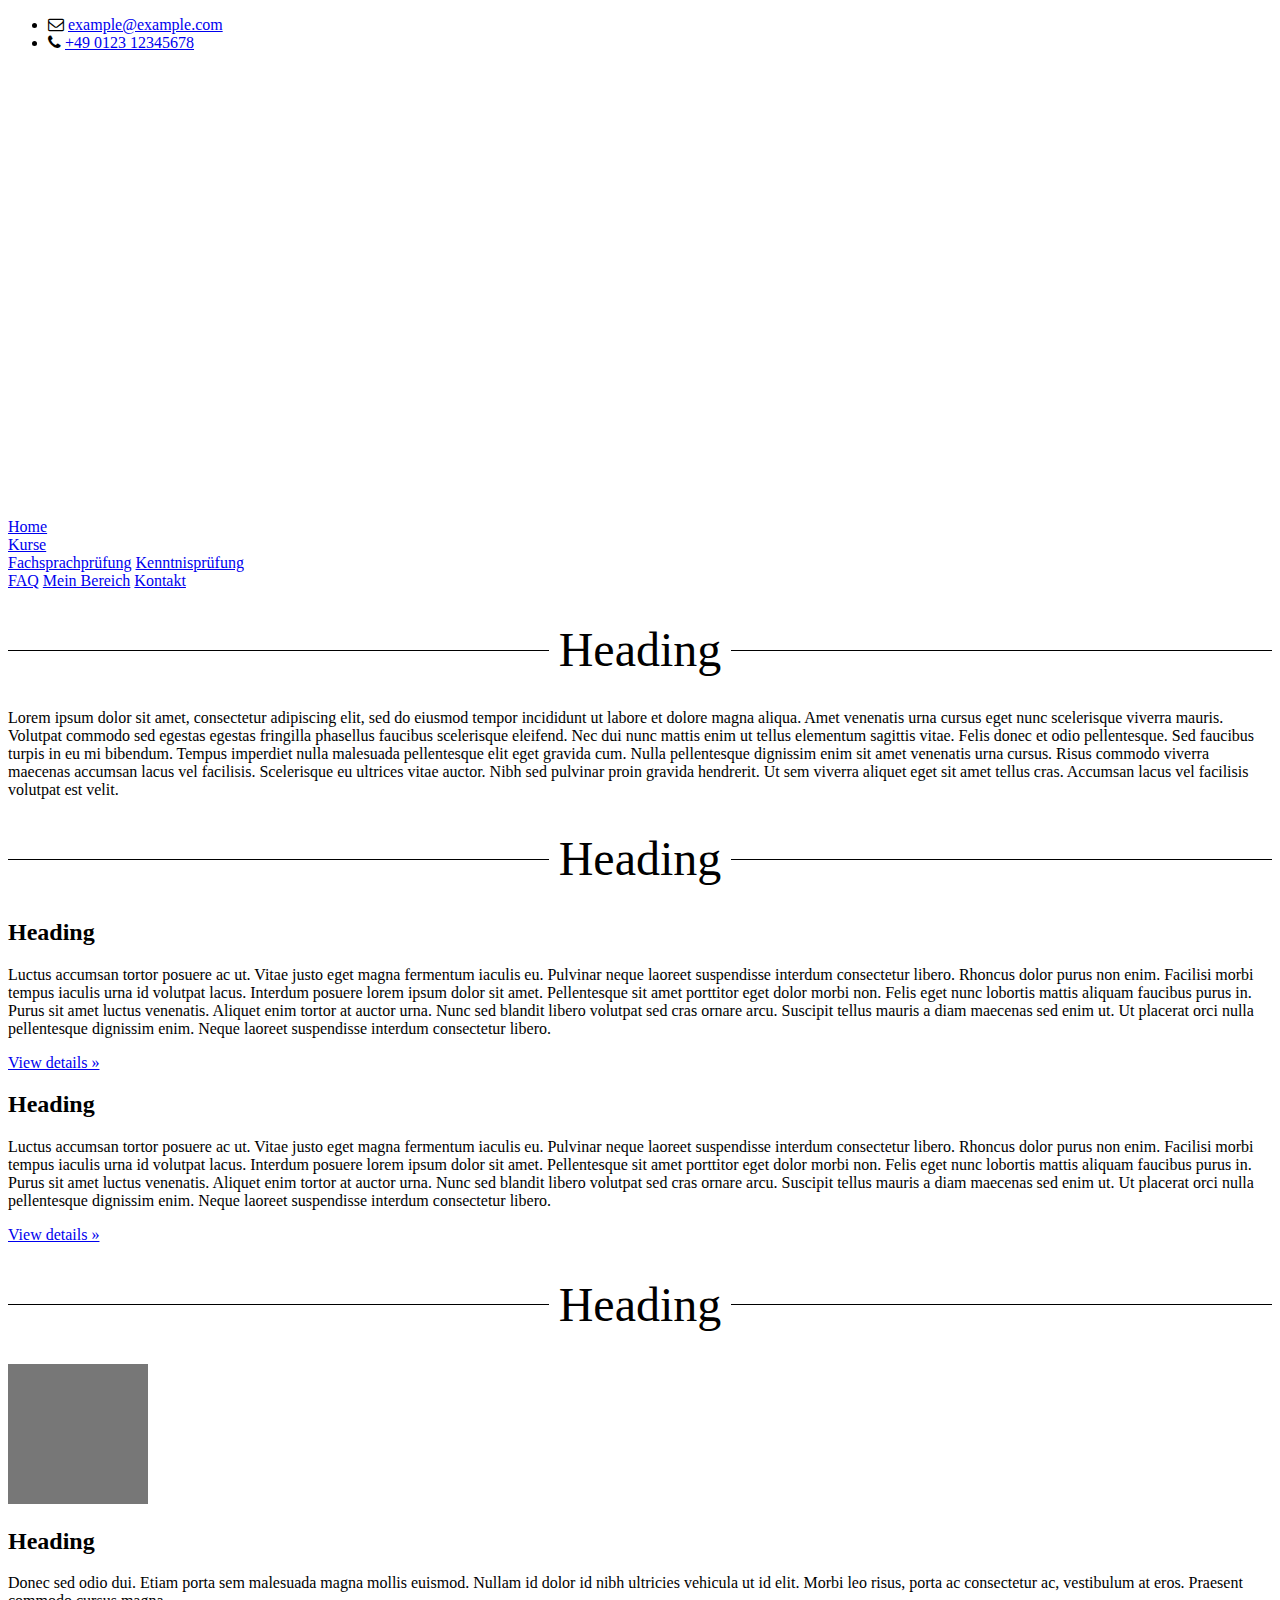
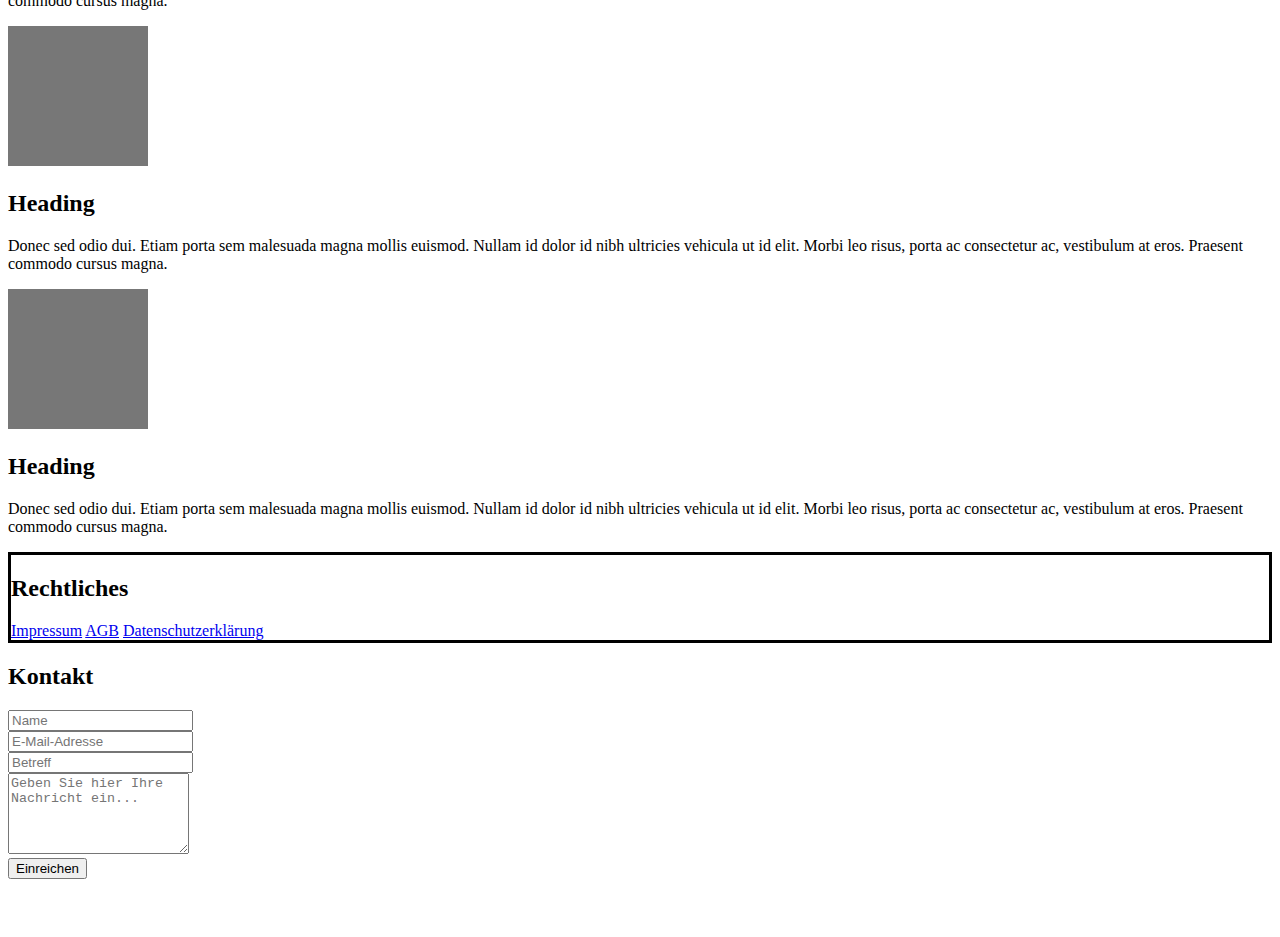
<file: index.html>
<!doctype html>
<html lang="en">

<head>
    <meta charset="utf-8">
    <meta name="viewport" content="width=device-width, initial-scale=1, shrink-to-fit=no">

    <script src="https://code.jquery.com/jquery-3.5.1.slim.min.js"
        integrity="sha384-DfXdz2htPH0lsSSs5nCTpuj/zy4C+OGpamoFVy38MVBnE+IbbVYUew+OrCXaRkfj"
        crossorigin="anonymous"></script>
    <script src="https://cdn.jsdelivr.net/npm/popper.js@1.16.0/dist/umd/popper.min.js"
        integrity="sha384-Q6E9RHvbIyZFJoft+2mJbHaEWldlvI9IOYy5n3zV9zzTtmI3UksdQRVvoxMfooAo"
        crossorigin="anonymous"></script>
    <script src="https://stackpath.bootstrapcdn.com/bootstrap/4.5.0/js/bootstrap.min.js"
        integrity="sha384-OgVRvuATP1z7JjHLkuOU7Xw704+h835Lr+6QL9UvYjZE3Ipu6Tp75j7Bh/kR0JKI"
        crossorigin="anonymous"></script>
    <link rel="stylesheet" href="https://stackpath.bootstrapcdn.com/bootstrap/4.5.0/css/bootstrap.min.css"
        integrity="sha384-9aIt2nRpC12Uk9gS9baDl411NQApFmC26EwAOH8WgZl5MYYxFfc+NcPb1dKGj7Sk" crossorigin="anonymous">
    <link rel="stylesheet" href="https://cdnjs.cloudflare.com/ajax/libs/font-awesome/4.7.0/css/font-awesome.min.css">

    <link rel="stylesheet" href="css/style.css">

    <title>MYE - First Draft</title>
</head>

<body>
    <!-- CONTACT DETAILS BAR -->

    <!-- <div class="container-fluid shadow-sm p-3 mb-3 bg-white"> -->
    <div class="container">
        <ul class="horizontal-list">
            <li>
                <i class="fa fa-envelope-o"></i> <a href="mailto:example@example.com">example@example.com</a>
            </li>
            <li>
                <i class="fa fa-phone"></i> <a href="tel:+49012312345678">+49 0123 12345678</a>
            </li>
        </ul>
    </div>


    <!-- HEADER IMAGE -->
    <div class="jumbotron parallax" style="background-image: url('http://placehold.it/1900x1080');"></div>

    <!-- NAVIGATION BAR (stick to top) -->
    <nav class="navbar sticky-top navbar-light bg-white">
        <div class="container d-flex flex-column flex-md-row justify-content-between">
            <a class="nav-link" href="#">Home</a>

            <div class="nav-item dropdown">
                <a class="nav-link dropdown-toggle" href="#" id="navbarDropdown" role="button" data-toggle="dropdown"
                    aria-haspopup="true" aria-expanded="false">
                    Kurse
                </a>
                <div class="dropdown-menu" aria-labelledby="navbarDropdown">
                    <a class="dropdown-item" href="#">Fachsprachprüfung</a>
                    <a class="dropdown-item" href="#">Kenntnisprüfung</a>
                </div>
            </div>

            <a class="nav-link" href="#">FAQ</a>
            <a class="nav-link" href="#">Mein Bereich</a>
            <a class="nav-link" href="#">Kontakt</a>

        </div>
    </nav>

    <!-- ABOUT US 1 COLUMN -->
    <div class="container">
        <h1 class="heading-1"><span>Heading</span></h1>
        <p>
            Lorem ipsum dolor sit amet, consectetur adipiscing elit, sed do eiusmod tempor incididunt ut labore et
            dolore magna aliqua. Amet venenatis urna cursus eget nunc scelerisque viverra mauris. Volutpat commodo sed
            egestas egestas fringilla phasellus faucibus scelerisque eleifend. Nec dui nunc mattis enim ut tellus
            elementum sagittis vitae. Felis donec et odio pellentesque. Sed faucibus turpis in eu mi bibendum. Tempus
            imperdiet nulla malesuada pellentesque elit eget gravida cum. Nulla pellentesque dignissim enim sit amet
            venenatis urna cursus. Risus commodo viverra maecenas accumsan lacus vel facilisis. Scelerisque eu ultrices
            vitae auctor. Nibh sed pulvinar proin gravida hendrerit. Ut sem viverra aliquet eget sit amet tellus cras.
            Accumsan lacus vel facilisis volutpat est velit.
        </p>
    </div>
    <!-- 2 COURSE COLUMNS  -->

    <div class="container">
        <h1 class="heading-1"><span>Heading</span></h1>
        <div class="row">
            <div class="col">
                <h2>Heading</h2>
                <p>
                    Luctus accumsan tortor posuere ac ut. Vitae justo eget magna fermentum iaculis eu. Pulvinar neque
                    laoreet suspendisse interdum consectetur libero. Rhoncus dolor purus non enim. Facilisi morbi tempus
                    iaculis urna id volutpat lacus. Interdum posuere lorem ipsum dolor sit amet. Pellentesque sit amet
                    porttitor eget dolor morbi non. Felis eget nunc lobortis mattis aliquam faucibus purus in. Purus sit
                    amet luctus venenatis. Aliquet enim tortor at auctor urna. Nunc sed blandit libero volutpat sed cras
                    ornare arcu. Suscipit tellus mauris a diam maecenas sed enim ut. Ut placerat orci nulla pellentesque
                    dignissim enim. Neque laoreet suspendisse interdum consectetur libero.
                </p>
                <p><a class="btn btn-primary" href="#" role="button">View details »</a></p>
            </div>
            <div class="col">
                <h2>Heading</h2>
                <p>
                    Luctus accumsan tortor posuere ac ut. Vitae justo eget magna fermentum iaculis eu. Pulvinar neque
                    laoreet suspendisse interdum consectetur libero. Rhoncus dolor purus non enim. Facilisi morbi tempus
                    iaculis urna id volutpat lacus. Interdum posuere lorem ipsum dolor sit amet. Pellentesque sit amet
                    porttitor eget dolor morbi non. Felis eget nunc lobortis mattis aliquam faucibus purus in. Purus sit
                    amet luctus venenatis. Aliquet enim tortor at auctor urna. Nunc sed blandit libero volutpat sed cras
                    ornare arcu. Suscipit tellus mauris a diam maecenas sed enim ut. Ut placerat orci nulla pellentesque
                    dignissim enim. Neque laoreet suspendisse interdum consectetur libero.
                </p>
                <p><a class="btn btn-primary" href="#" role="button">View details »</a></p>
            </div>
        </div>
    </div>

    <!-- ABOUT US COLUMN WITH PHOTOS -->
    <div class="container text-center">
        <h1 class="heading-1"><span>Heading</span></h1>

        <div class="row">
            <div class="col">
                <svg class="bd-placeholder-img rounded-circle" width="140" height="140"
                    xmlns="http://www.w3.org/2000/svg" preserveAspectRatio="xMidYMid slice" focusable="false" role="img"
                    aria-label="Placeholder: 140x140">
                    <title>Placeholder</title>
                    <rect width="100%" height="100%" fill="#777"></rect><text x="50%" y="50%" fill="#777"
                        dy=".3em">140x140</text>
                </svg>
                <h2>Heading</h2>
                <p>Donec sed odio dui. Etiam porta sem malesuada magna mollis euismod. Nullam id dolor id nibh ultricies
                    vehicula ut id elit. Morbi leo risus, porta ac consectetur ac, vestibulum at eros. Praesent commodo
                    cursus magna.</p>

            </div>
            <div class="col">
                <svg class="bd-placeholder-img rounded-circle" width="140" height="140"
                    xmlns="http://www.w3.org/2000/svg" preserveAspectRatio="xMidYMid slice" focusable="false" role="img"
                    aria-label="Placeholder: 140x140">
                    <title>Placeholder</title>
                    <rect width="100%" height="100%" fill="#777"></rect><text x="50%" y="50%" fill="#777"
                        dy=".3em">140x140</text>
                </svg>
                <h2>Heading</h2>
                <p>Donec sed odio dui. Etiam porta sem malesuada magna mollis euismod. Nullam id dolor id nibh ultricies
                    vehicula ut id elit. Morbi leo risus, porta ac consectetur ac, vestibulum at eros. Praesent commodo
                    cursus magna.</p>

            </div>
            <div class="col">
                <svg class="bd-placeholder-img rounded-circle" width="140" height="140"
                    xmlns="http://www.w3.org/2000/svg" preserveAspectRatio="xMidYMid slice" focusable="false" role="img"
                    aria-label="Placeholder: 140x140">
                    <title>Placeholder</title>
                    <rect width="100%" height="100%" fill="#777"></rect><text x="50%" y="50%" fill="#777"
                        dy=".3em">140x140</text>
                </svg>
                <h2>Heading</h2>
                <p>Donec sed odio dui. Etiam porta sem malesuada magna mollis euismod. Nullam id dolor id nibh ultricies
                    vehicula ut id elit. Morbi leo risus, porta ac consectetur ac, vestibulum at eros. Praesent commodo
                    cursus magna.</p>

            </div>
        </div>
    </div>
    <!-- 2 COLUMNS: RECHTLICHES UND KONTAKT -->
    <footer>
        <div class="container-fluid text-center">
            <div class="row" style="padding-bottom: 50px;">
                <div class="col" style="border:solid;">
                    <h2>Rechtliches</h2>

                    <a class="nav-link" href="#">Impressum</a>

                    <a class="nav-link" href="#">AGB</a>

                    <a class="nav-link" href="#">Datenschutzerklärung</a>

                </div>
                <div class="col">
                    <h2>Kontakt</h2>
                    <form>
                        <div class="form-row">
                            <div class="form-group col">
                                <input type="text" class="form-control" placeholder="Name">
                            </div>
                            <div class="form-group col">
                                <input type="text" class="form-control" placeholder="E-Mail-Adresse">
                            </div>
                        </div>
                        <div class="form-group">
                            <input type="text" class="form-control" placeholder="Betreff">
                        </div>
                        <div class="form-group">
                            <textarea class="form-control" id="exampleFormControlTextarea1" rows="5"
                                placeholder="Geben Sie hier Ihre Nachricht ein..."></textarea>
                        </div>
                        <div class="text-right">
                            <button type="submit" class="btn btn-primary">Einreichen</button>
                        </div>
                    </form>
                </div>
            </div>
        </div>
    </footer>
</body>

</html>
</file>
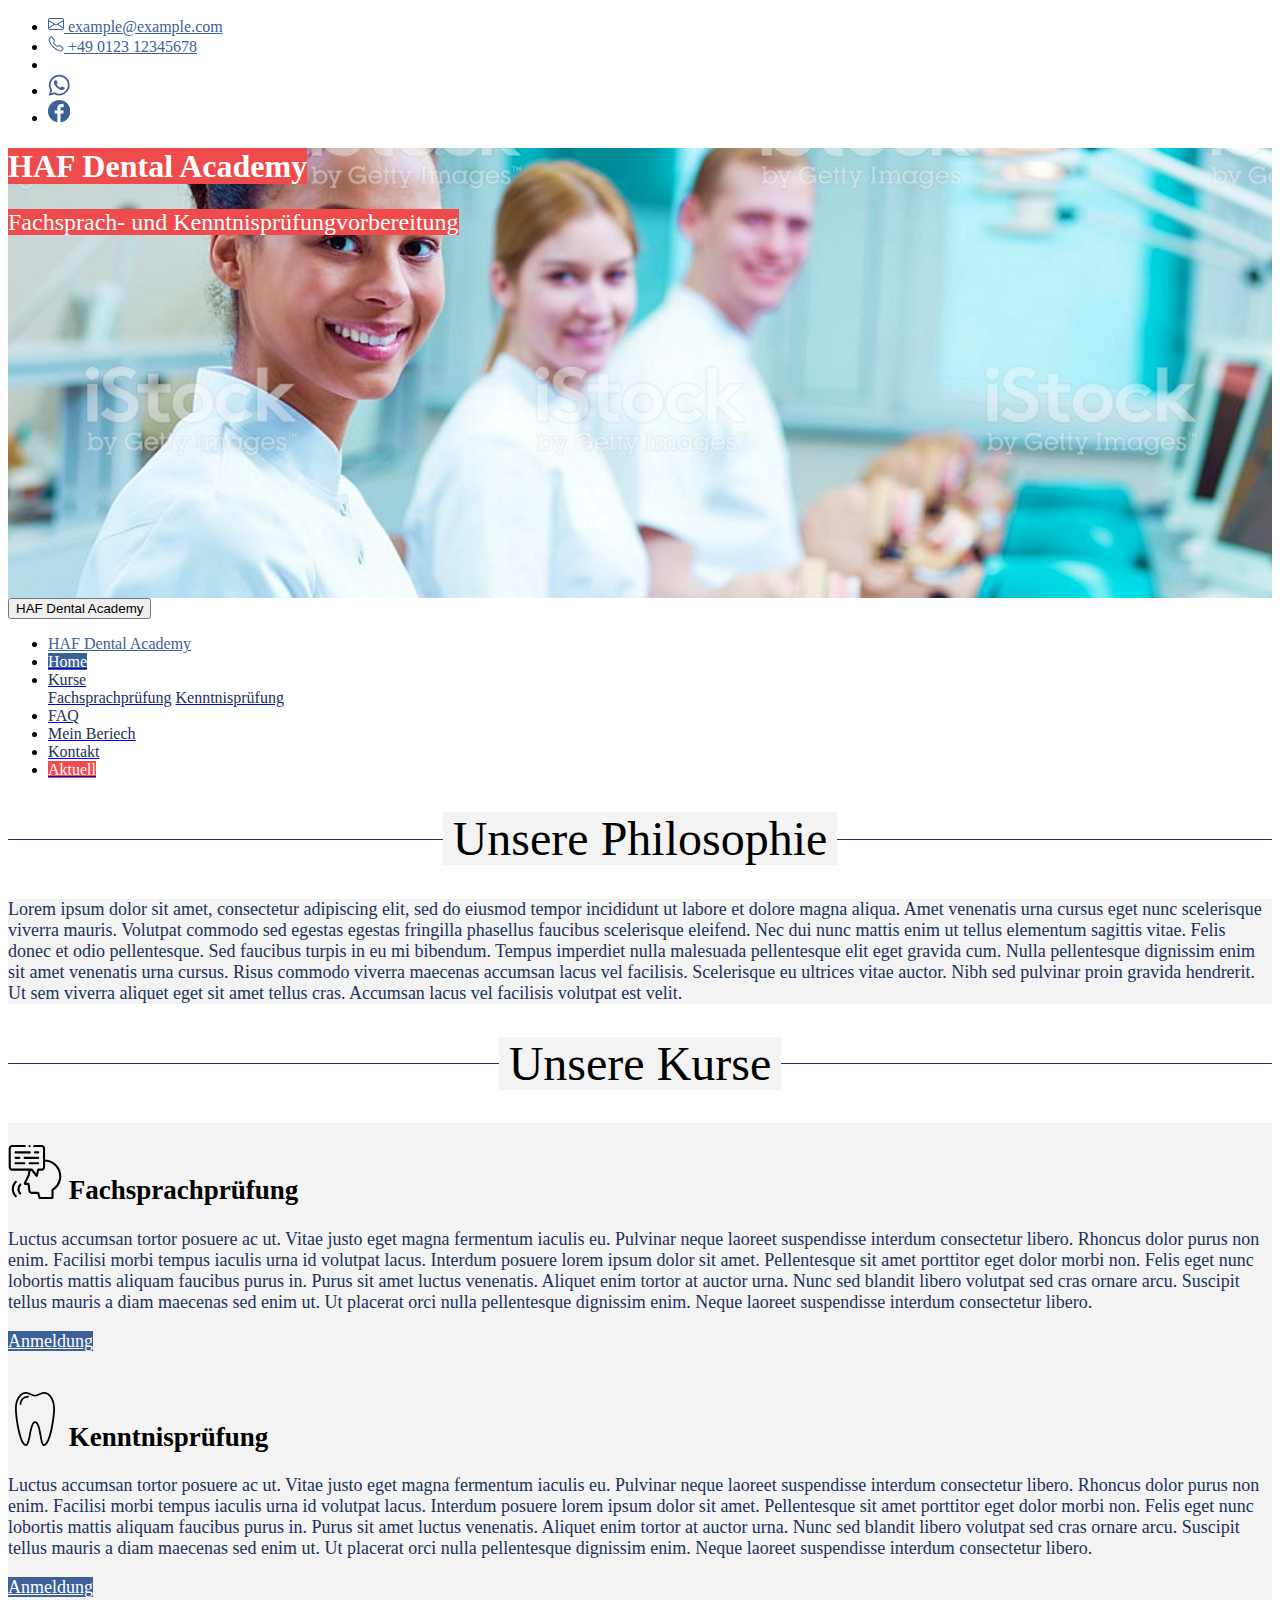
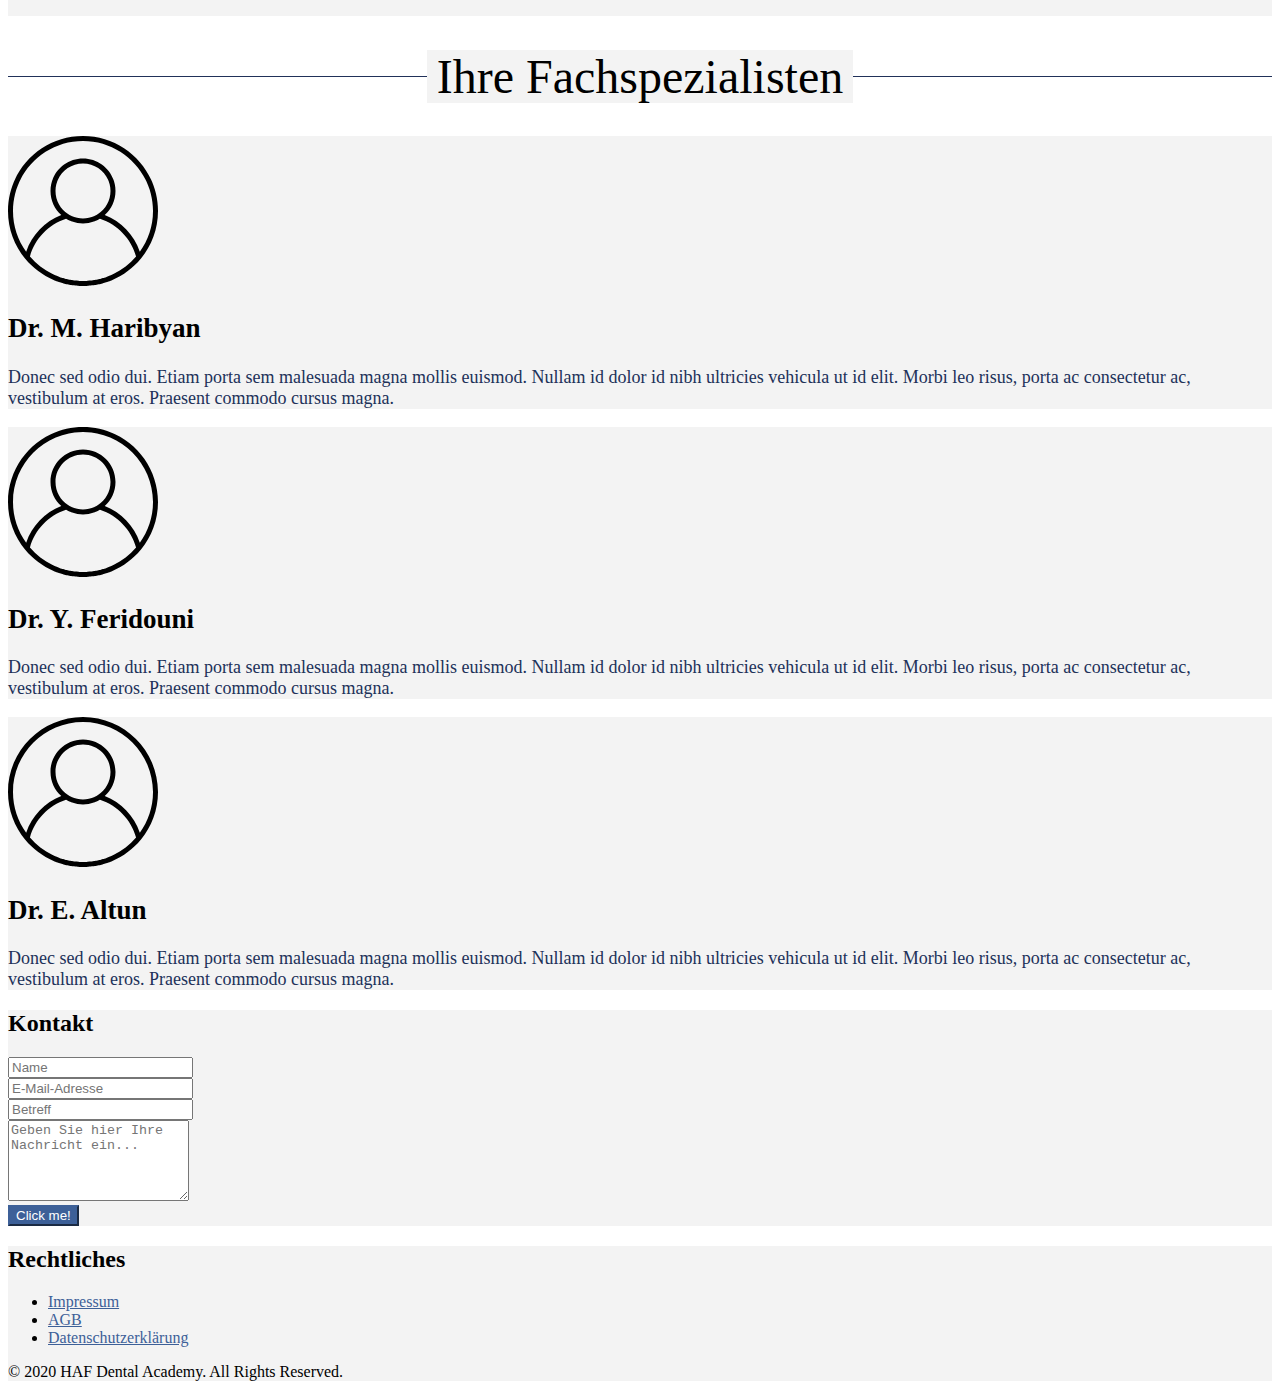
<file: friendly-1.html>
<!doctype html>
<html lang="en">

<head>
    <meta charset="utf-8">
    <meta name="viewport" content="width=device-width, initial-scale=1, shrink-to-fit=no">
    <meta name="author" content="kharibyan">

    <script src="https://code.jquery.com/jquery-3.5.1.slim.min.js"
        integrity="sha384-DfXdz2htPH0lsSSs5nCTpuj/zy4C+OGpamoFVy38MVBnE+IbbVYUew+OrCXaRkfj"
        crossorigin="anonymous"></script>
    <script src="https://cdn.jsdelivr.net/npm/popper.js@1.16.0/dist/umd/popper.min.js"
        integrity="sha384-Q6E9RHvbIyZFJoft+2mJbHaEWldlvI9IOYy5n3zV9zzTtmI3UksdQRVvoxMfooAo"
        crossorigin="anonymous"></script>
    <script src="https://stackpath.bootstrapcdn.com/bootstrap/4.5.0/js/bootstrap.min.js"
        integrity="sha384-OgVRvuATP1z7JjHLkuOU7Xw704+h835Lr+6QL9UvYjZE3Ipu6Tp75j7Bh/kR0JKI"
        crossorigin="anonymous"></script>
    <link rel="stylesheet" href="https://stackpath.bootstrapcdn.com/bootstrap/4.5.0/css/bootstrap.min.css"
        integrity="sha384-9aIt2nRpC12Uk9gS9baDl411NQApFmC26EwAOH8WgZl5MYYxFfc+NcPb1dKGj7Sk" crossorigin="anonymous">

    <link rel="stylesheet" href="css/style.css">
    <link rel="stylesheet" href="css/friendly-1.css">

    <title>HAF Dental Academy - Template</title>
</head>

<body>

    <!-- CONTACT DETAILS BAR -->
    <header>
        <div class="container d-none d-md-block py-2">
            <ul class="list-inline text-right m-0">
                <li class="list-inline-item mx-3">
                    <a href="mailto:example@example.com" class="link-secondary"><svg width="1em" height="1em"
                            viewBox="0 0 16 16" class="bi bi-envelope" fill="currentColor"
                            xmlns="http://www.w3.org/2000/svg">
                            <path fill-rule="evenodd"
                                d="M0 4a2 2 0 0 1 2-2h12a2 2 0 0 1 2 2v8a2 2 0 0 1-2 2H2a2 2 0 0 1-2-2V4zm2-1a1 1 0 0 0-1 1v.217l7 4.2 7-4.2V4a1 1 0 0 0-1-1H2zm13 2.383l-4.758 2.855L15 11.114v-5.73zm-.034 6.878L9.271 8.82 8 9.583 6.728 8.82l-5.694 3.44A1 1 0 0 0 2 13h12a1 1 0 0 0 .966-.739zM1 11.114l4.758-2.876L1 5.383v5.73z" />
                        </svg> example@example.com</a>
                </li>
                <li class="list-inline-item mx-3">
                    <a href="tel:+49012312345678" class="link-secondary"><svg width="1em" height="1em"
                            viewBox="0 0 16 16" class="bi bi-telephone" fill="currentColor"
                            xmlns="http://www.w3.org/2000/svg">
                            <path fill-rule="evenodd"
                                d="M3.925 1.745a.636.636 0 0 0-.951-.059l-.97.97c-.453.453-.62 1.095-.421 1.658A16.47 16.47 0 0 0 5.49 10.51a16.471 16.471 0 0 0 6.196 3.907c.563.198 1.205.032 1.658-.421l.97-.97a.636.636 0 0 0-.06-.951l-2.162-1.682a.636.636 0 0 0-.544-.115l-2.052.513a1.636 1.636 0 0 1-1.554-.43L5.64 8.058a1.636 1.636 0 0 1-.43-1.554l.513-2.052a.636.636 0 0 0-.115-.544L3.925 1.745zM2.267.98a1.636 1.636 0 0 1 2.448.153l1.681 2.162c.309.396.418.913.296 1.4l-.513 2.053a.636.636 0 0 0 .167.604L8.65 9.654a.636.636 0 0 0 .604.167l2.052-.513a1.636 1.636 0 0 1 1.401.296l2.162 1.681c.777.604.849 1.753.153 2.448l-.97.97c-.693.693-1.73.998-2.697.658a17.47 17.47 0 0 1-6.571-4.144A17.47 17.47 0 0 1 .639 4.646c-.34-.967-.035-2.004.658-2.698l.97-.969z" />
                        </svg> +49 0123 12345678</a>
                </li>
                <li class="list-inline-item mx-3"><span class="border-right border-secondary"></span></li>
                <li class="list-inline-item mx-3">
                    <a href="#" class="link-secondary"> <svg viewBox="-23 -21 682 682.66669" width="1.4em"
                            height="1.4em" xmlns="http://www.w3.org/2000/svg" fill="currentColor">
                            <path
                                d="m544.386719 93.007812c-59.875-59.945312-139.503907-92.9726558-224.335938-93.007812-174.804687 0-317.070312 142.261719-317.140625 317.113281-.023437 55.894531 14.578125 110.457031 42.332032 158.550781l-44.992188 164.335938 168.121094-44.101562c46.324218 25.269531 98.476562 38.585937 151.550781 38.601562h.132813c174.785156 0 317.066406-142.273438 317.132812-317.132812.035156-84.742188-32.921875-164.417969-92.800781-224.359376zm-224.335938 487.933594h-.109375c-47.296875-.019531-93.683594-12.730468-134.160156-36.742187l-9.621094-5.714844-99.765625 26.171875 26.628907-97.269531-6.269532-9.972657c-26.386718-41.96875-40.320312-90.476562-40.296875-140.28125.054688-145.332031 118.304688-263.570312 263.699219-263.570312 70.40625.023438 136.589844 27.476562 186.355469 77.300781s77.15625 116.050781 77.132812 186.484375c-.0625 145.34375-118.304687 263.59375-263.59375 263.59375zm144.585938-197.417968c-7.921875-3.96875-46.882813-23.132813-54.148438-25.78125-7.257812-2.644532-12.546875-3.960938-17.824219 3.96875-5.285156 7.929687-20.46875 25.78125-25.09375 31.066406-4.625 5.289062-9.242187 5.953125-17.167968 1.984375-7.925782-3.964844-33.457032-12.335938-63.726563-39.332031-23.554687-21.011719-39.457031-46.960938-44.082031-54.890626-4.617188-7.9375-.039062-11.8125 3.476562-16.171874 8.578126-10.652344 17.167969-21.820313 19.808594-27.105469 2.644532-5.289063 1.320313-9.917969-.664062-13.882813-1.976563-3.964844-17.824219-42.96875-24.425782-58.839844-6.4375-15.445312-12.964843-13.359374-17.832031-13.601562-4.617187-.230469-9.902343-.277344-15.1875-.277344-5.28125 0-13.867187 1.980469-21.132812 9.917969-7.261719 7.933594-27.730469 27.101563-27.730469 66.105469s28.394531 76.683594 32.355469 81.972656c3.960937 5.289062 55.878906 85.328125 135.367187 119.648438 18.90625 8.171874 33.664063 13.042968 45.175782 16.695312 18.984374 6.03125 36.253906 5.179688 49.910156 3.140625 15.226562-2.277344 46.878906-19.171875 53.488281-37.679687 6.601563-18.511719 6.601563-34.375 4.617187-37.683594-1.976562-3.304688-7.261718-5.285156-15.183593-9.253906zm0 0"
                                fill-rule="evenodd" /></svg>
                    </a>
                </li>
                <li class="list-inline-item mx-3">
                    <a href="#" class="link-secondary"><svg version="1.1" id="Capa_1" xmlns="http://www.w3.org/2000/svg"
                            fill="currentColor" xmlns:xlink="http://www.w3.org/1999/xlink" x="0px" y="0px" width="1.4em"
                            height="1.4em" viewBox="0 0 167.657 167.657"
                            style="enable-background:new 0 0 167.657 167.657;" xml:space="preserve">
                            <path d="M83.829,0.349C37.532,0.349,0,37.881,0,84.178c0,41.523,30.222,75.911,69.848,82.57v-65.081H49.626
                   v-23.42h20.222V60.978c0-20.037,12.238-30.956,30.115-30.956c8.562,0,15.92,0.638,18.056,0.919v20.944l-12.399,0.006
                   c-9.72,0-11.594,4.618-11.594,11.397v14.947h23.193l-3.025,23.42H94.026v65.653c41.476-5.048,73.631-40.312,73.631-83.154
                   C167.657,37.881,130.125,0.349,83.829,0.349z" />
                        </svg>
                    </a>
                </li>
            </ul>

        </div>

        <!-- HEADER IMAGE -->
        <div class="jumbotron mb-0 p-0 parallax">
            <div class="bg-header-secondary">
                <div class="container h-100">
                    <div class="row align-items-end h-100 pb-3">
                        <div class="col">
                            <h1 class="display-4 font-weight-bold"><span class="heading-decoration">HAF Dental
                                    Academy</span></h1>
                            <p class="lead font-weight-normal" style="font-size: 1.5rem;"><span
                                    class="heading-decoration">Fachsprach-
                                    und Kenntnisprüfungvorbereitung</span></p>
                        </div>
                    </div>
                </div>
            </div>
        </div>

    </header>

    <!-- NAVBAR -->
    <nav id="navbarMain" class="navbar navbar-expand-md navbar-light bg-white lead font-weight-normal">
        <div class="container">

            <button class="navbar-toggler border-0 w-100 font-weight-bold" type="button" data-toggle="collapse"
                data-target="#navbarNav" aria-controls="navbarNav" aria-expanded="false" aria-label="Toggle navigation">
                HAF Dental Academy
                <span class="navbar-toggler-icon"></span>
            </button>

            <div class="collapse navbar-collapse" id="navbarNav">
                <ul id="navbarList" class="navbar-nav w-100">
                    <li id="navbarBrand" class="nav-item mx-1">
                        <a class="navbar-brand font-weight-bold text-secondary" href="#">HAF Dental Academy</a>
                    </li>
                    <li class="nav-item mx-1">
                        <a class="nav-link " href="#"><span class="link-black active">Home</span></a>
                    </li>
                    <li class="nav-item mx-1 dropdown dropdown-bubble">
                        <a class="nav-link dropdown-toggle" href="#" id="dropdownCourses" data-toggle="dropdown"
                            aria-haspopup="true" aria-expanded="false"><span class="link-black ">Kurse</span></a>
                        <div class="dropdown-menu my-0 py-0" aria-labelledby="dropdownCourses">
                            <a class="dropdown-item lead bg-white" href="#"><span
                                    class="link-black ">Fachsprachprüfung</span></a>
                            <a class="dropdown-item lead bg-white" href="#"><span
                                    class="link-black ">Kenntnisprüfung</span></a>
                        </div>
                    </li>
                    <li class="nav-item mx-1">
                        <a class="nav-link " href="#"><span class="link-black ">FAQ</span></a>
                    </li>
                    <li class="nav-item mx-1">
                        <a class="nav-link " href="#"><span class="link-black ">Mein Beriech</span></a>
                    </li>
                    <li class="nav-item mx-1">
                        <a class="nav-link " href="#"><span class="link-black ">Kontakt</span></a>
                    </li>
                    <li class="nav-item mx-1">
                        <a class="nav-link " href="#"><span class="link-red">Aktuell</span>
                            <!-- <svg width="0.7em" height="0.7em" transform="rotate(90)" id="icon-arrow-right"
                                viewBox="0 0 43 32">
                                <path class="path1"
                                    d="M0.356 17.956c0.178 0.178 0.533 0.356 0.711 0.356h33.778l-10.311 10.489c-0.178 0.178-0.356 0.533-0.356 0.711 0 0.356 0.178 0.533 0.356 0.711l1.6 1.6c0.178 0.178 0.533 0.356 0.711 0.356s0.533-0.178 0.711-0.356l14.756-14.933c0.178-0.356 0.356-0.711 0.356-0.889s-0.178-0.533-0.356-0.711l-14.756-14.933c0-0.178-0.356-0.356-0.533-0.356s-0.533 0.178-0.711 0.356l-1.6 1.6c-0.178 0.178-0.356 0.533-0.356 0.711s0.178 0.533 0.356 0.711l10.311 10.489h-33.778c-0.178 0-0.533 0.178-0.711 0.356-0.356 0.178-0.533 0.356-0.533 0.711v2.311c0 0.178 0.178 0.533 0.356 0.711z">
                                </path>
                            </svg> -->
                        </a>
                    </li>
                </ul>
            </div>

        </div>
    </nav>

    <main class="main-content font-18">
        <!-- ABOUT US 1 COLUMN -->
        <div class="container mt-4">
            <h1 class="heading-1 display-4 text-primary"><span>Unsere Philosophie</span></h1>
            <div class="container mt-3 py-4 px-3 bg-quaternary text-primary">
                <p>
                    Lorem ipsum dolor sit amet, consectetur adipiscing elit, sed do eiusmod tempor incididunt ut labore
                    et
                    dolore magna aliqua. Amet venenatis urna cursus eget nunc scelerisque viverra mauris. Volutpat
                    commodo
                    sed
                    egestas egestas fringilla phasellus faucibus scelerisque eleifend. Nec dui nunc mattis enim ut
                    tellus
                    elementum sagittis vitae. Felis donec et odio pellentesque. Sed faucibus turpis in eu mi bibendum.
                    Tempus
                    imperdiet nulla malesuada pellentesque elit eget gravida cum. Nulla pellentesque dignissim enim sit
                    amet
                    venenatis urna cursus. Risus commodo viverra maecenas accumsan lacus vel facilisis. Scelerisque eu
                    ultrices
                    vitae auctor. Nibh sed pulvinar proin gravida hendrerit. Ut sem viverra aliquet eget sit amet tellus
                    cras.
                    Accumsan lacus vel facilisis volutpat est velit.
                </p>
            </div>
        </div>

        <!-- 2 COURSE COLUMNS  -->
        <div class="container mt-5">
            <h1 class="heading-1 display-4 text-primary"><span>Unsere Kurse</span></h1>
            <div class="row mt-4">
                <div class="col-md-6">
                    <div class="container py-4 px-3 bg-quaternary text-primary" style="overflow: hidden; height: 100%;">
                        <h2>
                            <svg id="Capa_1" enable-background="new 0 0 512 512" width="2em" height="2em"
                                viewBox="0 0 512 512" width="512" xmlns="http://www.w3.org/2000/svg" fill="currentColor"
                                class="bg-white text-black">
                                <path
                                    d="m351.593 136.426v-103.523c0-18.142-14.754-32.903-32.889-32.903h-69.744c-5.523 0-10 4.478-10 10s4.477 10 10 10h69.744c7.107 0 12.889 5.788 12.889 12.903v177.984c0 7.115-5.782 12.903-12.889 12.903h-31.982c-4.585 0-8.583 3.118-9.699 7.565l-9.838 39.188-33.577-42.916c-1.896-2.423-4.8-3.838-7.876-3.838h-186.343c-7.107 0-12.889-5.788-12.889-12.903v-177.983c0-7.115 5.782-12.903 12.889-12.903h119.828c5.523 0 10-4.478 10-10s-4.477-10-10-10h-119.828c-18.135 0-32.889 14.761-32.889 32.903v177.984c0 18.143 14.754 32.903 32.889 32.903h155.732c-3.745 10.859-6.311 22.11-7.651 33.606-.237 2.044-.342 3.554-.427 4.768-.181 2.592-.185 2.642-1.68 5.648l-31.557 63.407c-2.209 4.438-6.322 12.696-1.784 20.026 4.432 7.158 13.462 7.158 16.43 7.158h17.479c.171 0 .339 0 .505-.001.376 16.447 2.723 30.686 5.194 45.686.699 4.241 1.421 8.628 2.124 13.198 2.432 15.684 13.963 26.638 28.041 26.638h56.458c.231 1.195.542 2.578 1.006 4.071l9.849 32.115c3.345 11.033 11.812 11.89 14.328 11.89h113.737c8.154 0 14.788-6.635 14.788-14.79v-66.758c21.29-13.665 39.165-32.303 51.918-54.196 14.145-24.28 21.621-52.049 21.621-80.303 0-86.135-68.536-156.544-153.907-159.527zm65.275 279.839c-3.042 1.8-4.907 5.072-4.907 8.606v67.129h-104.423l-9.169-29.898c-.341-1.098-.529-2.194-.729-3.355-.761-4.435-2.544-14.82-17.944-14.82h-57.902c-4.999 0-7.583-5.227-8.275-9.688-.716-4.664-1.448-9.104-2.155-13.399-2.672-16.22-4.98-30.229-4.98-47.019 0-3.657 0-8.209-3.715-11.866-3.786-3.729-8.346-3.656-13.172-3.582-1.019.016-2.199.034-3.565.034h-13.36l30.698-61.683c2.957-5.942 3.406-8.575 3.726-13.165.074-1.063.158-2.269.341-3.851 1.444-12.378 4.522-24.428 9.139-35.916h4.384l43.172 55.179c1.918 2.452 4.838 3.839 7.875 3.838.689 0 1.384-.071 2.075-.218 3.736-.792 6.694-3.644 7.625-7.348l12.916-51.451h24.183c18.135 0 32.889-14.761 32.889-32.903v-54.449c74.341 2.972 133.907 64.408 133.907 139.514-.002 49.159-26.3 95.26-68.634 120.311z" />
                                <path
                                    d="m71.881 183.414h83.228c5.523 0 10-4.478 10-10s-4.477-10-10-10h-83.228c-5.523 0-10 4.478-10 10s4.477 10 10 10z" />
                                <path
                                    d="m71.881 131.909h35.523c5.523 0 10-4.478 10-10s-4.477-10-10-10h-35.523c-5.523 0-10 4.478-10 10s4.477 10 10 10z" />
                                <path
                                    d="m206.327 60.377h-134.446c-5.523 0-10 4.478-10 10s4.477 10 10 10h134.445c5.523 0 10-4.478 10-10s-4.476-10-9.999-10z" />
                                <path
                                    d="m286.212 80.377c5.523 0 10-4.478 10-10s-4.477-10-10-10h-29.915c-5.523 0-10 4.478-10 10s4.477 10 10 10z" />
                                <path
                                    d="m286.212 163.414h-81.132c-5.523 0-10 4.478-10 10s4.477 10 10 10h81.132c5.523 0 10-4.478 10-10s-4.477-10-10-10z" />
                                <path
                                    d="m147.375 121.909c0 5.522 4.477 10 10 10h128.836c5.523 0 10-4.478 10-10s-4.477-10-10-10h-128.836c-5.522 0-10 4.478-10 10z" />
                                <path
                                    d="m81.554 341.289c-3.909-3.901-10.24-3.897-14.142.01-41.836 41.893-41.836 110.058 0 151.95 1.953 1.956 4.514 2.934 7.076 2.934 2.557 0 5.114-.975 7.066-2.924 3.908-3.903 3.912-10.234.009-14.143-34.054-34.1-34.054-89.585 0-123.685 3.903-3.908 3.899-10.239-.009-14.142z" />
                                <path
                                    d="m123.51 368.674c-3.906-3.903-10.238-3.9-14.142.004-26.779 26.796-26.779 70.396 0 97.192 1.953 1.954 4.513 2.931 7.073 2.931 2.558 0 5.117-.976 7.069-2.927 3.906-3.904 3.909-10.235.004-14.143-18.988-19-18.988-49.915 0-68.915 3.905-3.907 3.903-10.238-.004-14.142z" />
                                <path
                                    d="m204.089 20c5.523 0 10-4.478 10-10s-4.477-10-10-10h-.028c-5.523 0-9.986 4.478-9.986 10s4.491 10 10.014 10z" />
                            </svg>
                            <span class="bg-white text-black">
                                Fachsprachprüfung
                            </span>
                        </h2>
                        <p class="my-4">
                            Luctus accumsan tortor posuere ac ut. Vitae justo eget magna fermentum iaculis eu. Pulvinar
                            neque
                            laoreet suspendisse interdum consectetur libero. Rhoncus dolor purus non enim. Facilisi
                            morbi
                            tempus
                            iaculis urna id volutpat lacus. Interdum posuere lorem ipsum dolor sit amet. Pellentesque
                            sit
                            amet
                            porttitor eget dolor morbi non. Felis eget nunc lobortis mattis aliquam faucibus purus in.
                            Purus
                            sit
                            amet luctus venenatis. Aliquet enim tortor at auctor urna. Nunc sed blandit libero volutpat
                            sed
                            cras
                            ornare arcu. Suscipit tellus mauris a diam maecenas sed enim ut. Ut placerat orci nulla
                            pellentesque
                            dignissim enim. Neque laoreet suspendisse interdum consectetur libero.
                        </p>
                        <p class="my-0 text-center"> <a class="btn btn-secondary float-md-right" href="#"
                                role="button">Anmeldung</a></p>
                    </div>
                </div>
                <div class="col-md-6 mt-2 mt-md-0">
                    <div class="container py-4 px-3 bg-quaternary text-primary" style="overflow: hidden; height: 100%;">
                        <h2>
                            <svg width="2em" height="2em" viewBox="0 0 395.496 395.496"
                                class="bi bi-pencil-square bg-white text-black" fill="currentColor"
                                xmlns="http://www.w3.org/2000/svg">

                                <path
                                    d="M262.601,0c-12.291,0-23.965,5.533-35.253,10.878c-10.428,4.939-20.272,9.602-29.6,9.602
                                    c-9.329,0-19.173-4.663-29.604-9.602C156.86,5.53,145.19,0,132.895,0C85.555,0,51.2,51.586,51.2,122.655
                                    c0,32.01,7.27,98.475,20.743,158.597c16.985,75.803,37.492,114.241,60.952,114.241c16.814,0,23.419-28.911,33.642-80.015
                                    c7.004-35.021,17.592-87.945,31.184-88.003c18.104,0.065,27.6,53.955,34.526,93.3c7.929,44.995,13.169,74.721,30.355,74.721
                                    c55.419,0,81.695-218.849,81.695-272.841C344.296,51.582,309.934,0,262.601,0z M262.741,382.314
                                    c-6.687-2.464-13.452-40.878-17.493-63.829c-9.015-51.18-18.34-104.103-47.527-104.209c-24.422,0.106-33.993,47.957-44.128,98.611
                                    c-5.021,25.119-13.431,67.164-20.698,69.407c-35.929,0-68.492-186.914-68.492-259.639c0-63.423,28.805-109.452,68.492-109.452
                                    c9.325,0,19.173,4.663,29.6,9.602c11.288,5.349,22.961,10.878,35.253,10.878s23.965-5.533,35.253-10.878
                                    c10.428-4.939,20.275-9.602,29.6-9.602c39.687,0,68.492,46.029,68.492,109.452C331.093,195.376,298.527,382.293,262.741,382.314z" />

                                <path
                                    d="M146.548,27.081c-33.877,0-61.44,27.563-61.44,61.44c0,3.768,3.058,6.827,6.827,6.827c3.768,0,6.827-3.058,6.827-6.827
                                    c0-26.351,21.436-47.787,47.787-47.787c3.768,0,6.827-3.058,6.827-6.827C153.375,30.14,150.316,27.081,146.548,27.081z" />

                            </svg>
                            <span class="bg-white text-black">
                                Kenntnisprüfung
                            </span>
                        </h2>
                        <p class="my-4">
                            Luctus accumsan tortor posuere ac ut. Vitae justo eget magna fermentum iaculis eu. Pulvinar
                            neque
                            laoreet suspendisse interdum consectetur libero. Rhoncus dolor purus non enim. Facilisi
                            morbi
                            tempus
                            iaculis urna id volutpat lacus. Interdum posuere lorem ipsum dolor sit amet. Pellentesque
                            sit
                            amet
                            porttitor eget dolor morbi non. Felis eget nunc lobortis mattis aliquam faucibus purus in.
                            Purus
                            sit
                            amet luctus venenatis. Aliquet enim tortor at auctor urna. Nunc sed blandit libero volutpat
                            sed
                            cras
                            ornare arcu. Suscipit tellus mauris a diam maecenas sed enim ut. Ut placerat orci nulla
                            pellentesque
                            dignissim enim. Neque laoreet suspendisse interdum consectetur libero.
                        </p>
                        <p class="my-0 text-center"> <a class="btn btn-secondary float-md-right" href="#"
                                role="button">Anmeldung</a></p>
                    </div>
                </div>
            </div>
        </div>

        <!-- ABOUT US COLUMN WITH PHOTOS -->
        <div class="container text-center mt-5">
            <h1 class="heading-1 display-4 text-primary"><span>Ihre Fachspezialisten</span></h1>

            <div class="row mt-4 text-primary">
                <div class="col-md-4">
                    <div class="container py-4 px-3 bg-quaternary text-primary" style="height: 100%;">
                        <svg version="1.1" id="Capa_1" xmlns="http://www.w3.org/2000/svg"
                            xmlns:xlink="http://www.w3.org/1999/xlink" x="0px" y="0px" viewBox="0 0 480 480"
                            style="enable-background:new 0 0 480 480;" xml:space="preserve" width="150px" height="150px"
                            fill="currentColor" class="bg-white text-black">

                            <path d="M240,0C107.664,0,0,107.664,0,240c0,57.96,20.656,111.184,54.992,152.704c0.088,0.12,0.096,0.272,0.192,0.384
			c24.792,29.896,55.928,52.816,90.624,67.624c0.4,0.168,0.792,0.352,1.192,0.52c2.808,1.184,5.648,2.28,8.496,3.352
			c1.12,0.424,2.24,0.856,3.376,1.264c2.456,0.88,4.928,1.712,7.416,2.512c1.592,0.512,3.184,1.016,4.792,1.496
			c2.2,0.656,4.408,1.288,6.632,1.888c1.952,0.528,3.92,1.016,5.888,1.488c1.992,0.48,3.992,0.96,6,1.384
			c2.24,0.48,4.504,0.904,6.776,1.32c1.824,0.336,3.64,0.688,5.48,0.984c2.52,0.408,5.056,0.728,7.6,1.056
			c1.64,0.208,3.272,0.448,4.92,0.624c2.88,0.304,5.784,0.52,8.696,0.72c1.352,0.096,2.696,0.24,4.056,0.312
			c4.248,0.24,8.544,0.368,12.872,0.368s8.624-0.128,12.888-0.352c1.36-0.072,2.704-0.216,4.056-0.312
			c2.912-0.208,5.816-0.416,8.696-0.72c1.648-0.176,3.28-0.416,4.92-0.624c2.544-0.328,5.08-0.648,7.6-1.056
			c1.832-0.296,3.656-0.648,5.48-0.984c2.264-0.416,4.528-0.84,6.776-1.32c2.008-0.432,4-0.904,6-1.384
			c1.968-0.48,3.936-0.968,5.888-1.488c2.224-0.592,4.432-1.232,6.632-1.888c1.608-0.48,3.2-0.984,4.792-1.496
			c2.488-0.8,4.96-1.632,7.416-2.512c1.128-0.408,2.248-0.84,3.376-1.264c2.856-1.072,5.688-2.176,8.496-3.352
			c0.4-0.168,0.792-0.352,1.192-0.52c34.688-14.808,65.832-37.728,90.624-67.624c0.096-0.112,0.104-0.272,0.192-0.384
			C459.344,351.184,480,297.96,480,240C480,107.664,372.336,0,240,0z M337.256,441.76c-0.12,0.056-0.232,0.12-0.352,0.176
			c-2.856,1.376-5.76,2.672-8.688,3.936c-0.664,0.28-1.32,0.568-1.984,0.848c-2.56,1.072-5.152,2.088-7.76,3.064
			c-1.088,0.408-2.176,0.808-3.272,1.192c-2.312,0.824-4.632,1.616-6.976,2.368c-1.456,0.464-2.92,0.904-4.384,1.336
			c-2.08,0.624-4.168,1.224-6.28,1.784c-1.776,0.472-3.568,0.904-5.36,1.328c-1.88,0.448-3.752,0.904-5.648,1.304
			c-2.072,0.44-4.16,0.816-6.24,1.192c-1.688,0.312-3.368,0.64-5.072,0.912c-2.344,0.368-4.712,0.664-7.072,0.96
			c-1.496,0.192-2.984,0.416-4.496,0.576c-2.696,0.288-5.416,0.472-8.128,0.664c-1.208,0.08-2.408,0.216-3.632,0.28
			c-3.96,0.208-7.928,0.32-11.912,0.32s-7.952-0.112-11.904-0.32c-1.216-0.064-2.416-0.192-3.632-0.28
			c-2.72-0.184-5.432-0.376-8.128-0.664c-1.512-0.16-3-0.384-4.496-0.576c-2.36-0.296-4.728-0.592-7.072-0.96
			c-1.704-0.272-3.384-0.6-5.072-0.912c-2.088-0.376-4.176-0.76-6.24-1.192c-1.896-0.4-3.776-0.856-5.648-1.304
			c-1.792-0.432-3.584-0.856-5.36-1.328c-2.104-0.56-4.2-1.168-6.28-1.784c-1.464-0.432-2.928-0.872-4.384-1.336
			c-2.344-0.752-4.672-1.544-6.976-2.368c-1.096-0.392-2.184-0.792-3.272-1.192c-2.608-0.976-5.2-1.992-7.76-3.064
			c-0.664-0.272-1.312-0.56-1.976-0.84c-2.928-1.256-5.832-2.56-8.696-3.936c-0.12-0.056-0.232-0.112-0.352-0.176
			c-27.912-13.504-52.568-32.672-72.576-55.952c15.464-56.944,59.24-102.848,115.56-121.112c1.112,0.68,2.272,1.288,3.416,1.928
			c0.672,0.376,1.336,0.776,2.016,1.136c2.384,1.264,4.8,2.448,7.272,3.512c1.896,0.832,3.856,1.536,5.808,2.256
			c0.384,0.136,0.768,0.288,1.152,0.424c10.848,3.84,22.456,6.04,34.6,6.04s23.752-2.2,34.592-6.04
			c0.384-0.136,0.768-0.288,1.152-0.424c1.952-0.72,3.912-1.424,5.808-2.256c2.472-1.064,4.888-2.248,7.272-3.512
			c0.68-0.368,1.344-0.76,2.016-1.136c1.144-0.64,2.312-1.248,3.432-1.936c56.32,18.272,100.088,64.176,115.56,121.112
			C389.824,409.08,365.168,428.248,337.256,441.76z M152,176c0-48.52,39.48-88,88-88s88,39.48,88,88
			c0,30.864-16.008,58.024-40.128,73.736c-3.152,2.048-6.432,3.88-9.8,5.48c-0.4,0.192-0.792,0.392-1.192,0.576
			c-23.168,10.536-50.592,10.536-73.76,0c-0.4-0.184-0.8-0.384-1.192-0.576c-3.376-1.6-6.648-3.432-9.8-5.48
			C168.008,234.024,152,206.864,152,176z M421.832,370.584c-18.136-53.552-59.512-96.832-112.376-117.392
			C330.6,234.144,344,206.64,344,176c0-57.344-46.656-104-104-104s-104,46.656-104,104c0,30.64,13.4,58.144,34.552,77.192
			c-52.864,20.568-94.24,63.84-112.376,117.392C31.672,333.792,16,288.704,16,240C16,116.488,116.488,16,240,16s224,100.488,224,224
			C464,288.704,448.328,333.792,421.832,370.584z" />
                        </svg>

                        <h2 class="mt-2"><span class="bg-white text-black">Dr. M. Haribyan</span></h2>
                        <p class="mt-2">Donec sed odio dui. Etiam porta sem malesuada magna mollis euismod. Nullam id
                            dolor
                            id nibh
                            ultricies
                            vehicula ut id elit. Morbi leo risus, porta ac consectetur ac, vestibulum at eros. Praesent
                            commodo
                            cursus magna.</p>

                    </div>
                </div>
                <div class="col-md-4 mt-2 mt-md-0">
                    <div class="container py-4 px-3 bg-quaternary text-primary" style="height: 100%;">
                        <svg version="1.1" id="Capa_1" xmlns="http://www.w3.org/2000/svg"
                            xmlns:xlink="http://www.w3.org/1999/xlink" x="0px" y="0px" viewBox="0 0 480 480"
                            style="enable-background:new 0 0 480 480;" xml:space="preserve" width="150px" height="150px"
                            fill="currentColor" class="bg-white text-black">

                            <path d="M240,0C107.664,0,0,107.664,0,240c0,57.96,20.656,111.184,54.992,152.704c0.088,0.12,0.096,0.272,0.192,0.384
			c24.792,29.896,55.928,52.816,90.624,67.624c0.4,0.168,0.792,0.352,1.192,0.52c2.808,1.184,5.648,2.28,8.496,3.352
			c1.12,0.424,2.24,0.856,3.376,1.264c2.456,0.88,4.928,1.712,7.416,2.512c1.592,0.512,3.184,1.016,4.792,1.496
			c2.2,0.656,4.408,1.288,6.632,1.888c1.952,0.528,3.92,1.016,5.888,1.488c1.992,0.48,3.992,0.96,6,1.384
			c2.24,0.48,4.504,0.904,6.776,1.32c1.824,0.336,3.64,0.688,5.48,0.984c2.52,0.408,5.056,0.728,7.6,1.056
			c1.64,0.208,3.272,0.448,4.92,0.624c2.88,0.304,5.784,0.52,8.696,0.72c1.352,0.096,2.696,0.24,4.056,0.312
			c4.248,0.24,8.544,0.368,12.872,0.368s8.624-0.128,12.888-0.352c1.36-0.072,2.704-0.216,4.056-0.312
			c2.912-0.208,5.816-0.416,8.696-0.72c1.648-0.176,3.28-0.416,4.92-0.624c2.544-0.328,5.08-0.648,7.6-1.056
			c1.832-0.296,3.656-0.648,5.48-0.984c2.264-0.416,4.528-0.84,6.776-1.32c2.008-0.432,4-0.904,6-1.384
			c1.968-0.48,3.936-0.968,5.888-1.488c2.224-0.592,4.432-1.232,6.632-1.888c1.608-0.48,3.2-0.984,4.792-1.496
			c2.488-0.8,4.96-1.632,7.416-2.512c1.128-0.408,2.248-0.84,3.376-1.264c2.856-1.072,5.688-2.176,8.496-3.352
			c0.4-0.168,0.792-0.352,1.192-0.52c34.688-14.808,65.832-37.728,90.624-67.624c0.096-0.112,0.104-0.272,0.192-0.384
			C459.344,351.184,480,297.96,480,240C480,107.664,372.336,0,240,0z M337.256,441.76c-0.12,0.056-0.232,0.12-0.352,0.176
			c-2.856,1.376-5.76,2.672-8.688,3.936c-0.664,0.28-1.32,0.568-1.984,0.848c-2.56,1.072-5.152,2.088-7.76,3.064
			c-1.088,0.408-2.176,0.808-3.272,1.192c-2.312,0.824-4.632,1.616-6.976,2.368c-1.456,0.464-2.92,0.904-4.384,1.336
			c-2.08,0.624-4.168,1.224-6.28,1.784c-1.776,0.472-3.568,0.904-5.36,1.328c-1.88,0.448-3.752,0.904-5.648,1.304
			c-2.072,0.44-4.16,0.816-6.24,1.192c-1.688,0.312-3.368,0.64-5.072,0.912c-2.344,0.368-4.712,0.664-7.072,0.96
			c-1.496,0.192-2.984,0.416-4.496,0.576c-2.696,0.288-5.416,0.472-8.128,0.664c-1.208,0.08-2.408,0.216-3.632,0.28
			c-3.96,0.208-7.928,0.32-11.912,0.32s-7.952-0.112-11.904-0.32c-1.216-0.064-2.416-0.192-3.632-0.28
			c-2.72-0.184-5.432-0.376-8.128-0.664c-1.512-0.16-3-0.384-4.496-0.576c-2.36-0.296-4.728-0.592-7.072-0.96
			c-1.704-0.272-3.384-0.6-5.072-0.912c-2.088-0.376-4.176-0.76-6.24-1.192c-1.896-0.4-3.776-0.856-5.648-1.304
			c-1.792-0.432-3.584-0.856-5.36-1.328c-2.104-0.56-4.2-1.168-6.28-1.784c-1.464-0.432-2.928-0.872-4.384-1.336
			c-2.344-0.752-4.672-1.544-6.976-2.368c-1.096-0.392-2.184-0.792-3.272-1.192c-2.608-0.976-5.2-1.992-7.76-3.064
			c-0.664-0.272-1.312-0.56-1.976-0.84c-2.928-1.256-5.832-2.56-8.696-3.936c-0.12-0.056-0.232-0.112-0.352-0.176
			c-27.912-13.504-52.568-32.672-72.576-55.952c15.464-56.944,59.24-102.848,115.56-121.112c1.112,0.68,2.272,1.288,3.416,1.928
			c0.672,0.376,1.336,0.776,2.016,1.136c2.384,1.264,4.8,2.448,7.272,3.512c1.896,0.832,3.856,1.536,5.808,2.256
			c0.384,0.136,0.768,0.288,1.152,0.424c10.848,3.84,22.456,6.04,34.6,6.04s23.752-2.2,34.592-6.04
			c0.384-0.136,0.768-0.288,1.152-0.424c1.952-0.72,3.912-1.424,5.808-2.256c2.472-1.064,4.888-2.248,7.272-3.512
			c0.68-0.368,1.344-0.76,2.016-1.136c1.144-0.64,2.312-1.248,3.432-1.936c56.32,18.272,100.088,64.176,115.56,121.112
			C389.824,409.08,365.168,428.248,337.256,441.76z M152,176c0-48.52,39.48-88,88-88s88,39.48,88,88
			c0,30.864-16.008,58.024-40.128,73.736c-3.152,2.048-6.432,3.88-9.8,5.48c-0.4,0.192-0.792,0.392-1.192,0.576
			c-23.168,10.536-50.592,10.536-73.76,0c-0.4-0.184-0.8-0.384-1.192-0.576c-3.376-1.6-6.648-3.432-9.8-5.48
			C168.008,234.024,152,206.864,152,176z M421.832,370.584c-18.136-53.552-59.512-96.832-112.376-117.392
			C330.6,234.144,344,206.64,344,176c0-57.344-46.656-104-104-104s-104,46.656-104,104c0,30.64,13.4,58.144,34.552,77.192
			c-52.864,20.568-94.24,63.84-112.376,117.392C31.672,333.792,16,288.704,16,240C16,116.488,116.488,16,240,16s224,100.488,224,224
			C464,288.704,448.328,333.792,421.832,370.584z" />
                        </svg>
                        <h2 class="mt-2"><span class="bg-white text-black">Dr. Y. Feridouni</span></h2>
                        <p class="mt-2">Donec sed odio dui. Etiam porta sem malesuada magna mollis euismod. Nullam id
                            dolor
                            id nibh
                            ultricies
                            vehicula ut id elit. Morbi leo risus, porta ac consectetur ac, vestibulum at eros. Praesent
                            commodo
                            cursus magna.</p>

                    </div>
                </div>
                <div class="col-md-4 mt-2 mt-md-0">
                    <div class="container py-4 px-3 bg-quaternary text-primary" style="height: 100%;">
                        <svg version="1.1" id="Capa_1" xmlns="http://www.w3.org/2000/svg"
                            xmlns:xlink="http://www.w3.org/1999/xlink" x="0px" y="0px" viewBox="0 0 480 480"
                            style="enable-background:new 0 0 480 480;" xml:space="preserve" width="150px" height="150px"
                            fill="currentColor" class="bg-white text-black">

                            <path d="M240,0C107.664,0,0,107.664,0,240c0,57.96,20.656,111.184,54.992,152.704c0.088,0.12,0.096,0.272,0.192,0.384
        c24.792,29.896,55.928,52.816,90.624,67.624c0.4,0.168,0.792,0.352,1.192,0.52c2.808,1.184,5.648,2.28,8.496,3.352
        c1.12,0.424,2.24,0.856,3.376,1.264c2.456,0.88,4.928,1.712,7.416,2.512c1.592,0.512,3.184,1.016,4.792,1.496
        c2.2,0.656,4.408,1.288,6.632,1.888c1.952,0.528,3.92,1.016,5.888,1.488c1.992,0.48,3.992,0.96,6,1.384
        c2.24,0.48,4.504,0.904,6.776,1.32c1.824,0.336,3.64,0.688,5.48,0.984c2.52,0.408,5.056,0.728,7.6,1.056
        c1.64,0.208,3.272,0.448,4.92,0.624c2.88,0.304,5.784,0.52,8.696,0.72c1.352,0.096,2.696,0.24,4.056,0.312
        c4.248,0.24,8.544,0.368,12.872,0.368s8.624-0.128,12.888-0.352c1.36-0.072,2.704-0.216,4.056-0.312
        c2.912-0.208,5.816-0.416,8.696-0.72c1.648-0.176,3.28-0.416,4.92-0.624c2.544-0.328,5.08-0.648,7.6-1.056
        c1.832-0.296,3.656-0.648,5.48-0.984c2.264-0.416,4.528-0.84,6.776-1.32c2.008-0.432,4-0.904,6-1.384
        c1.968-0.48,3.936-0.968,5.888-1.488c2.224-0.592,4.432-1.232,6.632-1.888c1.608-0.48,3.2-0.984,4.792-1.496
        c2.488-0.8,4.96-1.632,7.416-2.512c1.128-0.408,2.248-0.84,3.376-1.264c2.856-1.072,5.688-2.176,8.496-3.352
        c0.4-0.168,0.792-0.352,1.192-0.52c34.688-14.808,65.832-37.728,90.624-67.624c0.096-0.112,0.104-0.272,0.192-0.384
        C459.344,351.184,480,297.96,480,240C480,107.664,372.336,0,240,0z M337.256,441.76c-0.12,0.056-0.232,0.12-0.352,0.176
        c-2.856,1.376-5.76,2.672-8.688,3.936c-0.664,0.28-1.32,0.568-1.984,0.848c-2.56,1.072-5.152,2.088-7.76,3.064
        c-1.088,0.408-2.176,0.808-3.272,1.192c-2.312,0.824-4.632,1.616-6.976,2.368c-1.456,0.464-2.92,0.904-4.384,1.336
        c-2.08,0.624-4.168,1.224-6.28,1.784c-1.776,0.472-3.568,0.904-5.36,1.328c-1.88,0.448-3.752,0.904-5.648,1.304
        c-2.072,0.44-4.16,0.816-6.24,1.192c-1.688,0.312-3.368,0.64-5.072,0.912c-2.344,0.368-4.712,0.664-7.072,0.96
        c-1.496,0.192-2.984,0.416-4.496,0.576c-2.696,0.288-5.416,0.472-8.128,0.664c-1.208,0.08-2.408,0.216-3.632,0.28
        c-3.96,0.208-7.928,0.32-11.912,0.32s-7.952-0.112-11.904-0.32c-1.216-0.064-2.416-0.192-3.632-0.28
        c-2.72-0.184-5.432-0.376-8.128-0.664c-1.512-0.16-3-0.384-4.496-0.576c-2.36-0.296-4.728-0.592-7.072-0.96
        c-1.704-0.272-3.384-0.6-5.072-0.912c-2.088-0.376-4.176-0.76-6.24-1.192c-1.896-0.4-3.776-0.856-5.648-1.304
        c-1.792-0.432-3.584-0.856-5.36-1.328c-2.104-0.56-4.2-1.168-6.28-1.784c-1.464-0.432-2.928-0.872-4.384-1.336
        c-2.344-0.752-4.672-1.544-6.976-2.368c-1.096-0.392-2.184-0.792-3.272-1.192c-2.608-0.976-5.2-1.992-7.76-3.064
        c-0.664-0.272-1.312-0.56-1.976-0.84c-2.928-1.256-5.832-2.56-8.696-3.936c-0.12-0.056-0.232-0.112-0.352-0.176
        c-27.912-13.504-52.568-32.672-72.576-55.952c15.464-56.944,59.24-102.848,115.56-121.112c1.112,0.68,2.272,1.288,3.416,1.928
        c0.672,0.376,1.336,0.776,2.016,1.136c2.384,1.264,4.8,2.448,7.272,3.512c1.896,0.832,3.856,1.536,5.808,2.256
        c0.384,0.136,0.768,0.288,1.152,0.424c10.848,3.84,22.456,6.04,34.6,6.04s23.752-2.2,34.592-6.04
        c0.384-0.136,0.768-0.288,1.152-0.424c1.952-0.72,3.912-1.424,5.808-2.256c2.472-1.064,4.888-2.248,7.272-3.512
        c0.68-0.368,1.344-0.76,2.016-1.136c1.144-0.64,2.312-1.248,3.432-1.936c56.32,18.272,100.088,64.176,115.56,121.112
        C389.824,409.08,365.168,428.248,337.256,441.76z M152,176c0-48.52,39.48-88,88-88s88,39.48,88,88
        c0,30.864-16.008,58.024-40.128,73.736c-3.152,2.048-6.432,3.88-9.8,5.48c-0.4,0.192-0.792,0.392-1.192,0.576
        c-23.168,10.536-50.592,10.536-73.76,0c-0.4-0.184-0.8-0.384-1.192-0.576c-3.376-1.6-6.648-3.432-9.8-5.48
        C168.008,234.024,152,206.864,152,176z M421.832,370.584c-18.136-53.552-59.512-96.832-112.376-117.392
        C330.6,234.144,344,206.64,344,176c0-57.344-46.656-104-104-104s-104,46.656-104,104c0,30.64,13.4,58.144,34.552,77.192
        c-52.864,20.568-94.24,63.84-112.376,117.392C31.672,333.792,16,288.704,16,240C16,116.488,116.488,16,240,16s224,100.488,224,224
        C464,288.704,448.328,333.792,421.832,370.584z" />
                        </svg>
                        <h2 class="mt-2"><span class="bg-white text-black">Dr. E. Altun</span></h2>
                        <p class="mt-2">Donec sed odio dui. Etiam porta sem malesuada magna mollis euismod. Nullam id
                            dolor
                            id nibh
                            ultricies
                            vehicula ut id elit. Morbi leo risus, porta ac consectetur ac, vestibulum at eros. Praesent
                            commodo
                            cursus magna.</p>

                    </div>
                </div>
            </div>
        </div>
    </main>
    <!-- 2 COLUMNS: RECHTLICHES UND KONTAKT -->
    <footer>
        <div class="container-fluid mt-5 mb-4">
            <div class="row">
                <div class="text-center col-md-6 order-md-2">
                    <div class="bg-quaternary" style="height: 100%;">
                        <h2 class="pt-5"><span class="bg-white">Kontakt</span></h2>
                        <div class="container py-5" style="max-width: 500px;">
                            <form>
                                <div class="form-row">
                                    <div class="form-group col">
                                        <input type="text" class="form-control" placeholder="Name">
                                    </div>
                                    <div class="form-group col">
                                        <input type="text" class="form-control" placeholder="E-Mail-Adresse">
                                    </div>
                                </div>
                                <div class="form-group">
                                    <input type="text" class="form-control" placeholder="Betreff">
                                </div>
                                <div class="form-group">
                                    <textarea class="form-control" id="exampleFormControlTextarea1" rows="5"
                                        placeholder="Geben Sie hier Ihre Nachricht ein..."></textarea>
                                </div>
                                <!-- <button type="submit" onclick="toggleBrandIcons()" class="btn btn-primary btn-block">Einreichen</button> -->
                            </form>
                            <button onclick="toggleBrandIcons()" class="btn btn-secondary btn-block">Click me!</button>
                        </div>
                    </div>
                    <div id="brandIcons" class="hidden container bg-quaternary pb-5">
                        <button onclick="font16()" class="btn btn-primary">Font-16</button>
                        <button onclick="font17()" class="btn btn-primary">Font-17</button>
                        <button onclick="font18()" class="btn btn-primary">Font-18</button>
                    </div>
                </div>

                <div class="text-center col-md-6 order-md-1 mt-2 mt-md-0">
                    <div class="bg-quaternary" style="height: 100%;">
                        <h2 class="pt-5"><span class="bg-white">Rechtliches</span></h2>
                        <ul class="list-unstyled py-5">
                            <li>
                                <a class="link-secondary" href="#">Impressum</a>
                            </li>
                            <li>
                                <a class="link-secondary" href="#">AGB</a>
                            </li>
                            <li>
                                <a class="link-secondary" href="#">Datenschutzerklärung</a>
                            </li>
                        </ul>

                        <div class="py-5">
                            © 2020 HAF Dental Academy. All Rights Reserved.
                        </div>
                    </div>
                </div>
            </div>
        </div>
    </footer>

    <script src="js/script.js"></script>
</body>

</html>
</file>
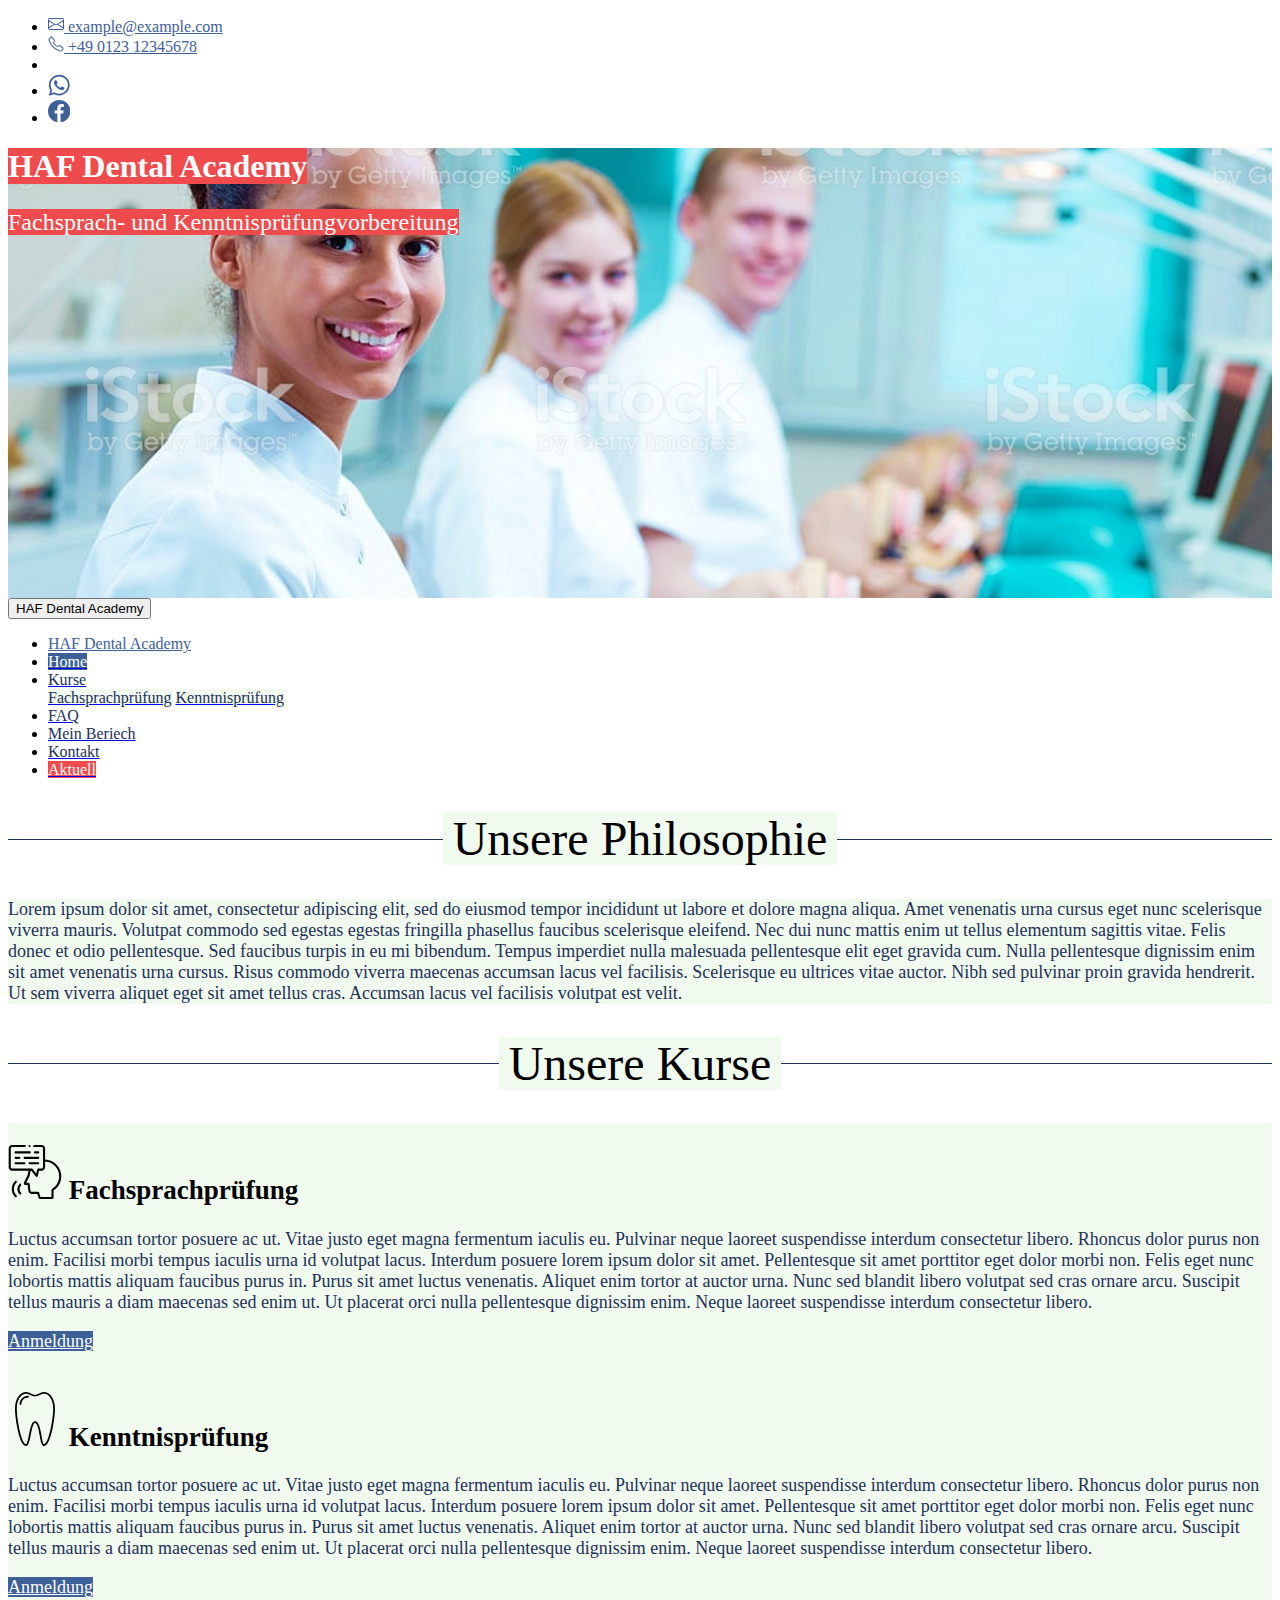
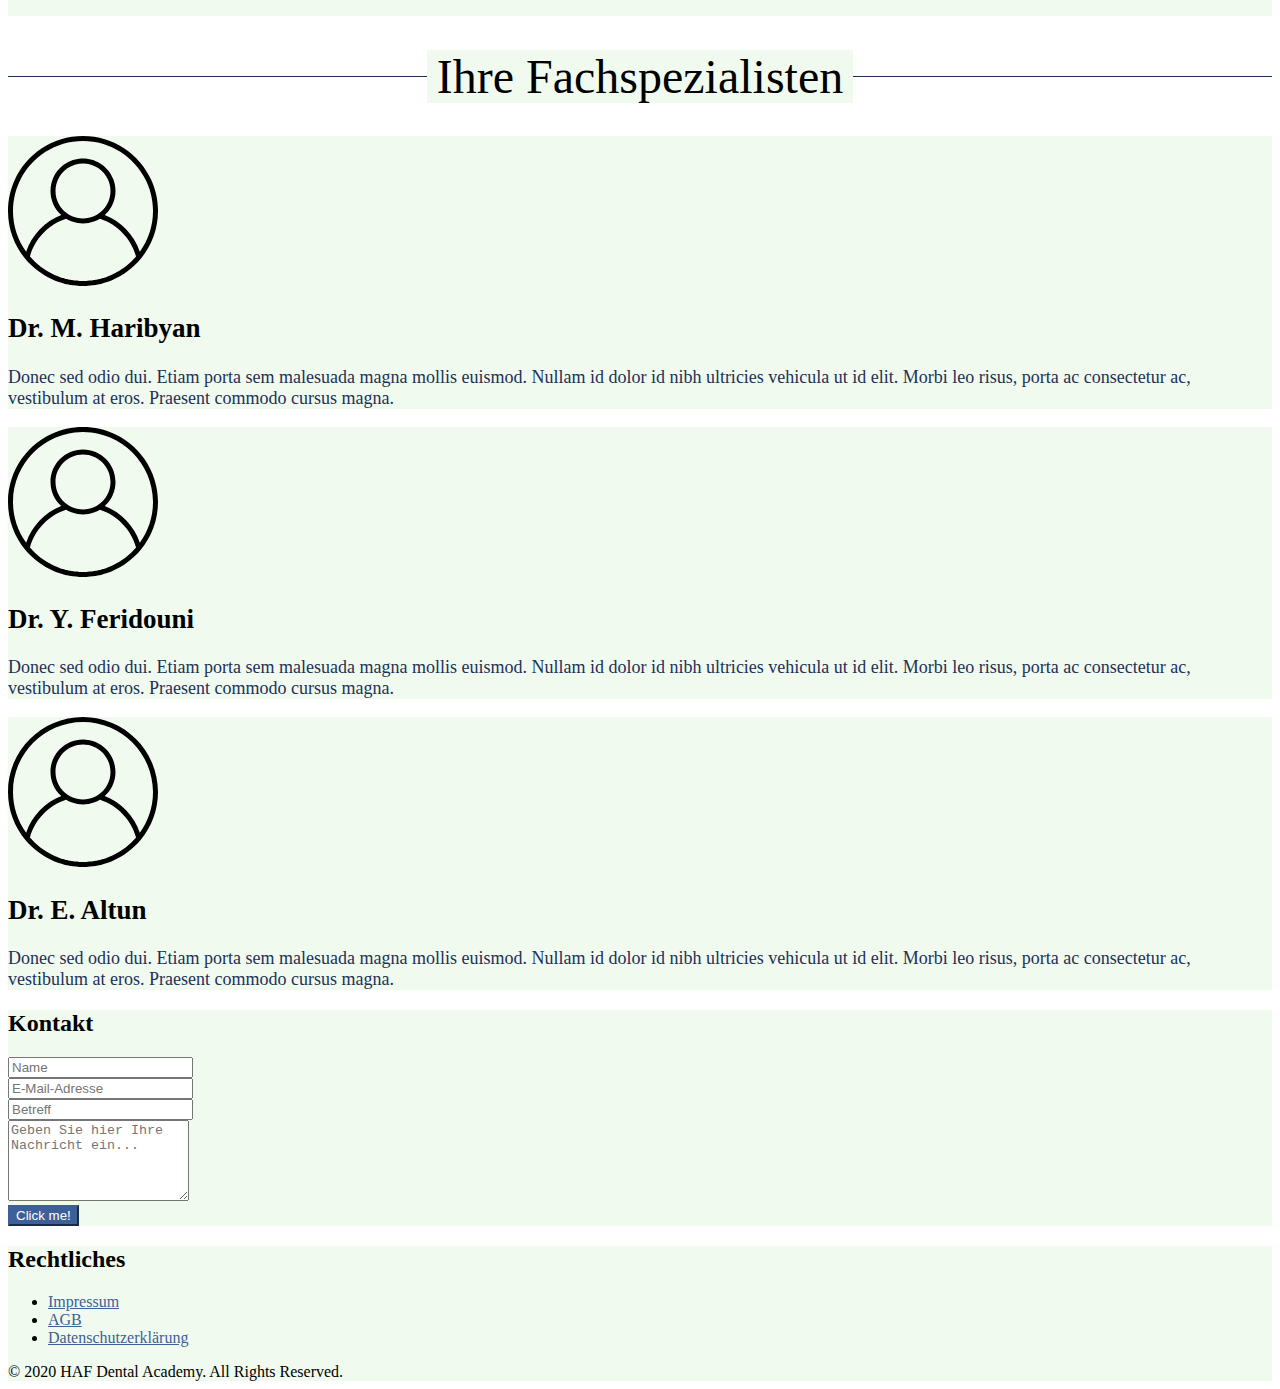
<file: friendly-2.html>
<!doctype html>
<html lang="en">

<head>
    <meta charset="utf-8">
    <meta name="viewport" content="width=device-width, initial-scale=1, shrink-to-fit=no">
    <meta name="author" content="kharibyan">

    <script src="https://code.jquery.com/jquery-3.5.1.slim.min.js"
        integrity="sha384-DfXdz2htPH0lsSSs5nCTpuj/zy4C+OGpamoFVy38MVBnE+IbbVYUew+OrCXaRkfj"
        crossorigin="anonymous"></script>
    <script src="https://cdn.jsdelivr.net/npm/popper.js@1.16.0/dist/umd/popper.min.js"
        integrity="sha384-Q6E9RHvbIyZFJoft+2mJbHaEWldlvI9IOYy5n3zV9zzTtmI3UksdQRVvoxMfooAo"
        crossorigin="anonymous"></script>
    <script src="https://stackpath.bootstrapcdn.com/bootstrap/4.5.0/js/bootstrap.min.js"
        integrity="sha384-OgVRvuATP1z7JjHLkuOU7Xw704+h835Lr+6QL9UvYjZE3Ipu6Tp75j7Bh/kR0JKI"
        crossorigin="anonymous"></script>
    <link rel="stylesheet" href="https://stackpath.bootstrapcdn.com/bootstrap/4.5.0/css/bootstrap.min.css"
        integrity="sha384-9aIt2nRpC12Uk9gS9baDl411NQApFmC26EwAOH8WgZl5MYYxFfc+NcPb1dKGj7Sk" crossorigin="anonymous">

    <link rel="stylesheet" href="css/style.css">
    <link rel="stylesheet" href="css/friendly-2.css">

    <title>HAF Dental Academy - Template</title>
</head>

<body>

    <!-- CONTACT DETAILS BAR -->
    <header>
        <div class="container d-none d-md-block py-2">
            <ul class="list-inline text-right m-0">
                <li class="list-inline-item mx-3">
                    <a href="mailto:example@example.com" class="link-secondary"><svg width="1em" height="1em"
                            viewBox="0 0 16 16" class="bi bi-envelope" fill="currentColor"
                            xmlns="http://www.w3.org/2000/svg">
                            <path fill-rule="evenodd"
                                d="M0 4a2 2 0 0 1 2-2h12a2 2 0 0 1 2 2v8a2 2 0 0 1-2 2H2a2 2 0 0 1-2-2V4zm2-1a1 1 0 0 0-1 1v.217l7 4.2 7-4.2V4a1 1 0 0 0-1-1H2zm13 2.383l-4.758 2.855L15 11.114v-5.73zm-.034 6.878L9.271 8.82 8 9.583 6.728 8.82l-5.694 3.44A1 1 0 0 0 2 13h12a1 1 0 0 0 .966-.739zM1 11.114l4.758-2.876L1 5.383v5.73z" />
                        </svg> example@example.com</a>
                </li>
                <li class="list-inline-item mx-3">
                    <a href="tel:+49012312345678" class="link-secondary"><svg width="1em" height="1em"
                            viewBox="0 0 16 16" class="bi bi-telephone" fill="currentColor"
                            xmlns="http://www.w3.org/2000/svg">
                            <path fill-rule="evenodd"
                                d="M3.925 1.745a.636.636 0 0 0-.951-.059l-.97.97c-.453.453-.62 1.095-.421 1.658A16.47 16.47 0 0 0 5.49 10.51a16.471 16.471 0 0 0 6.196 3.907c.563.198 1.205.032 1.658-.421l.97-.97a.636.636 0 0 0-.06-.951l-2.162-1.682a.636.636 0 0 0-.544-.115l-2.052.513a1.636 1.636 0 0 1-1.554-.43L5.64 8.058a1.636 1.636 0 0 1-.43-1.554l.513-2.052a.636.636 0 0 0-.115-.544L3.925 1.745zM2.267.98a1.636 1.636 0 0 1 2.448.153l1.681 2.162c.309.396.418.913.296 1.4l-.513 2.053a.636.636 0 0 0 .167.604L8.65 9.654a.636.636 0 0 0 .604.167l2.052-.513a1.636 1.636 0 0 1 1.401.296l2.162 1.681c.777.604.849 1.753.153 2.448l-.97.97c-.693.693-1.73.998-2.697.658a17.47 17.47 0 0 1-6.571-4.144A17.47 17.47 0 0 1 .639 4.646c-.34-.967-.035-2.004.658-2.698l.97-.969z" />
                        </svg> +49 0123 12345678</a>
                </li>
                <li class="list-inline-item mx-3"><span class="border-right border-secondary"></span></li>
                <li class="list-inline-item mx-3">
                    <a href="#" class="link-secondary"> <svg viewBox="-23 -21 682 682.66669" width="1.4em"
                            height="1.4em" xmlns="http://www.w3.org/2000/svg" fill="currentColor">
                            <path
                                d="m544.386719 93.007812c-59.875-59.945312-139.503907-92.9726558-224.335938-93.007812-174.804687 0-317.070312 142.261719-317.140625 317.113281-.023437 55.894531 14.578125 110.457031 42.332032 158.550781l-44.992188 164.335938 168.121094-44.101562c46.324218 25.269531 98.476562 38.585937 151.550781 38.601562h.132813c174.785156 0 317.066406-142.273438 317.132812-317.132812.035156-84.742188-32.921875-164.417969-92.800781-224.359376zm-224.335938 487.933594h-.109375c-47.296875-.019531-93.683594-12.730468-134.160156-36.742187l-9.621094-5.714844-99.765625 26.171875 26.628907-97.269531-6.269532-9.972657c-26.386718-41.96875-40.320312-90.476562-40.296875-140.28125.054688-145.332031 118.304688-263.570312 263.699219-263.570312 70.40625.023438 136.589844 27.476562 186.355469 77.300781s77.15625 116.050781 77.132812 186.484375c-.0625 145.34375-118.304687 263.59375-263.59375 263.59375zm144.585938-197.417968c-7.921875-3.96875-46.882813-23.132813-54.148438-25.78125-7.257812-2.644532-12.546875-3.960938-17.824219 3.96875-5.285156 7.929687-20.46875 25.78125-25.09375 31.066406-4.625 5.289062-9.242187 5.953125-17.167968 1.984375-7.925782-3.964844-33.457032-12.335938-63.726563-39.332031-23.554687-21.011719-39.457031-46.960938-44.082031-54.890626-4.617188-7.9375-.039062-11.8125 3.476562-16.171874 8.578126-10.652344 17.167969-21.820313 19.808594-27.105469 2.644532-5.289063 1.320313-9.917969-.664062-13.882813-1.976563-3.964844-17.824219-42.96875-24.425782-58.839844-6.4375-15.445312-12.964843-13.359374-17.832031-13.601562-4.617187-.230469-9.902343-.277344-15.1875-.277344-5.28125 0-13.867187 1.980469-21.132812 9.917969-7.261719 7.933594-27.730469 27.101563-27.730469 66.105469s28.394531 76.683594 32.355469 81.972656c3.960937 5.289062 55.878906 85.328125 135.367187 119.648438 18.90625 8.171874 33.664063 13.042968 45.175782 16.695312 18.984374 6.03125 36.253906 5.179688 49.910156 3.140625 15.226562-2.277344 46.878906-19.171875 53.488281-37.679687 6.601563-18.511719 6.601563-34.375 4.617187-37.683594-1.976562-3.304688-7.261718-5.285156-15.183593-9.253906zm0 0"
                                fill-rule="evenodd" /></svg>
                    </a>
                </li>
                <li class="list-inline-item mx-3">
                    <a href="#" class="link-secondary"><svg version="1.1" id="Capa_1" xmlns="http://www.w3.org/2000/svg"
                            fill="currentColor" xmlns:xlink="http://www.w3.org/1999/xlink" x="0px" y="0px" width="1.4em"
                            height="1.4em" viewBox="0 0 167.657 167.657"
                            style="enable-background:new 0 0 167.657 167.657;" xml:space="preserve">
                            <path d="M83.829,0.349C37.532,0.349,0,37.881,0,84.178c0,41.523,30.222,75.911,69.848,82.57v-65.081H49.626
                   v-23.42h20.222V60.978c0-20.037,12.238-30.956,30.115-30.956c8.562,0,15.92,0.638,18.056,0.919v20.944l-12.399,0.006
                   c-9.72,0-11.594,4.618-11.594,11.397v14.947h23.193l-3.025,23.42H94.026v65.653c41.476-5.048,73.631-40.312,73.631-83.154
                   C167.657,37.881,130.125,0.349,83.829,0.349z" />
                        </svg>
                    </a>
                </li>
            </ul>

        </div>

        <!-- HEADER IMAGE -->
        <div class="jumbotron mb-0 p-0 parallax">
            <div class="bg-header-secondary">
                <div class="container h-100">
                    <div class="row align-items-end h-100 pb-3">
                        <div class="col">
                            <h1 class="display-4 font-weight-bold"><span class="heading-decoration">HAF Dental
                                    Academy</span></h1>
                            <p class="lead font-weight-normal" style="font-size: 1.5rem;"><span
                                    class="heading-decoration">Fachsprach-
                                    und Kenntnisprüfungvorbereitung</span></p>
                        </div>
                    </div>
                </div>
            </div>
        </div>

    </header>

    <!-- NAVBAR -->
    <nav id="navbarMain" class="navbar navbar-expand-md navbar-light bg-white-1 lead font-weight-normal">
        <div class="container">

            <button class="navbar-toggler border-0 w-100 font-weight-bold" type="button" data-toggle="collapse"
                data-target="#navbarNav" aria-controls="navbarNav" aria-expanded="false" aria-label="Toggle navigation">
                HAF Dental Academy
                <span class="navbar-toggler-icon"></span>
            </button>

            <div class="collapse navbar-collapse" id="navbarNav">
                <ul id="navbarList" class="navbar-nav w-100">
                    <li id="navbarBrand" class="nav-item mx-1">
                        <a class="navbar-brand font-weight-bold text-secondary" href="#">HAF Dental Academy</a>
                    </li>
                    <li class="nav-item mx-1">
                        <a class="nav-link " href="#"><span class="link-black active">Home</span></a>
                    </li>
                    <li class="nav-item mx-1 dropdown dropdown-bubble">
                        <a class="nav-link dropdown-toggle" href="#" id="dropdownCourses" data-toggle="dropdown"
                            aria-haspopup="true" aria-expanded="false"><span class="link-black ">Kurse</span></a>
                        <div class="dropdown-menu my-0 py-0" aria-labelledby="dropdownCourses">
                            <a class="dropdown-item lead bg-white" href="#"><span
                                    class="link-black ">Fachsprachprüfung</span></a>
                            <a class="dropdown-item lead bg-white" href="#"><span
                                    class="link-black ">Kenntnisprüfung</span></a>
                        </div>
                    </li>
                    <li class="nav-item mx-1">
                        <a class="nav-link " href="#"><span class="link-black ">FAQ</span></a>
                    </li>
                    <li class="nav-item mx-1">
                        <a class="nav-link " href="#"><span class="link-black ">Mein Beriech</span></a>
                    </li>
                    <li class="nav-item mx-1">
                        <a class="nav-link " href="#"><span class="link-black ">Kontakt</span></a>
                    </li>
                    <li class="nav-item mx-1">
                        <a class="nav-link " href="#"><span class="link-red">Aktuell</span>
                            <!-- <svg width="0.7em" height="0.7em" transform="rotate(90)" id="icon-arrow-right"
                                viewBox="0 0 43 32">
                                <path class="path1"
                                    d="M0.356 17.956c0.178 0.178 0.533 0.356 0.711 0.356h33.778l-10.311 10.489c-0.178 0.178-0.356 0.533-0.356 0.711 0 0.356 0.178 0.533 0.356 0.711l1.6 1.6c0.178 0.178 0.533 0.356 0.711 0.356s0.533-0.178 0.711-0.356l14.756-14.933c0.178-0.356 0.356-0.711 0.356-0.889s-0.178-0.533-0.356-0.711l-14.756-14.933c0-0.178-0.356-0.356-0.533-0.356s-0.533 0.178-0.711 0.356l-1.6 1.6c-0.178 0.178-0.356 0.533-0.356 0.711s0.178 0.533 0.356 0.711l10.311 10.489h-33.778c-0.178 0-0.533 0.178-0.711 0.356-0.356 0.178-0.533 0.356-0.533 0.711v2.311c0 0.178 0.178 0.533 0.356 0.711z">
                                </path>
                            </svg> -->
                        </a>
                    </li>
                </ul>
            </div>

        </div>
    </nav>

    <main class="main-content font-18">
        <!-- ABOUT US 1 COLUMN -->
        <div class="container mt-4">
            <h1 class="heading-1 display-4 text-primary"><span>Unsere Philosophie</span></h1>
            <div class="container mt-3 py-4 px-3 bg-quaternary text-primary">
                <p>
                    Lorem ipsum dolor sit amet, consectetur adipiscing elit, sed do eiusmod tempor incididunt ut labore
                    et
                    dolore magna aliqua. Amet venenatis urna cursus eget nunc scelerisque viverra mauris. Volutpat
                    commodo
                    sed
                    egestas egestas fringilla phasellus faucibus scelerisque eleifend. Nec dui nunc mattis enim ut
                    tellus
                    elementum sagittis vitae. Felis donec et odio pellentesque. Sed faucibus turpis in eu mi bibendum.
                    Tempus
                    imperdiet nulla malesuada pellentesque elit eget gravida cum. Nulla pellentesque dignissim enim sit
                    amet
                    venenatis urna cursus. Risus commodo viverra maecenas accumsan lacus vel facilisis. Scelerisque eu
                    ultrices
                    vitae auctor. Nibh sed pulvinar proin gravida hendrerit. Ut sem viverra aliquet eget sit amet tellus
                    cras.
                    Accumsan lacus vel facilisis volutpat est velit.
                </p>
            </div>
        </div>

        <!-- 2 COURSE COLUMNS  -->
        <div class="container mt-5">
            <h1 class="heading-1 display-4 text-primary"><span>Unsere Kurse</span></h1>
            <div class="row mt-4">
                <div class="col-md-6">
                    <div class="container py-4 px-3 bg-quaternary text-primary" style="overflow: hidden; height: 100%;">
                        <h2>
                            <svg id="Capa_1" enable-background="new 0 0 512 512" width="2em" height="2em"
                                viewBox="0 0 512 512" width="512" xmlns="http://www.w3.org/2000/svg" fill="currentColor"
                                class="bg-white text-black">
                                <path
                                    d="m351.593 136.426v-103.523c0-18.142-14.754-32.903-32.889-32.903h-69.744c-5.523 0-10 4.478-10 10s4.477 10 10 10h69.744c7.107 0 12.889 5.788 12.889 12.903v177.984c0 7.115-5.782 12.903-12.889 12.903h-31.982c-4.585 0-8.583 3.118-9.699 7.565l-9.838 39.188-33.577-42.916c-1.896-2.423-4.8-3.838-7.876-3.838h-186.343c-7.107 0-12.889-5.788-12.889-12.903v-177.983c0-7.115 5.782-12.903 12.889-12.903h119.828c5.523 0 10-4.478 10-10s-4.477-10-10-10h-119.828c-18.135 0-32.889 14.761-32.889 32.903v177.984c0 18.143 14.754 32.903 32.889 32.903h155.732c-3.745 10.859-6.311 22.11-7.651 33.606-.237 2.044-.342 3.554-.427 4.768-.181 2.592-.185 2.642-1.68 5.648l-31.557 63.407c-2.209 4.438-6.322 12.696-1.784 20.026 4.432 7.158 13.462 7.158 16.43 7.158h17.479c.171 0 .339 0 .505-.001.376 16.447 2.723 30.686 5.194 45.686.699 4.241 1.421 8.628 2.124 13.198 2.432 15.684 13.963 26.638 28.041 26.638h56.458c.231 1.195.542 2.578 1.006 4.071l9.849 32.115c3.345 11.033 11.812 11.89 14.328 11.89h113.737c8.154 0 14.788-6.635 14.788-14.79v-66.758c21.29-13.665 39.165-32.303 51.918-54.196 14.145-24.28 21.621-52.049 21.621-80.303 0-86.135-68.536-156.544-153.907-159.527zm65.275 279.839c-3.042 1.8-4.907 5.072-4.907 8.606v67.129h-104.423l-9.169-29.898c-.341-1.098-.529-2.194-.729-3.355-.761-4.435-2.544-14.82-17.944-14.82h-57.902c-4.999 0-7.583-5.227-8.275-9.688-.716-4.664-1.448-9.104-2.155-13.399-2.672-16.22-4.98-30.229-4.98-47.019 0-3.657 0-8.209-3.715-11.866-3.786-3.729-8.346-3.656-13.172-3.582-1.019.016-2.199.034-3.565.034h-13.36l30.698-61.683c2.957-5.942 3.406-8.575 3.726-13.165.074-1.063.158-2.269.341-3.851 1.444-12.378 4.522-24.428 9.139-35.916h4.384l43.172 55.179c1.918 2.452 4.838 3.839 7.875 3.838.689 0 1.384-.071 2.075-.218 3.736-.792 6.694-3.644 7.625-7.348l12.916-51.451h24.183c18.135 0 32.889-14.761 32.889-32.903v-54.449c74.341 2.972 133.907 64.408 133.907 139.514-.002 49.159-26.3 95.26-68.634 120.311z" />
                                <path
                                    d="m71.881 183.414h83.228c5.523 0 10-4.478 10-10s-4.477-10-10-10h-83.228c-5.523 0-10 4.478-10 10s4.477 10 10 10z" />
                                <path
                                    d="m71.881 131.909h35.523c5.523 0 10-4.478 10-10s-4.477-10-10-10h-35.523c-5.523 0-10 4.478-10 10s4.477 10 10 10z" />
                                <path
                                    d="m206.327 60.377h-134.446c-5.523 0-10 4.478-10 10s4.477 10 10 10h134.445c5.523 0 10-4.478 10-10s-4.476-10-9.999-10z" />
                                <path
                                    d="m286.212 80.377c5.523 0 10-4.478 10-10s-4.477-10-10-10h-29.915c-5.523 0-10 4.478-10 10s4.477 10 10 10z" />
                                <path
                                    d="m286.212 163.414h-81.132c-5.523 0-10 4.478-10 10s4.477 10 10 10h81.132c5.523 0 10-4.478 10-10s-4.477-10-10-10z" />
                                <path
                                    d="m147.375 121.909c0 5.522 4.477 10 10 10h128.836c5.523 0 10-4.478 10-10s-4.477-10-10-10h-128.836c-5.522 0-10 4.478-10 10z" />
                                <path
                                    d="m81.554 341.289c-3.909-3.901-10.24-3.897-14.142.01-41.836 41.893-41.836 110.058 0 151.95 1.953 1.956 4.514 2.934 7.076 2.934 2.557 0 5.114-.975 7.066-2.924 3.908-3.903 3.912-10.234.009-14.143-34.054-34.1-34.054-89.585 0-123.685 3.903-3.908 3.899-10.239-.009-14.142z" />
                                <path
                                    d="m123.51 368.674c-3.906-3.903-10.238-3.9-14.142.004-26.779 26.796-26.779 70.396 0 97.192 1.953 1.954 4.513 2.931 7.073 2.931 2.558 0 5.117-.976 7.069-2.927 3.906-3.904 3.909-10.235.004-14.143-18.988-19-18.988-49.915 0-68.915 3.905-3.907 3.903-10.238-.004-14.142z" />
                                <path
                                    d="m204.089 20c5.523 0 10-4.478 10-10s-4.477-10-10-10h-.028c-5.523 0-9.986 4.478-9.986 10s4.491 10 10.014 10z" />
                            </svg>
                            <span class="bg-white text-black">
                                Fachsprachprüfung
                            </span>
                        </h2>
                        <p class="my-4">
                            Luctus accumsan tortor posuere ac ut. Vitae justo eget magna fermentum iaculis eu. Pulvinar
                            neque
                            laoreet suspendisse interdum consectetur libero. Rhoncus dolor purus non enim. Facilisi
                            morbi
                            tempus
                            iaculis urna id volutpat lacus. Interdum posuere lorem ipsum dolor sit amet. Pellentesque
                            sit
                            amet
                            porttitor eget dolor morbi non. Felis eget nunc lobortis mattis aliquam faucibus purus in.
                            Purus
                            sit
                            amet luctus venenatis. Aliquet enim tortor at auctor urna. Nunc sed blandit libero volutpat
                            sed
                            cras
                            ornare arcu. Suscipit tellus mauris a diam maecenas sed enim ut. Ut placerat orci nulla
                            pellentesque
                            dignissim enim. Neque laoreet suspendisse interdum consectetur libero.
                        </p>
                        <p class="my-0 text-center"> <a class="btn btn-secondary float-md-right" href="#"
                                role="button">Anmeldung</a></p>
                    </div>
                </div>
                <div class="col-md-6 mt-2 mt-md-0">
                    <div class="container py-4 px-3 bg-quaternary text-primary" style="overflow: hidden; height: 100%;">
                        <h2>
                            <svg width="2em" height="2em" viewBox="0 0 395.496 395.496"
                                class="bi bi-pencil-square bg-white text-black" fill="currentColor"
                                xmlns="http://www.w3.org/2000/svg">

                                <path
                                    d="M262.601,0c-12.291,0-23.965,5.533-35.253,10.878c-10.428,4.939-20.272,9.602-29.6,9.602
                                    c-9.329,0-19.173-4.663-29.604-9.602C156.86,5.53,145.19,0,132.895,0C85.555,0,51.2,51.586,51.2,122.655
                                    c0,32.01,7.27,98.475,20.743,158.597c16.985,75.803,37.492,114.241,60.952,114.241c16.814,0,23.419-28.911,33.642-80.015
                                    c7.004-35.021,17.592-87.945,31.184-88.003c18.104,0.065,27.6,53.955,34.526,93.3c7.929,44.995,13.169,74.721,30.355,74.721
                                    c55.419,0,81.695-218.849,81.695-272.841C344.296,51.582,309.934,0,262.601,0z M262.741,382.314
                                    c-6.687-2.464-13.452-40.878-17.493-63.829c-9.015-51.18-18.34-104.103-47.527-104.209c-24.422,0.106-33.993,47.957-44.128,98.611
                                    c-5.021,25.119-13.431,67.164-20.698,69.407c-35.929,0-68.492-186.914-68.492-259.639c0-63.423,28.805-109.452,68.492-109.452
                                    c9.325,0,19.173,4.663,29.6,9.602c11.288,5.349,22.961,10.878,35.253,10.878s23.965-5.533,35.253-10.878
                                    c10.428-4.939,20.275-9.602,29.6-9.602c39.687,0,68.492,46.029,68.492,109.452C331.093,195.376,298.527,382.293,262.741,382.314z" />

                                <path
                                    d="M146.548,27.081c-33.877,0-61.44,27.563-61.44,61.44c0,3.768,3.058,6.827,6.827,6.827c3.768,0,6.827-3.058,6.827-6.827
                                    c0-26.351,21.436-47.787,47.787-47.787c3.768,0,6.827-3.058,6.827-6.827C153.375,30.14,150.316,27.081,146.548,27.081z" />

                            </svg>
                            <span class="bg-white text-black">
                                Kenntnisprüfung
                            </span>
                        </h2>
                        <p class="my-4">
                            Luctus accumsan tortor posuere ac ut. Vitae justo eget magna fermentum iaculis eu. Pulvinar
                            neque
                            laoreet suspendisse interdum consectetur libero. Rhoncus dolor purus non enim. Facilisi
                            morbi
                            tempus
                            iaculis urna id volutpat lacus. Interdum posuere lorem ipsum dolor sit amet. Pellentesque
                            sit
                            amet
                            porttitor eget dolor morbi non. Felis eget nunc lobortis mattis aliquam faucibus purus in.
                            Purus
                            sit
                            amet luctus venenatis. Aliquet enim tortor at auctor urna. Nunc sed blandit libero volutpat
                            sed
                            cras
                            ornare arcu. Suscipit tellus mauris a diam maecenas sed enim ut. Ut placerat orci nulla
                            pellentesque
                            dignissim enim. Neque laoreet suspendisse interdum consectetur libero.
                        </p>
                        <p class="my-0 text-center"> <a class="btn btn-secondary float-md-right" href="#"
                                role="button">Anmeldung</a></p>
                    </div>
                </div>
            </div>
        </div>

        <!-- ABOUT US COLUMN WITH PHOTOS -->
        <div class="container text-center mt-5">
            <h1 class="heading-1 display-4 text-primary"><span>Ihre Fachspezialisten</span></h1>

            <div class="row mt-4 text-primary">
                <div class="col-md-4">
                    <div class="container py-4 px-3 bg-quaternary text-primary" style="height: 100%;">
                        <svg version="1.1" id="Capa_1" xmlns="http://www.w3.org/2000/svg"
                            xmlns:xlink="http://www.w3.org/1999/xlink" x="0px" y="0px" viewBox="0 0 480 480"
                            style="enable-background:new 0 0 480 480;" xml:space="preserve" width="150px" height="150px"
                            fill="currentColor" class="bg-white text-black">

                            <path d="M240,0C107.664,0,0,107.664,0,240c0,57.96,20.656,111.184,54.992,152.704c0.088,0.12,0.096,0.272,0.192,0.384
			c24.792,29.896,55.928,52.816,90.624,67.624c0.4,0.168,0.792,0.352,1.192,0.52c2.808,1.184,5.648,2.28,8.496,3.352
			c1.12,0.424,2.24,0.856,3.376,1.264c2.456,0.88,4.928,1.712,7.416,2.512c1.592,0.512,3.184,1.016,4.792,1.496
			c2.2,0.656,4.408,1.288,6.632,1.888c1.952,0.528,3.92,1.016,5.888,1.488c1.992,0.48,3.992,0.96,6,1.384
			c2.24,0.48,4.504,0.904,6.776,1.32c1.824,0.336,3.64,0.688,5.48,0.984c2.52,0.408,5.056,0.728,7.6,1.056
			c1.64,0.208,3.272,0.448,4.92,0.624c2.88,0.304,5.784,0.52,8.696,0.72c1.352,0.096,2.696,0.24,4.056,0.312
			c4.248,0.24,8.544,0.368,12.872,0.368s8.624-0.128,12.888-0.352c1.36-0.072,2.704-0.216,4.056-0.312
			c2.912-0.208,5.816-0.416,8.696-0.72c1.648-0.176,3.28-0.416,4.92-0.624c2.544-0.328,5.08-0.648,7.6-1.056
			c1.832-0.296,3.656-0.648,5.48-0.984c2.264-0.416,4.528-0.84,6.776-1.32c2.008-0.432,4-0.904,6-1.384
			c1.968-0.48,3.936-0.968,5.888-1.488c2.224-0.592,4.432-1.232,6.632-1.888c1.608-0.48,3.2-0.984,4.792-1.496
			c2.488-0.8,4.96-1.632,7.416-2.512c1.128-0.408,2.248-0.84,3.376-1.264c2.856-1.072,5.688-2.176,8.496-3.352
			c0.4-0.168,0.792-0.352,1.192-0.52c34.688-14.808,65.832-37.728,90.624-67.624c0.096-0.112,0.104-0.272,0.192-0.384
			C459.344,351.184,480,297.96,480,240C480,107.664,372.336,0,240,0z M337.256,441.76c-0.12,0.056-0.232,0.12-0.352,0.176
			c-2.856,1.376-5.76,2.672-8.688,3.936c-0.664,0.28-1.32,0.568-1.984,0.848c-2.56,1.072-5.152,2.088-7.76,3.064
			c-1.088,0.408-2.176,0.808-3.272,1.192c-2.312,0.824-4.632,1.616-6.976,2.368c-1.456,0.464-2.92,0.904-4.384,1.336
			c-2.08,0.624-4.168,1.224-6.28,1.784c-1.776,0.472-3.568,0.904-5.36,1.328c-1.88,0.448-3.752,0.904-5.648,1.304
			c-2.072,0.44-4.16,0.816-6.24,1.192c-1.688,0.312-3.368,0.64-5.072,0.912c-2.344,0.368-4.712,0.664-7.072,0.96
			c-1.496,0.192-2.984,0.416-4.496,0.576c-2.696,0.288-5.416,0.472-8.128,0.664c-1.208,0.08-2.408,0.216-3.632,0.28
			c-3.96,0.208-7.928,0.32-11.912,0.32s-7.952-0.112-11.904-0.32c-1.216-0.064-2.416-0.192-3.632-0.28
			c-2.72-0.184-5.432-0.376-8.128-0.664c-1.512-0.16-3-0.384-4.496-0.576c-2.36-0.296-4.728-0.592-7.072-0.96
			c-1.704-0.272-3.384-0.6-5.072-0.912c-2.088-0.376-4.176-0.76-6.24-1.192c-1.896-0.4-3.776-0.856-5.648-1.304
			c-1.792-0.432-3.584-0.856-5.36-1.328c-2.104-0.56-4.2-1.168-6.28-1.784c-1.464-0.432-2.928-0.872-4.384-1.336
			c-2.344-0.752-4.672-1.544-6.976-2.368c-1.096-0.392-2.184-0.792-3.272-1.192c-2.608-0.976-5.2-1.992-7.76-3.064
			c-0.664-0.272-1.312-0.56-1.976-0.84c-2.928-1.256-5.832-2.56-8.696-3.936c-0.12-0.056-0.232-0.112-0.352-0.176
			c-27.912-13.504-52.568-32.672-72.576-55.952c15.464-56.944,59.24-102.848,115.56-121.112c1.112,0.68,2.272,1.288,3.416,1.928
			c0.672,0.376,1.336,0.776,2.016,1.136c2.384,1.264,4.8,2.448,7.272,3.512c1.896,0.832,3.856,1.536,5.808,2.256
			c0.384,0.136,0.768,0.288,1.152,0.424c10.848,3.84,22.456,6.04,34.6,6.04s23.752-2.2,34.592-6.04
			c0.384-0.136,0.768-0.288,1.152-0.424c1.952-0.72,3.912-1.424,5.808-2.256c2.472-1.064,4.888-2.248,7.272-3.512
			c0.68-0.368,1.344-0.76,2.016-1.136c1.144-0.64,2.312-1.248,3.432-1.936c56.32,18.272,100.088,64.176,115.56,121.112
			C389.824,409.08,365.168,428.248,337.256,441.76z M152,176c0-48.52,39.48-88,88-88s88,39.48,88,88
			c0,30.864-16.008,58.024-40.128,73.736c-3.152,2.048-6.432,3.88-9.8,5.48c-0.4,0.192-0.792,0.392-1.192,0.576
			c-23.168,10.536-50.592,10.536-73.76,0c-0.4-0.184-0.8-0.384-1.192-0.576c-3.376-1.6-6.648-3.432-9.8-5.48
			C168.008,234.024,152,206.864,152,176z M421.832,370.584c-18.136-53.552-59.512-96.832-112.376-117.392
			C330.6,234.144,344,206.64,344,176c0-57.344-46.656-104-104-104s-104,46.656-104,104c0,30.64,13.4,58.144,34.552,77.192
			c-52.864,20.568-94.24,63.84-112.376,117.392C31.672,333.792,16,288.704,16,240C16,116.488,116.488,16,240,16s224,100.488,224,224
			C464,288.704,448.328,333.792,421.832,370.584z" />
                        </svg>

                        <h2 class="mt-2"><span class="bg-white text-black">Dr. M. Haribyan</span></h2>
                        <p class="mt-2">Donec sed odio dui. Etiam porta sem malesuada magna mollis euismod. Nullam id
                            dolor
                            id nibh
                            ultricies
                            vehicula ut id elit. Morbi leo risus, porta ac consectetur ac, vestibulum at eros. Praesent
                            commodo
                            cursus magna.</p>

                    </div>
                </div>
                <div class="col-md-4 mt-2 mt-md-0">
                    <div class="container py-4 px-3 bg-quaternary text-primary" style="height: 100%;">
                        <svg version="1.1" id="Capa_1" xmlns="http://www.w3.org/2000/svg"
                            xmlns:xlink="http://www.w3.org/1999/xlink" x="0px" y="0px" viewBox="0 0 480 480"
                            style="enable-background:new 0 0 480 480;" xml:space="preserve" width="150px" height="150px"
                            fill="currentColor" class="bg-white text-black">

                            <path d="M240,0C107.664,0,0,107.664,0,240c0,57.96,20.656,111.184,54.992,152.704c0.088,0.12,0.096,0.272,0.192,0.384
			c24.792,29.896,55.928,52.816,90.624,67.624c0.4,0.168,0.792,0.352,1.192,0.52c2.808,1.184,5.648,2.28,8.496,3.352
			c1.12,0.424,2.24,0.856,3.376,1.264c2.456,0.88,4.928,1.712,7.416,2.512c1.592,0.512,3.184,1.016,4.792,1.496
			c2.2,0.656,4.408,1.288,6.632,1.888c1.952,0.528,3.92,1.016,5.888,1.488c1.992,0.48,3.992,0.96,6,1.384
			c2.24,0.48,4.504,0.904,6.776,1.32c1.824,0.336,3.64,0.688,5.48,0.984c2.52,0.408,5.056,0.728,7.6,1.056
			c1.64,0.208,3.272,0.448,4.92,0.624c2.88,0.304,5.784,0.52,8.696,0.72c1.352,0.096,2.696,0.24,4.056,0.312
			c4.248,0.24,8.544,0.368,12.872,0.368s8.624-0.128,12.888-0.352c1.36-0.072,2.704-0.216,4.056-0.312
			c2.912-0.208,5.816-0.416,8.696-0.72c1.648-0.176,3.28-0.416,4.92-0.624c2.544-0.328,5.08-0.648,7.6-1.056
			c1.832-0.296,3.656-0.648,5.48-0.984c2.264-0.416,4.528-0.84,6.776-1.32c2.008-0.432,4-0.904,6-1.384
			c1.968-0.48,3.936-0.968,5.888-1.488c2.224-0.592,4.432-1.232,6.632-1.888c1.608-0.48,3.2-0.984,4.792-1.496
			c2.488-0.8,4.96-1.632,7.416-2.512c1.128-0.408,2.248-0.84,3.376-1.264c2.856-1.072,5.688-2.176,8.496-3.352
			c0.4-0.168,0.792-0.352,1.192-0.52c34.688-14.808,65.832-37.728,90.624-67.624c0.096-0.112,0.104-0.272,0.192-0.384
			C459.344,351.184,480,297.96,480,240C480,107.664,372.336,0,240,0z M337.256,441.76c-0.12,0.056-0.232,0.12-0.352,0.176
			c-2.856,1.376-5.76,2.672-8.688,3.936c-0.664,0.28-1.32,0.568-1.984,0.848c-2.56,1.072-5.152,2.088-7.76,3.064
			c-1.088,0.408-2.176,0.808-3.272,1.192c-2.312,0.824-4.632,1.616-6.976,2.368c-1.456,0.464-2.92,0.904-4.384,1.336
			c-2.08,0.624-4.168,1.224-6.28,1.784c-1.776,0.472-3.568,0.904-5.36,1.328c-1.88,0.448-3.752,0.904-5.648,1.304
			c-2.072,0.44-4.16,0.816-6.24,1.192c-1.688,0.312-3.368,0.64-5.072,0.912c-2.344,0.368-4.712,0.664-7.072,0.96
			c-1.496,0.192-2.984,0.416-4.496,0.576c-2.696,0.288-5.416,0.472-8.128,0.664c-1.208,0.08-2.408,0.216-3.632,0.28
			c-3.96,0.208-7.928,0.32-11.912,0.32s-7.952-0.112-11.904-0.32c-1.216-0.064-2.416-0.192-3.632-0.28
			c-2.72-0.184-5.432-0.376-8.128-0.664c-1.512-0.16-3-0.384-4.496-0.576c-2.36-0.296-4.728-0.592-7.072-0.96
			c-1.704-0.272-3.384-0.6-5.072-0.912c-2.088-0.376-4.176-0.76-6.24-1.192c-1.896-0.4-3.776-0.856-5.648-1.304
			c-1.792-0.432-3.584-0.856-5.36-1.328c-2.104-0.56-4.2-1.168-6.28-1.784c-1.464-0.432-2.928-0.872-4.384-1.336
			c-2.344-0.752-4.672-1.544-6.976-2.368c-1.096-0.392-2.184-0.792-3.272-1.192c-2.608-0.976-5.2-1.992-7.76-3.064
			c-0.664-0.272-1.312-0.56-1.976-0.84c-2.928-1.256-5.832-2.56-8.696-3.936c-0.12-0.056-0.232-0.112-0.352-0.176
			c-27.912-13.504-52.568-32.672-72.576-55.952c15.464-56.944,59.24-102.848,115.56-121.112c1.112,0.68,2.272,1.288,3.416,1.928
			c0.672,0.376,1.336,0.776,2.016,1.136c2.384,1.264,4.8,2.448,7.272,3.512c1.896,0.832,3.856,1.536,5.808,2.256
			c0.384,0.136,0.768,0.288,1.152,0.424c10.848,3.84,22.456,6.04,34.6,6.04s23.752-2.2,34.592-6.04
			c0.384-0.136,0.768-0.288,1.152-0.424c1.952-0.72,3.912-1.424,5.808-2.256c2.472-1.064,4.888-2.248,7.272-3.512
			c0.68-0.368,1.344-0.76,2.016-1.136c1.144-0.64,2.312-1.248,3.432-1.936c56.32,18.272,100.088,64.176,115.56,121.112
			C389.824,409.08,365.168,428.248,337.256,441.76z M152,176c0-48.52,39.48-88,88-88s88,39.48,88,88
			c0,30.864-16.008,58.024-40.128,73.736c-3.152,2.048-6.432,3.88-9.8,5.48c-0.4,0.192-0.792,0.392-1.192,0.576
			c-23.168,10.536-50.592,10.536-73.76,0c-0.4-0.184-0.8-0.384-1.192-0.576c-3.376-1.6-6.648-3.432-9.8-5.48
			C168.008,234.024,152,206.864,152,176z M421.832,370.584c-18.136-53.552-59.512-96.832-112.376-117.392
			C330.6,234.144,344,206.64,344,176c0-57.344-46.656-104-104-104s-104,46.656-104,104c0,30.64,13.4,58.144,34.552,77.192
			c-52.864,20.568-94.24,63.84-112.376,117.392C31.672,333.792,16,288.704,16,240C16,116.488,116.488,16,240,16s224,100.488,224,224
			C464,288.704,448.328,333.792,421.832,370.584z" />
                        </svg>
                        <h2 class="mt-2"><span class="bg-white text-black">Dr. Y. Feridouni</span></h2>
                        <p class="mt-2">Donec sed odio dui. Etiam porta sem malesuada magna mollis euismod. Nullam id
                            dolor
                            id nibh
                            ultricies
                            vehicula ut id elit. Morbi leo risus, porta ac consectetur ac, vestibulum at eros. Praesent
                            commodo
                            cursus magna.</p>

                    </div>
                </div>
                <div class="col-md-4 mt-2 mt-md-0">
                    <div class="container py-4 px-3 bg-quaternary text-primary" style="height: 100%;">
                        <svg version="1.1" id="Capa_1" xmlns="http://www.w3.org/2000/svg"
                            xmlns:xlink="http://www.w3.org/1999/xlink" x="0px" y="0px" viewBox="0 0 480 480"
                            style="enable-background:new 0 0 480 480;" xml:space="preserve" width="150px" height="150px"
                            fill="currentColor" class="bg-white text-black">

                            <path d="M240,0C107.664,0,0,107.664,0,240c0,57.96,20.656,111.184,54.992,152.704c0.088,0.12,0.096,0.272,0.192,0.384
        c24.792,29.896,55.928,52.816,90.624,67.624c0.4,0.168,0.792,0.352,1.192,0.52c2.808,1.184,5.648,2.28,8.496,3.352
        c1.12,0.424,2.24,0.856,3.376,1.264c2.456,0.88,4.928,1.712,7.416,2.512c1.592,0.512,3.184,1.016,4.792,1.496
        c2.2,0.656,4.408,1.288,6.632,1.888c1.952,0.528,3.92,1.016,5.888,1.488c1.992,0.48,3.992,0.96,6,1.384
        c2.24,0.48,4.504,0.904,6.776,1.32c1.824,0.336,3.64,0.688,5.48,0.984c2.52,0.408,5.056,0.728,7.6,1.056
        c1.64,0.208,3.272,0.448,4.92,0.624c2.88,0.304,5.784,0.52,8.696,0.72c1.352,0.096,2.696,0.24,4.056,0.312
        c4.248,0.24,8.544,0.368,12.872,0.368s8.624-0.128,12.888-0.352c1.36-0.072,2.704-0.216,4.056-0.312
        c2.912-0.208,5.816-0.416,8.696-0.72c1.648-0.176,3.28-0.416,4.92-0.624c2.544-0.328,5.08-0.648,7.6-1.056
        c1.832-0.296,3.656-0.648,5.48-0.984c2.264-0.416,4.528-0.84,6.776-1.32c2.008-0.432,4-0.904,6-1.384
        c1.968-0.48,3.936-0.968,5.888-1.488c2.224-0.592,4.432-1.232,6.632-1.888c1.608-0.48,3.2-0.984,4.792-1.496
        c2.488-0.8,4.96-1.632,7.416-2.512c1.128-0.408,2.248-0.84,3.376-1.264c2.856-1.072,5.688-2.176,8.496-3.352
        c0.4-0.168,0.792-0.352,1.192-0.52c34.688-14.808,65.832-37.728,90.624-67.624c0.096-0.112,0.104-0.272,0.192-0.384
        C459.344,351.184,480,297.96,480,240C480,107.664,372.336,0,240,0z M337.256,441.76c-0.12,0.056-0.232,0.12-0.352,0.176
        c-2.856,1.376-5.76,2.672-8.688,3.936c-0.664,0.28-1.32,0.568-1.984,0.848c-2.56,1.072-5.152,2.088-7.76,3.064
        c-1.088,0.408-2.176,0.808-3.272,1.192c-2.312,0.824-4.632,1.616-6.976,2.368c-1.456,0.464-2.92,0.904-4.384,1.336
        c-2.08,0.624-4.168,1.224-6.28,1.784c-1.776,0.472-3.568,0.904-5.36,1.328c-1.88,0.448-3.752,0.904-5.648,1.304
        c-2.072,0.44-4.16,0.816-6.24,1.192c-1.688,0.312-3.368,0.64-5.072,0.912c-2.344,0.368-4.712,0.664-7.072,0.96
        c-1.496,0.192-2.984,0.416-4.496,0.576c-2.696,0.288-5.416,0.472-8.128,0.664c-1.208,0.08-2.408,0.216-3.632,0.28
        c-3.96,0.208-7.928,0.32-11.912,0.32s-7.952-0.112-11.904-0.32c-1.216-0.064-2.416-0.192-3.632-0.28
        c-2.72-0.184-5.432-0.376-8.128-0.664c-1.512-0.16-3-0.384-4.496-0.576c-2.36-0.296-4.728-0.592-7.072-0.96
        c-1.704-0.272-3.384-0.6-5.072-0.912c-2.088-0.376-4.176-0.76-6.24-1.192c-1.896-0.4-3.776-0.856-5.648-1.304
        c-1.792-0.432-3.584-0.856-5.36-1.328c-2.104-0.56-4.2-1.168-6.28-1.784c-1.464-0.432-2.928-0.872-4.384-1.336
        c-2.344-0.752-4.672-1.544-6.976-2.368c-1.096-0.392-2.184-0.792-3.272-1.192c-2.608-0.976-5.2-1.992-7.76-3.064
        c-0.664-0.272-1.312-0.56-1.976-0.84c-2.928-1.256-5.832-2.56-8.696-3.936c-0.12-0.056-0.232-0.112-0.352-0.176
        c-27.912-13.504-52.568-32.672-72.576-55.952c15.464-56.944,59.24-102.848,115.56-121.112c1.112,0.68,2.272,1.288,3.416,1.928
        c0.672,0.376,1.336,0.776,2.016,1.136c2.384,1.264,4.8,2.448,7.272,3.512c1.896,0.832,3.856,1.536,5.808,2.256
        c0.384,0.136,0.768,0.288,1.152,0.424c10.848,3.84,22.456,6.04,34.6,6.04s23.752-2.2,34.592-6.04
        c0.384-0.136,0.768-0.288,1.152-0.424c1.952-0.72,3.912-1.424,5.808-2.256c2.472-1.064,4.888-2.248,7.272-3.512
        c0.68-0.368,1.344-0.76,2.016-1.136c1.144-0.64,2.312-1.248,3.432-1.936c56.32,18.272,100.088,64.176,115.56,121.112
        C389.824,409.08,365.168,428.248,337.256,441.76z M152,176c0-48.52,39.48-88,88-88s88,39.48,88,88
        c0,30.864-16.008,58.024-40.128,73.736c-3.152,2.048-6.432,3.88-9.8,5.48c-0.4,0.192-0.792,0.392-1.192,0.576
        c-23.168,10.536-50.592,10.536-73.76,0c-0.4-0.184-0.8-0.384-1.192-0.576c-3.376-1.6-6.648-3.432-9.8-5.48
        C168.008,234.024,152,206.864,152,176z M421.832,370.584c-18.136-53.552-59.512-96.832-112.376-117.392
        C330.6,234.144,344,206.64,344,176c0-57.344-46.656-104-104-104s-104,46.656-104,104c0,30.64,13.4,58.144,34.552,77.192
        c-52.864,20.568-94.24,63.84-112.376,117.392C31.672,333.792,16,288.704,16,240C16,116.488,116.488,16,240,16s224,100.488,224,224
        C464,288.704,448.328,333.792,421.832,370.584z" />
                        </svg>
                        <h2 class="mt-2"><span class="bg-white text-black">Dr. E. Altun</span></h2>
                        <p class="mt-2">Donec sed odio dui. Etiam porta sem malesuada magna mollis euismod. Nullam id
                            dolor
                            id nibh
                            ultricies
                            vehicula ut id elit. Morbi leo risus, porta ac consectetur ac, vestibulum at eros. Praesent
                            commodo
                            cursus magna.</p>

                    </div>
                </div>
            </div>
        </div>
    </main>
    <!-- 2 COLUMNS: RECHTLICHES UND KONTAKT -->
    <footer>
        <div class="container-fluid mt-5 mb-4">
            <div class="row">
                <div class="text-center col-md-6 order-md-2">
                    <div class="bg-quaternary" style="height: 100%;">
                        <h2 class="pt-5"><span class="bg-white">Kontakt</span></h2>
                        <div class="container py-5" style="max-width: 500px;">
                            <form>
                                <div class="form-row">
                                    <div class="form-group col">
                                        <input type="text" class="form-control" placeholder="Name">
                                    </div>
                                    <div class="form-group col">
                                        <input type="text" class="form-control" placeholder="E-Mail-Adresse">
                                    </div>
                                </div>
                                <div class="form-group">
                                    <input type="text" class="form-control" placeholder="Betreff">
                                </div>
                                <div class="form-group">
                                    <textarea class="form-control" id="exampleFormControlTextarea1" rows="5"
                                        placeholder="Geben Sie hier Ihre Nachricht ein..."></textarea>
                                </div>
                                <!-- <button type="submit" onclick="toggleBrandIcons()" class="btn btn-primary btn-block">Einreichen</button> -->
                            </form>
                            <button onclick="toggleBrandIcons()" class="btn btn-secondary btn-block">Click me!</button>
                        </div>
                    </div>
                    <div id="brandIcons" class="hidden container bg-quaternary pb-5">
                        <button onclick="font16()" class="btn btn-primary">Font-16</button>
                        <button onclick="font17()" class="btn btn-primary">Font-17</button>
                        <button onclick="font18()" class="btn btn-primary">Font-18</button>
                    </div>
                </div>
                <div class="text-center col-md-6 order-md-1 mt-2 mt-md-0">
                    <div class="row bg-quaternary" style="height: 100%;">
                        <div class="col my-auto">
                            <h2 class="pt-5"><span class="bg-white">Rechtliches</span></h2>
                            <div class="container py-5">
                                <ul class="list-unstyled">
                                    <li>
                                        <a class="link-secondary" href="#">Impressum</a>
                                    </li>
                                    <li>
                                        <a class="link-secondary" href="#">AGB</a>
                                    </li>
                                    <li>
                                        <a class="link-secondary" href="#">Datenschutzerklärung</a>
                                    </li>
                                </ul>

                                <div>
                                    © 2020 HAF Dental Academy. All Rights Reserved.
                                </div>
                            </div>
                        </div>
                    </div>
                </div>
            </div>
        </div>
    </footer>

    <script src="js/script.js"></script>
</body>

</html>
</file>
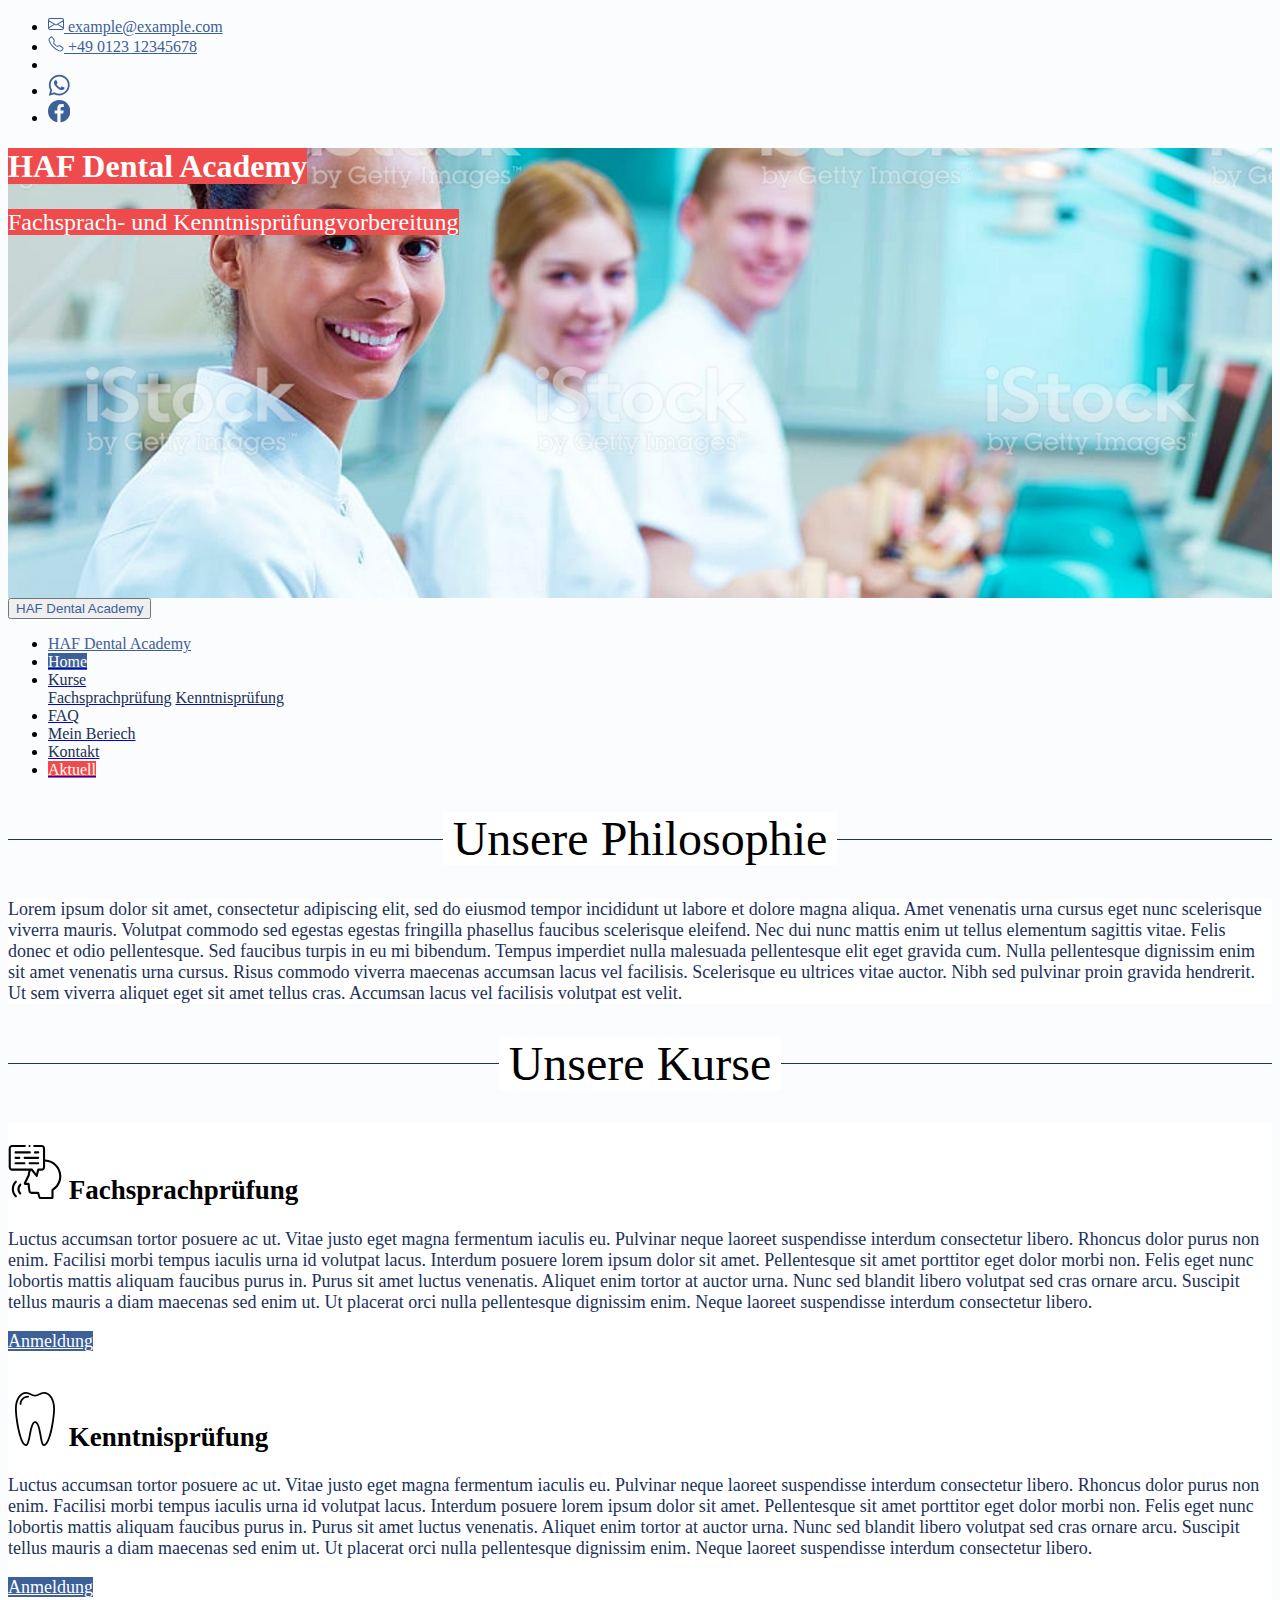
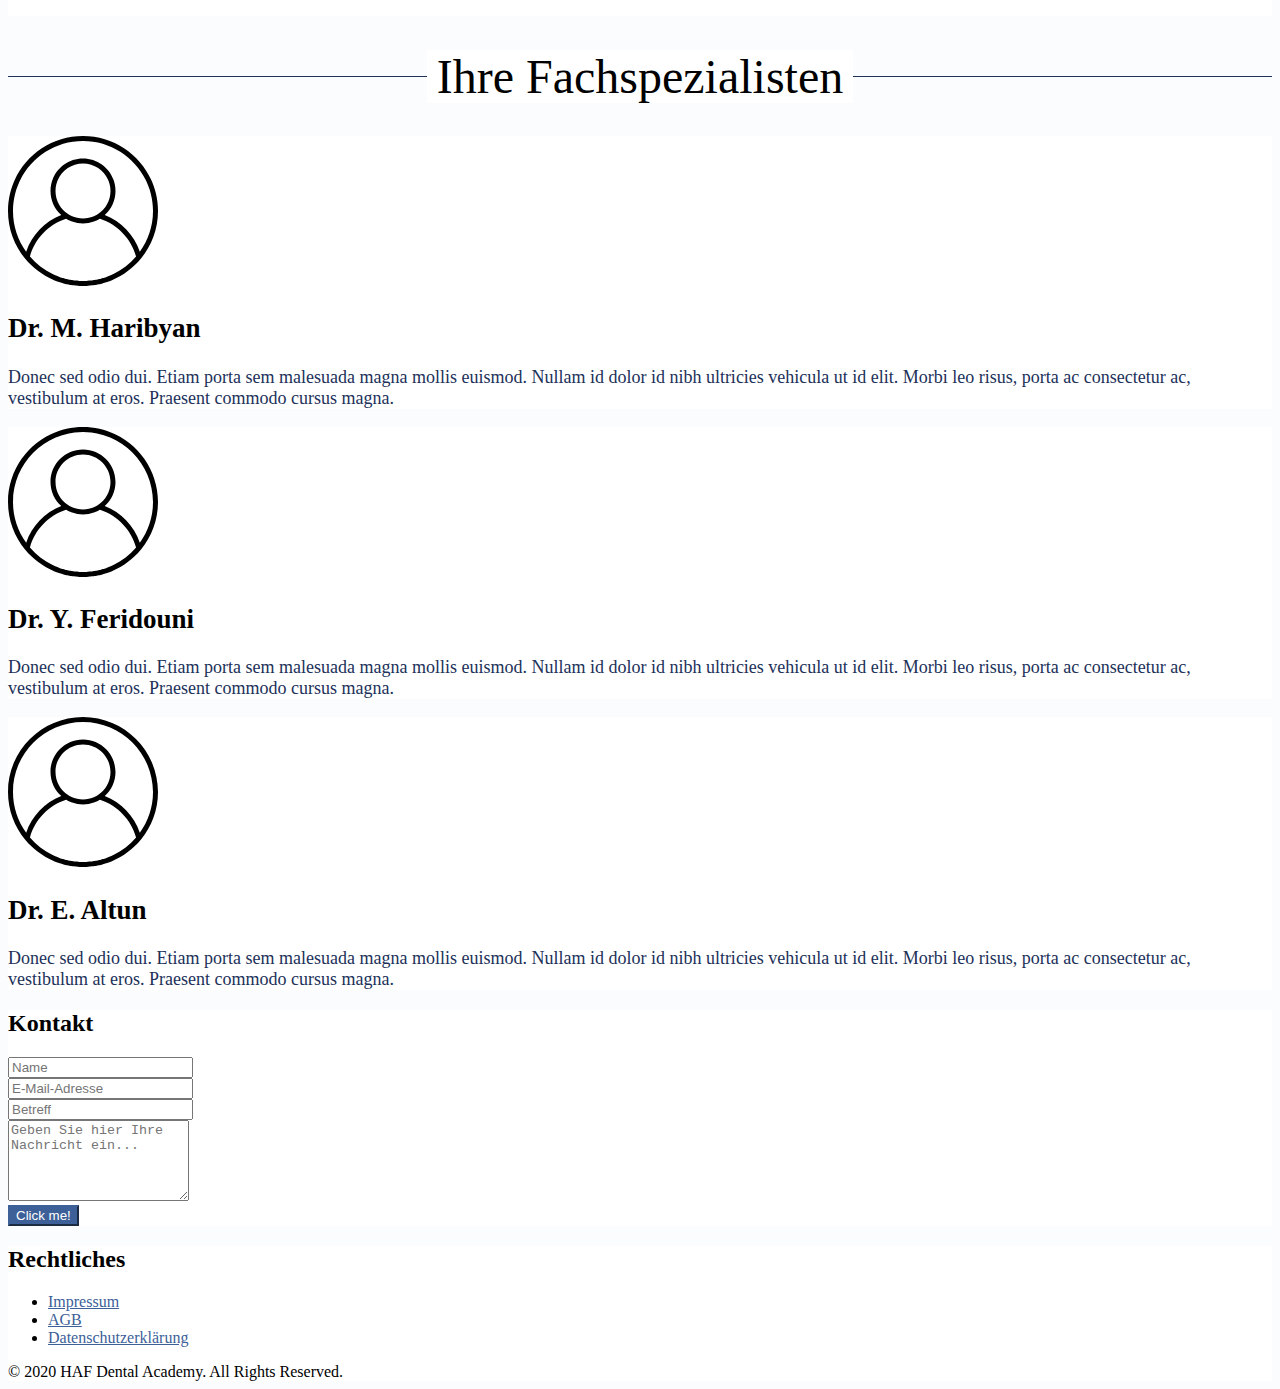
<file: friendly-3.html>
<!doctype html>
<html lang="en">

<head>
    <meta charset="utf-8">
    <meta name="viewport" content="width=device-width, initial-scale=1, shrink-to-fit=no">
    <meta name="author" content="kharibyan">

    <script src="https://code.jquery.com/jquery-3.5.1.slim.min.js"
        integrity="sha384-DfXdz2htPH0lsSSs5nCTpuj/zy4C+OGpamoFVy38MVBnE+IbbVYUew+OrCXaRkfj"
        crossorigin="anonymous"></script>
    <script src="https://cdn.jsdelivr.net/npm/popper.js@1.16.0/dist/umd/popper.min.js"
        integrity="sha384-Q6E9RHvbIyZFJoft+2mJbHaEWldlvI9IOYy5n3zV9zzTtmI3UksdQRVvoxMfooAo"
        crossorigin="anonymous"></script>
    <script src="https://stackpath.bootstrapcdn.com/bootstrap/4.5.0/js/bootstrap.min.js"
        integrity="sha384-OgVRvuATP1z7JjHLkuOU7Xw704+h835Lr+6QL9UvYjZE3Ipu6Tp75j7Bh/kR0JKI"
        crossorigin="anonymous"></script>
    <link rel="stylesheet" href="https://stackpath.bootstrapcdn.com/bootstrap/4.5.0/css/bootstrap.min.css"
        integrity="sha384-9aIt2nRpC12Uk9gS9baDl411NQApFmC26EwAOH8WgZl5MYYxFfc+NcPb1dKGj7Sk" crossorigin="anonymous">

    <link rel="stylesheet" href="css/style.css">
    <link rel="stylesheet" href="css/friendly-3.css">

    <title>HAF Dental Academy - Template</title>
</head>

<body class="bg-light">

    <!-- CONTACT DETAILS BAR -->
    <header>
        <div class="bg-white" style="width: 100%;">
            <div class="container d-none d-md-block py-2">
                <ul class="list-inline text-right m-0">
                    <li class="list-inline-item mx-3">
                        <a href="mailto:example@example.com" class="link-secondary"><svg width="1em" height="1em"
                                viewBox="0 0 16 16" class="bi bi-envelope" fill="currentColor"
                                xmlns="http://www.w3.org/2000/svg">
                                <path fill-rule="evenodd"
                                    d="M0 4a2 2 0 0 1 2-2h12a2 2 0 0 1 2 2v8a2 2 0 0 1-2 2H2a2 2 0 0 1-2-2V4zm2-1a1 1 0 0 0-1 1v.217l7 4.2 7-4.2V4a1 1 0 0 0-1-1H2zm13 2.383l-4.758 2.855L15 11.114v-5.73zm-.034 6.878L9.271 8.82 8 9.583 6.728 8.82l-5.694 3.44A1 1 0 0 0 2 13h12a1 1 0 0 0 .966-.739zM1 11.114l4.758-2.876L1 5.383v5.73z" />
                            </svg> example@example.com</a>
                    </li>
                    <li class="list-inline-item mx-3">
                        <a href="tel:+49012312345678" class="link-secondary"><svg width="1em" height="1em"
                                viewBox="0 0 16 16" class="bi bi-telephone" fill="currentColor"
                                xmlns="http://www.w3.org/2000/svg">
                                <path fill-rule="evenodd"
                                    d="M3.925 1.745a.636.636 0 0 0-.951-.059l-.97.97c-.453.453-.62 1.095-.421 1.658A16.47 16.47 0 0 0 5.49 10.51a16.471 16.471 0 0 0 6.196 3.907c.563.198 1.205.032 1.658-.421l.97-.97a.636.636 0 0 0-.06-.951l-2.162-1.682a.636.636 0 0 0-.544-.115l-2.052.513a1.636 1.636 0 0 1-1.554-.43L5.64 8.058a1.636 1.636 0 0 1-.43-1.554l.513-2.052a.636.636 0 0 0-.115-.544L3.925 1.745zM2.267.98a1.636 1.636 0 0 1 2.448.153l1.681 2.162c.309.396.418.913.296 1.4l-.513 2.053a.636.636 0 0 0 .167.604L8.65 9.654a.636.636 0 0 0 .604.167l2.052-.513a1.636 1.636 0 0 1 1.401.296l2.162 1.681c.777.604.849 1.753.153 2.448l-.97.97c-.693.693-1.73.998-2.697.658a17.47 17.47 0 0 1-6.571-4.144A17.47 17.47 0 0 1 .639 4.646c-.34-.967-.035-2.004.658-2.698l.97-.969z" />
                            </svg> +49 0123 12345678</a>
                    </li>
                    <li class="list-inline-item mx-3"><span class="border-right border-secondary"></span></li>
                    <li class="list-inline-item mx-3">
                        <a href="#" class="link-secondary"> <svg viewBox="-23 -21 682 682.66669" width="1.4em"
                                height="1.4em" xmlns="http://www.w3.org/2000/svg" fill="currentColor">
                                <path
                                    d="m544.386719 93.007812c-59.875-59.945312-139.503907-92.9726558-224.335938-93.007812-174.804687 0-317.070312 142.261719-317.140625 317.113281-.023437 55.894531 14.578125 110.457031 42.332032 158.550781l-44.992188 164.335938 168.121094-44.101562c46.324218 25.269531 98.476562 38.585937 151.550781 38.601562h.132813c174.785156 0 317.066406-142.273438 317.132812-317.132812.035156-84.742188-32.921875-164.417969-92.800781-224.359376zm-224.335938 487.933594h-.109375c-47.296875-.019531-93.683594-12.730468-134.160156-36.742187l-9.621094-5.714844-99.765625 26.171875 26.628907-97.269531-6.269532-9.972657c-26.386718-41.96875-40.320312-90.476562-40.296875-140.28125.054688-145.332031 118.304688-263.570312 263.699219-263.570312 70.40625.023438 136.589844 27.476562 186.355469 77.300781s77.15625 116.050781 77.132812 186.484375c-.0625 145.34375-118.304687 263.59375-263.59375 263.59375zm144.585938-197.417968c-7.921875-3.96875-46.882813-23.132813-54.148438-25.78125-7.257812-2.644532-12.546875-3.960938-17.824219 3.96875-5.285156 7.929687-20.46875 25.78125-25.09375 31.066406-4.625 5.289062-9.242187 5.953125-17.167968 1.984375-7.925782-3.964844-33.457032-12.335938-63.726563-39.332031-23.554687-21.011719-39.457031-46.960938-44.082031-54.890626-4.617188-7.9375-.039062-11.8125 3.476562-16.171874 8.578126-10.652344 17.167969-21.820313 19.808594-27.105469 2.644532-5.289063 1.320313-9.917969-.664062-13.882813-1.976563-3.964844-17.824219-42.96875-24.425782-58.839844-6.4375-15.445312-12.964843-13.359374-17.832031-13.601562-4.617187-.230469-9.902343-.277344-15.1875-.277344-5.28125 0-13.867187 1.980469-21.132812 9.917969-7.261719 7.933594-27.730469 27.101563-27.730469 66.105469s28.394531 76.683594 32.355469 81.972656c3.960937 5.289062 55.878906 85.328125 135.367187 119.648438 18.90625 8.171874 33.664063 13.042968 45.175782 16.695312 18.984374 6.03125 36.253906 5.179688 49.910156 3.140625 15.226562-2.277344 46.878906-19.171875 53.488281-37.679687 6.601563-18.511719 6.601563-34.375 4.617187-37.683594-1.976562-3.304688-7.261718-5.285156-15.183593-9.253906zm0 0"
                                    fill-rule="evenodd" /></svg>
                        </a>
                    </li>
                    <li class="list-inline-item mx-3">
                        <a href="#" class="link-secondary"><svg version="1.1" id="Capa_1"
                                xmlns="http://www.w3.org/2000/svg" fill="currentColor"
                                xmlns:xlink="http://www.w3.org/1999/xlink" x="0px" y="0px" width="1.4em" height="1.4em"
                                viewBox="0 0 167.657 167.657" style="enable-background:new 0 0 167.657 167.657;"
                                xml:space="preserve">
                                <path d="M83.829,0.349C37.532,0.349,0,37.881,0,84.178c0,41.523,30.222,75.911,69.848,82.57v-65.081H49.626
                   v-23.42h20.222V60.978c0-20.037,12.238-30.956,30.115-30.956c8.562,0,15.92,0.638,18.056,0.919v20.944l-12.399,0.006
                   c-9.72,0-11.594,4.618-11.594,11.397v14.947h23.193l-3.025,23.42H94.026v65.653c41.476-5.048,73.631-40.312,73.631-83.154
                   C167.657,37.881,130.125,0.349,83.829,0.349z" />
                            </svg>
                        </a>
                    </li>
                </ul>
            </div>
        </div>

        <!-- HEADER IMAGE -->
        <div class="jumbotron mb-0 p-0 parallax">
            <div class="bg-header-secondary">
                <div class="container h-100">
                    <div class="row align-items-end h-100 pb-3">
                        <div class="col">
                            <h1 class="display-4 font-weight-bold"><span class="heading-decoration">HAF Dental
                                    Academy</span></h1>
                            <p class="lead font-weight-normal" style="font-size: 1.5rem;"><span
                                    class="heading-decoration">Fachsprach-
                                    und Kenntnisprüfungvorbereitung</span></p>
                        </div>
                    </div>
                </div>
            </div>
        </div>

    </header>

    <!-- NAVBAR -->
    <nav id="navbarMain" class="navbar navbar-expand-md navbar-light bg-white lead font-weight-normal">
        <div class="container">

            <button class="navbar-toggler border-0 w-100 font-weight-bold text-secondary" type="button"
                data-toggle="collapse" data-target="#navbarNav" aria-controls="navbarNav" aria-expanded="false"
                aria-label="Toggle navigation">
                HAF Dental Academy
                <span class="navbar-toggler-icon"></span>
            </button>

            <div class="collapse navbar-collapse" id="navbarNav">
                <ul id="navbarList" class="navbar-nav w-100">
                    <li id="navbarBrand" class="nav-item mx-1">
                        <a class="navbar-brand font-weight-bold text-secondary" href="#">HAF Dental Academy</a>
                    </li>
                    <li class="nav-item mx-1">
                        <a class="nav-link " href="#"><span class="link-black active">Home</span></a>
                    </li>
                    <li class="nav-item mx-1 dropdown dropdown-bubble">
                        <a class="nav-link dropdown-toggle" href="#" id="dropdownCourses" data-toggle="dropdown"
                            aria-haspopup="true" aria-expanded="false"><span class="link-black ">Kurse</span></a>
                        <div class="dropdown-menu my-0 py-0" aria-labelledby="dropdownCourses">
                            <a class="dropdown-item lead bg-white" href="#"><span
                                    class="link-black ">Fachsprachprüfung</span></a>
                            <a class="dropdown-item lead bg-white" href="#"><span
                                    class="link-black ">Kenntnisprüfung</span></a>
                        </div>
                    </li>
                    <li class="nav-item mx-1">
                        <a class="nav-link " href="#"><span class="link-black ">FAQ</span></a>
                    </li>
                    <li class="nav-item mx-1">
                        <a class="nav-link " href="#"><span class="link-black ">Mein Beriech</span></a>
                    </li>
                    <li class="nav-item mx-1">
                        <a class="nav-link " href="#"><span class="link-black ">Kontakt</span></a>
                    </li>
                    <li class="nav-item mx-1">
                        <a class="nav-link " href="#"><span class="link-red">Aktuell</span>
                            <!-- <svg width="0.7em" height="0.7em" transform="rotate(90)" id="icon-arrow-right"
                                viewBox="0 0 43 32">
                                <path class="path1"
                                    d="M0.356 17.956c0.178 0.178 0.533 0.356 0.711 0.356h33.778l-10.311 10.489c-0.178 0.178-0.356 0.533-0.356 0.711 0 0.356 0.178 0.533 0.356 0.711l1.6 1.6c0.178 0.178 0.533 0.356 0.711 0.356s0.533-0.178 0.711-0.356l14.756-14.933c0.178-0.356 0.356-0.711 0.356-0.889s-0.178-0.533-0.356-0.711l-14.756-14.933c0-0.178-0.356-0.356-0.533-0.356s-0.533 0.178-0.711 0.356l-1.6 1.6c-0.178 0.178-0.356 0.533-0.356 0.711s0.178 0.533 0.356 0.711l10.311 10.489h-33.778c-0.178 0-0.533 0.178-0.711 0.356-0.356 0.178-0.533 0.356-0.533 0.711v2.311c0 0.178 0.178 0.533 0.356 0.711z">
                                </path>
                            </svg> -->
                        </a>
                    </li>
                </ul>
            </div>

        </div>
    </nav>

    <main class="main-content font-18">
        <!-- ABOUT US 1 COLUMN -->
        <div class="container mt-4">
            <h1 class="heading-1 display-4 text-primary"><span>Unsere Philosophie</span></h1>
            <div class="container mt-3 py-4 px-3 bg-quaternary text-primary">
                <p>
                    Lorem ipsum dolor sit amet, consectetur adipiscing elit, sed do eiusmod tempor incididunt ut labore
                    et
                    dolore magna aliqua. Amet venenatis urna cursus eget nunc scelerisque viverra mauris. Volutpat
                    commodo
                    sed
                    egestas egestas fringilla phasellus faucibus scelerisque eleifend. Nec dui nunc mattis enim ut
                    tellus
                    elementum sagittis vitae. Felis donec et odio pellentesque. Sed faucibus turpis in eu mi bibendum.
                    Tempus
                    imperdiet nulla malesuada pellentesque elit eget gravida cum. Nulla pellentesque dignissim enim sit
                    amet
                    venenatis urna cursus. Risus commodo viverra maecenas accumsan lacus vel facilisis. Scelerisque eu
                    ultrices
                    vitae auctor. Nibh sed pulvinar proin gravida hendrerit. Ut sem viverra aliquet eget sit amet tellus
                    cras.
                    Accumsan lacus vel facilisis volutpat est velit.
                </p>
            </div>
        </div>

        <!-- 2 COURSE COLUMNS  -->
        <div class="container mt-5">
            <h1 class="heading-1 display-4 text-primary"><span>Unsere Kurse</span></h1>
            <div class="row mt-4">
                <div class="col-md-6">
                    <div class="container py-4 px-3 bg-quaternary text-primary" style="overflow: hidden; height: 100%;">
                        <h2>
                            <svg id="Capa_1" enable-background="new 0 0 512 512" width="2em" height="2em"
                                viewBox="0 0 512 512" width="512" xmlns="http://www.w3.org/2000/svg" fill="currentColor"
                                class="bg-white text-black">
                                <path
                                    d="m351.593 136.426v-103.523c0-18.142-14.754-32.903-32.889-32.903h-69.744c-5.523 0-10 4.478-10 10s4.477 10 10 10h69.744c7.107 0 12.889 5.788 12.889 12.903v177.984c0 7.115-5.782 12.903-12.889 12.903h-31.982c-4.585 0-8.583 3.118-9.699 7.565l-9.838 39.188-33.577-42.916c-1.896-2.423-4.8-3.838-7.876-3.838h-186.343c-7.107 0-12.889-5.788-12.889-12.903v-177.983c0-7.115 5.782-12.903 12.889-12.903h119.828c5.523 0 10-4.478 10-10s-4.477-10-10-10h-119.828c-18.135 0-32.889 14.761-32.889 32.903v177.984c0 18.143 14.754 32.903 32.889 32.903h155.732c-3.745 10.859-6.311 22.11-7.651 33.606-.237 2.044-.342 3.554-.427 4.768-.181 2.592-.185 2.642-1.68 5.648l-31.557 63.407c-2.209 4.438-6.322 12.696-1.784 20.026 4.432 7.158 13.462 7.158 16.43 7.158h17.479c.171 0 .339 0 .505-.001.376 16.447 2.723 30.686 5.194 45.686.699 4.241 1.421 8.628 2.124 13.198 2.432 15.684 13.963 26.638 28.041 26.638h56.458c.231 1.195.542 2.578 1.006 4.071l9.849 32.115c3.345 11.033 11.812 11.89 14.328 11.89h113.737c8.154 0 14.788-6.635 14.788-14.79v-66.758c21.29-13.665 39.165-32.303 51.918-54.196 14.145-24.28 21.621-52.049 21.621-80.303 0-86.135-68.536-156.544-153.907-159.527zm65.275 279.839c-3.042 1.8-4.907 5.072-4.907 8.606v67.129h-104.423l-9.169-29.898c-.341-1.098-.529-2.194-.729-3.355-.761-4.435-2.544-14.82-17.944-14.82h-57.902c-4.999 0-7.583-5.227-8.275-9.688-.716-4.664-1.448-9.104-2.155-13.399-2.672-16.22-4.98-30.229-4.98-47.019 0-3.657 0-8.209-3.715-11.866-3.786-3.729-8.346-3.656-13.172-3.582-1.019.016-2.199.034-3.565.034h-13.36l30.698-61.683c2.957-5.942 3.406-8.575 3.726-13.165.074-1.063.158-2.269.341-3.851 1.444-12.378 4.522-24.428 9.139-35.916h4.384l43.172 55.179c1.918 2.452 4.838 3.839 7.875 3.838.689 0 1.384-.071 2.075-.218 3.736-.792 6.694-3.644 7.625-7.348l12.916-51.451h24.183c18.135 0 32.889-14.761 32.889-32.903v-54.449c74.341 2.972 133.907 64.408 133.907 139.514-.002 49.159-26.3 95.26-68.634 120.311z" />
                                <path
                                    d="m71.881 183.414h83.228c5.523 0 10-4.478 10-10s-4.477-10-10-10h-83.228c-5.523 0-10 4.478-10 10s4.477 10 10 10z" />
                                <path
                                    d="m71.881 131.909h35.523c5.523 0 10-4.478 10-10s-4.477-10-10-10h-35.523c-5.523 0-10 4.478-10 10s4.477 10 10 10z" />
                                <path
                                    d="m206.327 60.377h-134.446c-5.523 0-10 4.478-10 10s4.477 10 10 10h134.445c5.523 0 10-4.478 10-10s-4.476-10-9.999-10z" />
                                <path
                                    d="m286.212 80.377c5.523 0 10-4.478 10-10s-4.477-10-10-10h-29.915c-5.523 0-10 4.478-10 10s4.477 10 10 10z" />
                                <path
                                    d="m286.212 163.414h-81.132c-5.523 0-10 4.478-10 10s4.477 10 10 10h81.132c5.523 0 10-4.478 10-10s-4.477-10-10-10z" />
                                <path
                                    d="m147.375 121.909c0 5.522 4.477 10 10 10h128.836c5.523 0 10-4.478 10-10s-4.477-10-10-10h-128.836c-5.522 0-10 4.478-10 10z" />
                                <path
                                    d="m81.554 341.289c-3.909-3.901-10.24-3.897-14.142.01-41.836 41.893-41.836 110.058 0 151.95 1.953 1.956 4.514 2.934 7.076 2.934 2.557 0 5.114-.975 7.066-2.924 3.908-3.903 3.912-10.234.009-14.143-34.054-34.1-34.054-89.585 0-123.685 3.903-3.908 3.899-10.239-.009-14.142z" />
                                <path
                                    d="m123.51 368.674c-3.906-3.903-10.238-3.9-14.142.004-26.779 26.796-26.779 70.396 0 97.192 1.953 1.954 4.513 2.931 7.073 2.931 2.558 0 5.117-.976 7.069-2.927 3.906-3.904 3.909-10.235.004-14.143-18.988-19-18.988-49.915 0-68.915 3.905-3.907 3.903-10.238-.004-14.142z" />
                                <path
                                    d="m204.089 20c5.523 0 10-4.478 10-10s-4.477-10-10-10h-.028c-5.523 0-9.986 4.478-9.986 10s4.491 10 10.014 10z" />
                            </svg>
                            <span class="bg-white text-black">
                                Fachsprachprüfung
                            </span>
                        </h2>
                        <p class="my-4">
                            Luctus accumsan tortor posuere ac ut. Vitae justo eget magna fermentum iaculis eu. Pulvinar
                            neque
                            laoreet suspendisse interdum consectetur libero. Rhoncus dolor purus non enim. Facilisi
                            morbi
                            tempus
                            iaculis urna id volutpat lacus. Interdum posuere lorem ipsum dolor sit amet. Pellentesque
                            sit
                            amet
                            porttitor eget dolor morbi non. Felis eget nunc lobortis mattis aliquam faucibus purus in.
                            Purus
                            sit
                            amet luctus venenatis. Aliquet enim tortor at auctor urna. Nunc sed blandit libero volutpat
                            sed
                            cras
                            ornare arcu. Suscipit tellus mauris a diam maecenas sed enim ut. Ut placerat orci nulla
                            pellentesque
                            dignissim enim. Neque laoreet suspendisse interdum consectetur libero.
                        </p>
                        <p class="my-0 text-center"> <a class="btn btn-secondary float-md-right" href="#"
                                role="button">Anmeldung</a></p>
                    </div>
                </div>
                <div class="col-md-6 mt-2 mt-md-0">
                    <div class="container py-4 px-3 bg-quaternary text-primary" style="overflow: hidden; height: 100%;">
                        <h2>
                            <svg width="2em" height="2em" viewBox="0 0 395.496 395.496"
                                class="bi bi-pencil-square bg-white text-black" fill="currentColor"
                                xmlns="http://www.w3.org/2000/svg">

                                <path
                                    d="M262.601,0c-12.291,0-23.965,5.533-35.253,10.878c-10.428,4.939-20.272,9.602-29.6,9.602
                                    c-9.329,0-19.173-4.663-29.604-9.602C156.86,5.53,145.19,0,132.895,0C85.555,0,51.2,51.586,51.2,122.655
                                    c0,32.01,7.27,98.475,20.743,158.597c16.985,75.803,37.492,114.241,60.952,114.241c16.814,0,23.419-28.911,33.642-80.015
                                    c7.004-35.021,17.592-87.945,31.184-88.003c18.104,0.065,27.6,53.955,34.526,93.3c7.929,44.995,13.169,74.721,30.355,74.721
                                    c55.419,0,81.695-218.849,81.695-272.841C344.296,51.582,309.934,0,262.601,0z M262.741,382.314
                                    c-6.687-2.464-13.452-40.878-17.493-63.829c-9.015-51.18-18.34-104.103-47.527-104.209c-24.422,0.106-33.993,47.957-44.128,98.611
                                    c-5.021,25.119-13.431,67.164-20.698,69.407c-35.929,0-68.492-186.914-68.492-259.639c0-63.423,28.805-109.452,68.492-109.452
                                    c9.325,0,19.173,4.663,29.6,9.602c11.288,5.349,22.961,10.878,35.253,10.878s23.965-5.533,35.253-10.878
                                    c10.428-4.939,20.275-9.602,29.6-9.602c39.687,0,68.492,46.029,68.492,109.452C331.093,195.376,298.527,382.293,262.741,382.314z" />

                                <path
                                    d="M146.548,27.081c-33.877,0-61.44,27.563-61.44,61.44c0,3.768,3.058,6.827,6.827,6.827c3.768,0,6.827-3.058,6.827-6.827
                                    c0-26.351,21.436-47.787,47.787-47.787c3.768,0,6.827-3.058,6.827-6.827C153.375,30.14,150.316,27.081,146.548,27.081z" />

                            </svg>
                            <span class="bg-white text-black">
                                Kenntnisprüfung
                            </span>
                        </h2>
                        <p class="my-4">
                            Luctus accumsan tortor posuere ac ut. Vitae justo eget magna fermentum iaculis eu. Pulvinar
                            neque
                            laoreet suspendisse interdum consectetur libero. Rhoncus dolor purus non enim. Facilisi
                            morbi
                            tempus
                            iaculis urna id volutpat lacus. Interdum posuere lorem ipsum dolor sit amet. Pellentesque
                            sit
                            amet
                            porttitor eget dolor morbi non. Felis eget nunc lobortis mattis aliquam faucibus purus in.
                            Purus
                            sit
                            amet luctus venenatis. Aliquet enim tortor at auctor urna. Nunc sed blandit libero volutpat
                            sed
                            cras
                            ornare arcu. Suscipit tellus mauris a diam maecenas sed enim ut. Ut placerat orci nulla
                            pellentesque
                            dignissim enim. Neque laoreet suspendisse interdum consectetur libero.
                        </p>
                        <p class="my-0 text-center"> <a class="btn btn-secondary float-md-right" href="#"
                                role="button">Anmeldung</a></p>
                    </div>
                </div>
            </div>
        </div>

        <!-- ABOUT US COLUMN WITH PHOTOS -->
        <div class="container text-center mt-5">
            <h1 class="heading-1 display-4 text-primary"><span>Ihre Fachspezialisten</span></h1>

            <div class="row mt-4 text-primary">
                <div class="col-md-4">
                    <div class="container py-4 px-3 bg-quaternary text-primary" style="height: 100%;">
                        <svg version="1.1" id="Capa_1" xmlns="http://www.w3.org/2000/svg"
                            xmlns:xlink="http://www.w3.org/1999/xlink" x="0px" y="0px" viewBox="0 0 480 480"
                            style="enable-background:new 0 0 480 480;" xml:space="preserve" width="150px" height="150px"
                            fill="currentColor" class="bg-white text-black">

                            <path d="M240,0C107.664,0,0,107.664,0,240c0,57.96,20.656,111.184,54.992,152.704c0.088,0.12,0.096,0.272,0.192,0.384
			c24.792,29.896,55.928,52.816,90.624,67.624c0.4,0.168,0.792,0.352,1.192,0.52c2.808,1.184,5.648,2.28,8.496,3.352
			c1.12,0.424,2.24,0.856,3.376,1.264c2.456,0.88,4.928,1.712,7.416,2.512c1.592,0.512,3.184,1.016,4.792,1.496
			c2.2,0.656,4.408,1.288,6.632,1.888c1.952,0.528,3.92,1.016,5.888,1.488c1.992,0.48,3.992,0.96,6,1.384
			c2.24,0.48,4.504,0.904,6.776,1.32c1.824,0.336,3.64,0.688,5.48,0.984c2.52,0.408,5.056,0.728,7.6,1.056
			c1.64,0.208,3.272,0.448,4.92,0.624c2.88,0.304,5.784,0.52,8.696,0.72c1.352,0.096,2.696,0.24,4.056,0.312
			c4.248,0.24,8.544,0.368,12.872,0.368s8.624-0.128,12.888-0.352c1.36-0.072,2.704-0.216,4.056-0.312
			c2.912-0.208,5.816-0.416,8.696-0.72c1.648-0.176,3.28-0.416,4.92-0.624c2.544-0.328,5.08-0.648,7.6-1.056
			c1.832-0.296,3.656-0.648,5.48-0.984c2.264-0.416,4.528-0.84,6.776-1.32c2.008-0.432,4-0.904,6-1.384
			c1.968-0.48,3.936-0.968,5.888-1.488c2.224-0.592,4.432-1.232,6.632-1.888c1.608-0.48,3.2-0.984,4.792-1.496
			c2.488-0.8,4.96-1.632,7.416-2.512c1.128-0.408,2.248-0.84,3.376-1.264c2.856-1.072,5.688-2.176,8.496-3.352
			c0.4-0.168,0.792-0.352,1.192-0.52c34.688-14.808,65.832-37.728,90.624-67.624c0.096-0.112,0.104-0.272,0.192-0.384
			C459.344,351.184,480,297.96,480,240C480,107.664,372.336,0,240,0z M337.256,441.76c-0.12,0.056-0.232,0.12-0.352,0.176
			c-2.856,1.376-5.76,2.672-8.688,3.936c-0.664,0.28-1.32,0.568-1.984,0.848c-2.56,1.072-5.152,2.088-7.76,3.064
			c-1.088,0.408-2.176,0.808-3.272,1.192c-2.312,0.824-4.632,1.616-6.976,2.368c-1.456,0.464-2.92,0.904-4.384,1.336
			c-2.08,0.624-4.168,1.224-6.28,1.784c-1.776,0.472-3.568,0.904-5.36,1.328c-1.88,0.448-3.752,0.904-5.648,1.304
			c-2.072,0.44-4.16,0.816-6.24,1.192c-1.688,0.312-3.368,0.64-5.072,0.912c-2.344,0.368-4.712,0.664-7.072,0.96
			c-1.496,0.192-2.984,0.416-4.496,0.576c-2.696,0.288-5.416,0.472-8.128,0.664c-1.208,0.08-2.408,0.216-3.632,0.28
			c-3.96,0.208-7.928,0.32-11.912,0.32s-7.952-0.112-11.904-0.32c-1.216-0.064-2.416-0.192-3.632-0.28
			c-2.72-0.184-5.432-0.376-8.128-0.664c-1.512-0.16-3-0.384-4.496-0.576c-2.36-0.296-4.728-0.592-7.072-0.96
			c-1.704-0.272-3.384-0.6-5.072-0.912c-2.088-0.376-4.176-0.76-6.24-1.192c-1.896-0.4-3.776-0.856-5.648-1.304
			c-1.792-0.432-3.584-0.856-5.36-1.328c-2.104-0.56-4.2-1.168-6.28-1.784c-1.464-0.432-2.928-0.872-4.384-1.336
			c-2.344-0.752-4.672-1.544-6.976-2.368c-1.096-0.392-2.184-0.792-3.272-1.192c-2.608-0.976-5.2-1.992-7.76-3.064
			c-0.664-0.272-1.312-0.56-1.976-0.84c-2.928-1.256-5.832-2.56-8.696-3.936c-0.12-0.056-0.232-0.112-0.352-0.176
			c-27.912-13.504-52.568-32.672-72.576-55.952c15.464-56.944,59.24-102.848,115.56-121.112c1.112,0.68,2.272,1.288,3.416,1.928
			c0.672,0.376,1.336,0.776,2.016,1.136c2.384,1.264,4.8,2.448,7.272,3.512c1.896,0.832,3.856,1.536,5.808,2.256
			c0.384,0.136,0.768,0.288,1.152,0.424c10.848,3.84,22.456,6.04,34.6,6.04s23.752-2.2,34.592-6.04
			c0.384-0.136,0.768-0.288,1.152-0.424c1.952-0.72,3.912-1.424,5.808-2.256c2.472-1.064,4.888-2.248,7.272-3.512
			c0.68-0.368,1.344-0.76,2.016-1.136c1.144-0.64,2.312-1.248,3.432-1.936c56.32,18.272,100.088,64.176,115.56,121.112
			C389.824,409.08,365.168,428.248,337.256,441.76z M152,176c0-48.52,39.48-88,88-88s88,39.48,88,88
			c0,30.864-16.008,58.024-40.128,73.736c-3.152,2.048-6.432,3.88-9.8,5.48c-0.4,0.192-0.792,0.392-1.192,0.576
			c-23.168,10.536-50.592,10.536-73.76,0c-0.4-0.184-0.8-0.384-1.192-0.576c-3.376-1.6-6.648-3.432-9.8-5.48
			C168.008,234.024,152,206.864,152,176z M421.832,370.584c-18.136-53.552-59.512-96.832-112.376-117.392
			C330.6,234.144,344,206.64,344,176c0-57.344-46.656-104-104-104s-104,46.656-104,104c0,30.64,13.4,58.144,34.552,77.192
			c-52.864,20.568-94.24,63.84-112.376,117.392C31.672,333.792,16,288.704,16,240C16,116.488,116.488,16,240,16s224,100.488,224,224
			C464,288.704,448.328,333.792,421.832,370.584z" />
                        </svg>

                        <h2 class="mt-2"><span class="bg-white text-black">Dr. M. Haribyan</span></h2>
                        <p class="mt-2">Donec sed odio dui. Etiam porta sem malesuada magna mollis euismod. Nullam id
                            dolor
                            id nibh
                            ultricies
                            vehicula ut id elit. Morbi leo risus, porta ac consectetur ac, vestibulum at eros. Praesent
                            commodo
                            cursus magna.</p>

                    </div>
                </div>
                <div class="col-md-4 mt-2 mt-md-0">
                    <div class="container py-4 px-3 bg-quaternary text-primary" style="height: 100%;">
                        <svg version="1.1" id="Capa_1" xmlns="http://www.w3.org/2000/svg"
                            xmlns:xlink="http://www.w3.org/1999/xlink" x="0px" y="0px" viewBox="0 0 480 480"
                            style="enable-background:new 0 0 480 480;" xml:space="preserve" width="150px" height="150px"
                            fill="currentColor" class="bg-white text-black">

                            <path d="M240,0C107.664,0,0,107.664,0,240c0,57.96,20.656,111.184,54.992,152.704c0.088,0.12,0.096,0.272,0.192,0.384
			c24.792,29.896,55.928,52.816,90.624,67.624c0.4,0.168,0.792,0.352,1.192,0.52c2.808,1.184,5.648,2.28,8.496,3.352
			c1.12,0.424,2.24,0.856,3.376,1.264c2.456,0.88,4.928,1.712,7.416,2.512c1.592,0.512,3.184,1.016,4.792,1.496
			c2.2,0.656,4.408,1.288,6.632,1.888c1.952,0.528,3.92,1.016,5.888,1.488c1.992,0.48,3.992,0.96,6,1.384
			c2.24,0.48,4.504,0.904,6.776,1.32c1.824,0.336,3.64,0.688,5.48,0.984c2.52,0.408,5.056,0.728,7.6,1.056
			c1.64,0.208,3.272,0.448,4.92,0.624c2.88,0.304,5.784,0.52,8.696,0.72c1.352,0.096,2.696,0.24,4.056,0.312
			c4.248,0.24,8.544,0.368,12.872,0.368s8.624-0.128,12.888-0.352c1.36-0.072,2.704-0.216,4.056-0.312
			c2.912-0.208,5.816-0.416,8.696-0.72c1.648-0.176,3.28-0.416,4.92-0.624c2.544-0.328,5.08-0.648,7.6-1.056
			c1.832-0.296,3.656-0.648,5.48-0.984c2.264-0.416,4.528-0.84,6.776-1.32c2.008-0.432,4-0.904,6-1.384
			c1.968-0.48,3.936-0.968,5.888-1.488c2.224-0.592,4.432-1.232,6.632-1.888c1.608-0.48,3.2-0.984,4.792-1.496
			c2.488-0.8,4.96-1.632,7.416-2.512c1.128-0.408,2.248-0.84,3.376-1.264c2.856-1.072,5.688-2.176,8.496-3.352
			c0.4-0.168,0.792-0.352,1.192-0.52c34.688-14.808,65.832-37.728,90.624-67.624c0.096-0.112,0.104-0.272,0.192-0.384
			C459.344,351.184,480,297.96,480,240C480,107.664,372.336,0,240,0z M337.256,441.76c-0.12,0.056-0.232,0.12-0.352,0.176
			c-2.856,1.376-5.76,2.672-8.688,3.936c-0.664,0.28-1.32,0.568-1.984,0.848c-2.56,1.072-5.152,2.088-7.76,3.064
			c-1.088,0.408-2.176,0.808-3.272,1.192c-2.312,0.824-4.632,1.616-6.976,2.368c-1.456,0.464-2.92,0.904-4.384,1.336
			c-2.08,0.624-4.168,1.224-6.28,1.784c-1.776,0.472-3.568,0.904-5.36,1.328c-1.88,0.448-3.752,0.904-5.648,1.304
			c-2.072,0.44-4.16,0.816-6.24,1.192c-1.688,0.312-3.368,0.64-5.072,0.912c-2.344,0.368-4.712,0.664-7.072,0.96
			c-1.496,0.192-2.984,0.416-4.496,0.576c-2.696,0.288-5.416,0.472-8.128,0.664c-1.208,0.08-2.408,0.216-3.632,0.28
			c-3.96,0.208-7.928,0.32-11.912,0.32s-7.952-0.112-11.904-0.32c-1.216-0.064-2.416-0.192-3.632-0.28
			c-2.72-0.184-5.432-0.376-8.128-0.664c-1.512-0.16-3-0.384-4.496-0.576c-2.36-0.296-4.728-0.592-7.072-0.96
			c-1.704-0.272-3.384-0.6-5.072-0.912c-2.088-0.376-4.176-0.76-6.24-1.192c-1.896-0.4-3.776-0.856-5.648-1.304
			c-1.792-0.432-3.584-0.856-5.36-1.328c-2.104-0.56-4.2-1.168-6.28-1.784c-1.464-0.432-2.928-0.872-4.384-1.336
			c-2.344-0.752-4.672-1.544-6.976-2.368c-1.096-0.392-2.184-0.792-3.272-1.192c-2.608-0.976-5.2-1.992-7.76-3.064
			c-0.664-0.272-1.312-0.56-1.976-0.84c-2.928-1.256-5.832-2.56-8.696-3.936c-0.12-0.056-0.232-0.112-0.352-0.176
			c-27.912-13.504-52.568-32.672-72.576-55.952c15.464-56.944,59.24-102.848,115.56-121.112c1.112,0.68,2.272,1.288,3.416,1.928
			c0.672,0.376,1.336,0.776,2.016,1.136c2.384,1.264,4.8,2.448,7.272,3.512c1.896,0.832,3.856,1.536,5.808,2.256
			c0.384,0.136,0.768,0.288,1.152,0.424c10.848,3.84,22.456,6.04,34.6,6.04s23.752-2.2,34.592-6.04
			c0.384-0.136,0.768-0.288,1.152-0.424c1.952-0.72,3.912-1.424,5.808-2.256c2.472-1.064,4.888-2.248,7.272-3.512
			c0.68-0.368,1.344-0.76,2.016-1.136c1.144-0.64,2.312-1.248,3.432-1.936c56.32,18.272,100.088,64.176,115.56,121.112
			C389.824,409.08,365.168,428.248,337.256,441.76z M152,176c0-48.52,39.48-88,88-88s88,39.48,88,88
			c0,30.864-16.008,58.024-40.128,73.736c-3.152,2.048-6.432,3.88-9.8,5.48c-0.4,0.192-0.792,0.392-1.192,0.576
			c-23.168,10.536-50.592,10.536-73.76,0c-0.4-0.184-0.8-0.384-1.192-0.576c-3.376-1.6-6.648-3.432-9.8-5.48
			C168.008,234.024,152,206.864,152,176z M421.832,370.584c-18.136-53.552-59.512-96.832-112.376-117.392
			C330.6,234.144,344,206.64,344,176c0-57.344-46.656-104-104-104s-104,46.656-104,104c0,30.64,13.4,58.144,34.552,77.192
			c-52.864,20.568-94.24,63.84-112.376,117.392C31.672,333.792,16,288.704,16,240C16,116.488,116.488,16,240,16s224,100.488,224,224
			C464,288.704,448.328,333.792,421.832,370.584z" />
                        </svg>
                        <h2 class="mt-2"><span class="bg-white text-black">Dr. Y. Feridouni</span></h2>
                        <p class="mt-2">Donec sed odio dui. Etiam porta sem malesuada magna mollis euismod. Nullam id
                            dolor
                            id nibh
                            ultricies
                            vehicula ut id elit. Morbi leo risus, porta ac consectetur ac, vestibulum at eros. Praesent
                            commodo
                            cursus magna.</p>

                    </div>
                </div>
                <div class="col-md-4 mt-2 mt-md-0">
                    <div class="container py-4 px-3 bg-quaternary text-primary" style="height: 100%;">
                        <svg version="1.1" id="Capa_1" xmlns="http://www.w3.org/2000/svg"
                            xmlns:xlink="http://www.w3.org/1999/xlink" x="0px" y="0px" viewBox="0 0 480 480"
                            style="enable-background:new 0 0 480 480;" xml:space="preserve" width="150px" height="150px"
                            fill="currentColor" class="bg-white text-black">

                            <path d="M240,0C107.664,0,0,107.664,0,240c0,57.96,20.656,111.184,54.992,152.704c0.088,0.12,0.096,0.272,0.192,0.384
        c24.792,29.896,55.928,52.816,90.624,67.624c0.4,0.168,0.792,0.352,1.192,0.52c2.808,1.184,5.648,2.28,8.496,3.352
        c1.12,0.424,2.24,0.856,3.376,1.264c2.456,0.88,4.928,1.712,7.416,2.512c1.592,0.512,3.184,1.016,4.792,1.496
        c2.2,0.656,4.408,1.288,6.632,1.888c1.952,0.528,3.92,1.016,5.888,1.488c1.992,0.48,3.992,0.96,6,1.384
        c2.24,0.48,4.504,0.904,6.776,1.32c1.824,0.336,3.64,0.688,5.48,0.984c2.52,0.408,5.056,0.728,7.6,1.056
        c1.64,0.208,3.272,0.448,4.92,0.624c2.88,0.304,5.784,0.52,8.696,0.72c1.352,0.096,2.696,0.24,4.056,0.312
        c4.248,0.24,8.544,0.368,12.872,0.368s8.624-0.128,12.888-0.352c1.36-0.072,2.704-0.216,4.056-0.312
        c2.912-0.208,5.816-0.416,8.696-0.72c1.648-0.176,3.28-0.416,4.92-0.624c2.544-0.328,5.08-0.648,7.6-1.056
        c1.832-0.296,3.656-0.648,5.48-0.984c2.264-0.416,4.528-0.84,6.776-1.32c2.008-0.432,4-0.904,6-1.384
        c1.968-0.48,3.936-0.968,5.888-1.488c2.224-0.592,4.432-1.232,6.632-1.888c1.608-0.48,3.2-0.984,4.792-1.496
        c2.488-0.8,4.96-1.632,7.416-2.512c1.128-0.408,2.248-0.84,3.376-1.264c2.856-1.072,5.688-2.176,8.496-3.352
        c0.4-0.168,0.792-0.352,1.192-0.52c34.688-14.808,65.832-37.728,90.624-67.624c0.096-0.112,0.104-0.272,0.192-0.384
        C459.344,351.184,480,297.96,480,240C480,107.664,372.336,0,240,0z M337.256,441.76c-0.12,0.056-0.232,0.12-0.352,0.176
        c-2.856,1.376-5.76,2.672-8.688,3.936c-0.664,0.28-1.32,0.568-1.984,0.848c-2.56,1.072-5.152,2.088-7.76,3.064
        c-1.088,0.408-2.176,0.808-3.272,1.192c-2.312,0.824-4.632,1.616-6.976,2.368c-1.456,0.464-2.92,0.904-4.384,1.336
        c-2.08,0.624-4.168,1.224-6.28,1.784c-1.776,0.472-3.568,0.904-5.36,1.328c-1.88,0.448-3.752,0.904-5.648,1.304
        c-2.072,0.44-4.16,0.816-6.24,1.192c-1.688,0.312-3.368,0.64-5.072,0.912c-2.344,0.368-4.712,0.664-7.072,0.96
        c-1.496,0.192-2.984,0.416-4.496,0.576c-2.696,0.288-5.416,0.472-8.128,0.664c-1.208,0.08-2.408,0.216-3.632,0.28
        c-3.96,0.208-7.928,0.32-11.912,0.32s-7.952-0.112-11.904-0.32c-1.216-0.064-2.416-0.192-3.632-0.28
        c-2.72-0.184-5.432-0.376-8.128-0.664c-1.512-0.16-3-0.384-4.496-0.576c-2.36-0.296-4.728-0.592-7.072-0.96
        c-1.704-0.272-3.384-0.6-5.072-0.912c-2.088-0.376-4.176-0.76-6.24-1.192c-1.896-0.4-3.776-0.856-5.648-1.304
        c-1.792-0.432-3.584-0.856-5.36-1.328c-2.104-0.56-4.2-1.168-6.28-1.784c-1.464-0.432-2.928-0.872-4.384-1.336
        c-2.344-0.752-4.672-1.544-6.976-2.368c-1.096-0.392-2.184-0.792-3.272-1.192c-2.608-0.976-5.2-1.992-7.76-3.064
        c-0.664-0.272-1.312-0.56-1.976-0.84c-2.928-1.256-5.832-2.56-8.696-3.936c-0.12-0.056-0.232-0.112-0.352-0.176
        c-27.912-13.504-52.568-32.672-72.576-55.952c15.464-56.944,59.24-102.848,115.56-121.112c1.112,0.68,2.272,1.288,3.416,1.928
        c0.672,0.376,1.336,0.776,2.016,1.136c2.384,1.264,4.8,2.448,7.272,3.512c1.896,0.832,3.856,1.536,5.808,2.256
        c0.384,0.136,0.768,0.288,1.152,0.424c10.848,3.84,22.456,6.04,34.6,6.04s23.752-2.2,34.592-6.04
        c0.384-0.136,0.768-0.288,1.152-0.424c1.952-0.72,3.912-1.424,5.808-2.256c2.472-1.064,4.888-2.248,7.272-3.512
        c0.68-0.368,1.344-0.76,2.016-1.136c1.144-0.64,2.312-1.248,3.432-1.936c56.32,18.272,100.088,64.176,115.56,121.112
        C389.824,409.08,365.168,428.248,337.256,441.76z M152,176c0-48.52,39.48-88,88-88s88,39.48,88,88
        c0,30.864-16.008,58.024-40.128,73.736c-3.152,2.048-6.432,3.88-9.8,5.48c-0.4,0.192-0.792,0.392-1.192,0.576
        c-23.168,10.536-50.592,10.536-73.76,0c-0.4-0.184-0.8-0.384-1.192-0.576c-3.376-1.6-6.648-3.432-9.8-5.48
        C168.008,234.024,152,206.864,152,176z M421.832,370.584c-18.136-53.552-59.512-96.832-112.376-117.392
        C330.6,234.144,344,206.64,344,176c0-57.344-46.656-104-104-104s-104,46.656-104,104c0,30.64,13.4,58.144,34.552,77.192
        c-52.864,20.568-94.24,63.84-112.376,117.392C31.672,333.792,16,288.704,16,240C16,116.488,116.488,16,240,16s224,100.488,224,224
        C464,288.704,448.328,333.792,421.832,370.584z" />
                        </svg>
                        <h2 class="mt-2"><span class="bg-white text-black">Dr. E. Altun</span></h2>
                        <p class="mt-2">Donec sed odio dui. Etiam porta sem malesuada magna mollis euismod. Nullam id
                            dolor
                            id nibh
                            ultricies
                            vehicula ut id elit. Morbi leo risus, porta ac consectetur ac, vestibulum at eros. Praesent
                            commodo
                            cursus magna.</p>

                    </div>
                </div>
            </div>
        </div>
    </main>
    <!-- 2 COLUMNS: RECHTLICHES UND KONTAKT -->
    <footer>
        <div class="container-fluid mt-5 mb-4 bg-white border-top">
            <div class="row">
                <div class="text-center col-md-6 order-md-2">
                    <div class="bg-quaternary" style="height: 100%;">
                        <h2 class="pt-5"><span class="bg-white">Kontakt</span></h2>
                        <div class="container py-5" style="max-width: 500px;">
                            <form>
                                <div class="form-row">
                                    <div class="form-group col">
                                        <input type="text" class="form-control" placeholder="Name">
                                    </div>
                                    <div class="form-group col">
                                        <input type="text" class="form-control" placeholder="E-Mail-Adresse">
                                    </div>
                                </div>
                                <div class="form-group">
                                    <input type="text" class="form-control" placeholder="Betreff">
                                </div>
                                <div class="form-group">
                                    <textarea class="form-control" id="exampleFormControlTextarea1" rows="5"
                                        placeholder="Geben Sie hier Ihre Nachricht ein..."></textarea>
                                </div>
                                <!-- <button type="submit" onclick="toggleBrandIcons()" class="btn btn-primary btn-block">Einreichen</button> -->
                            </form>
                            <button onclick="toggleBrandIcons()" class="btn btn-secondary btn-block">Click me!</button>
                        </div>
                    </div>
                    <div id="brandIcons" class="hidden container bg-quaternary pb-5">
                        <button onclick="font16()" class="btn btn-primary">Font-16</button>
                        <button onclick="font17()" class="btn btn-primary">Font-17</button>
                        <button onclick="font18()" class="btn btn-primary">Font-18</button>
                    </div>
                </div>

                <div class="text-center col-md-6 order-md-1 mt-2 mt-md-0">
                    <div class="bg-quaternary" style="height: 100%;">
                        <h2 class="pt-5">Rechtliches</h2>
                        <ul class="list-unstyled py-5">
                            <li>
                                <a class="link-secondary" href="#">Impressum</a>
                            </li>
                            <li>
                                <a class="link-secondary" href="#">AGB</a>
                            </li>
                            <li>
                                <a class="link-secondary" href="#">Datenschutzerklärung</a>
                            </li>
                        </ul>

                        <div class="py-5">
                            © 2020 HAF Dental Academy. All Rights Reserved.
                        </div>
                    </div>
                </div>
            </div>
        </div>
    </footer>

    <script src="js/script.js"></script>
</body>

</html>
</file>
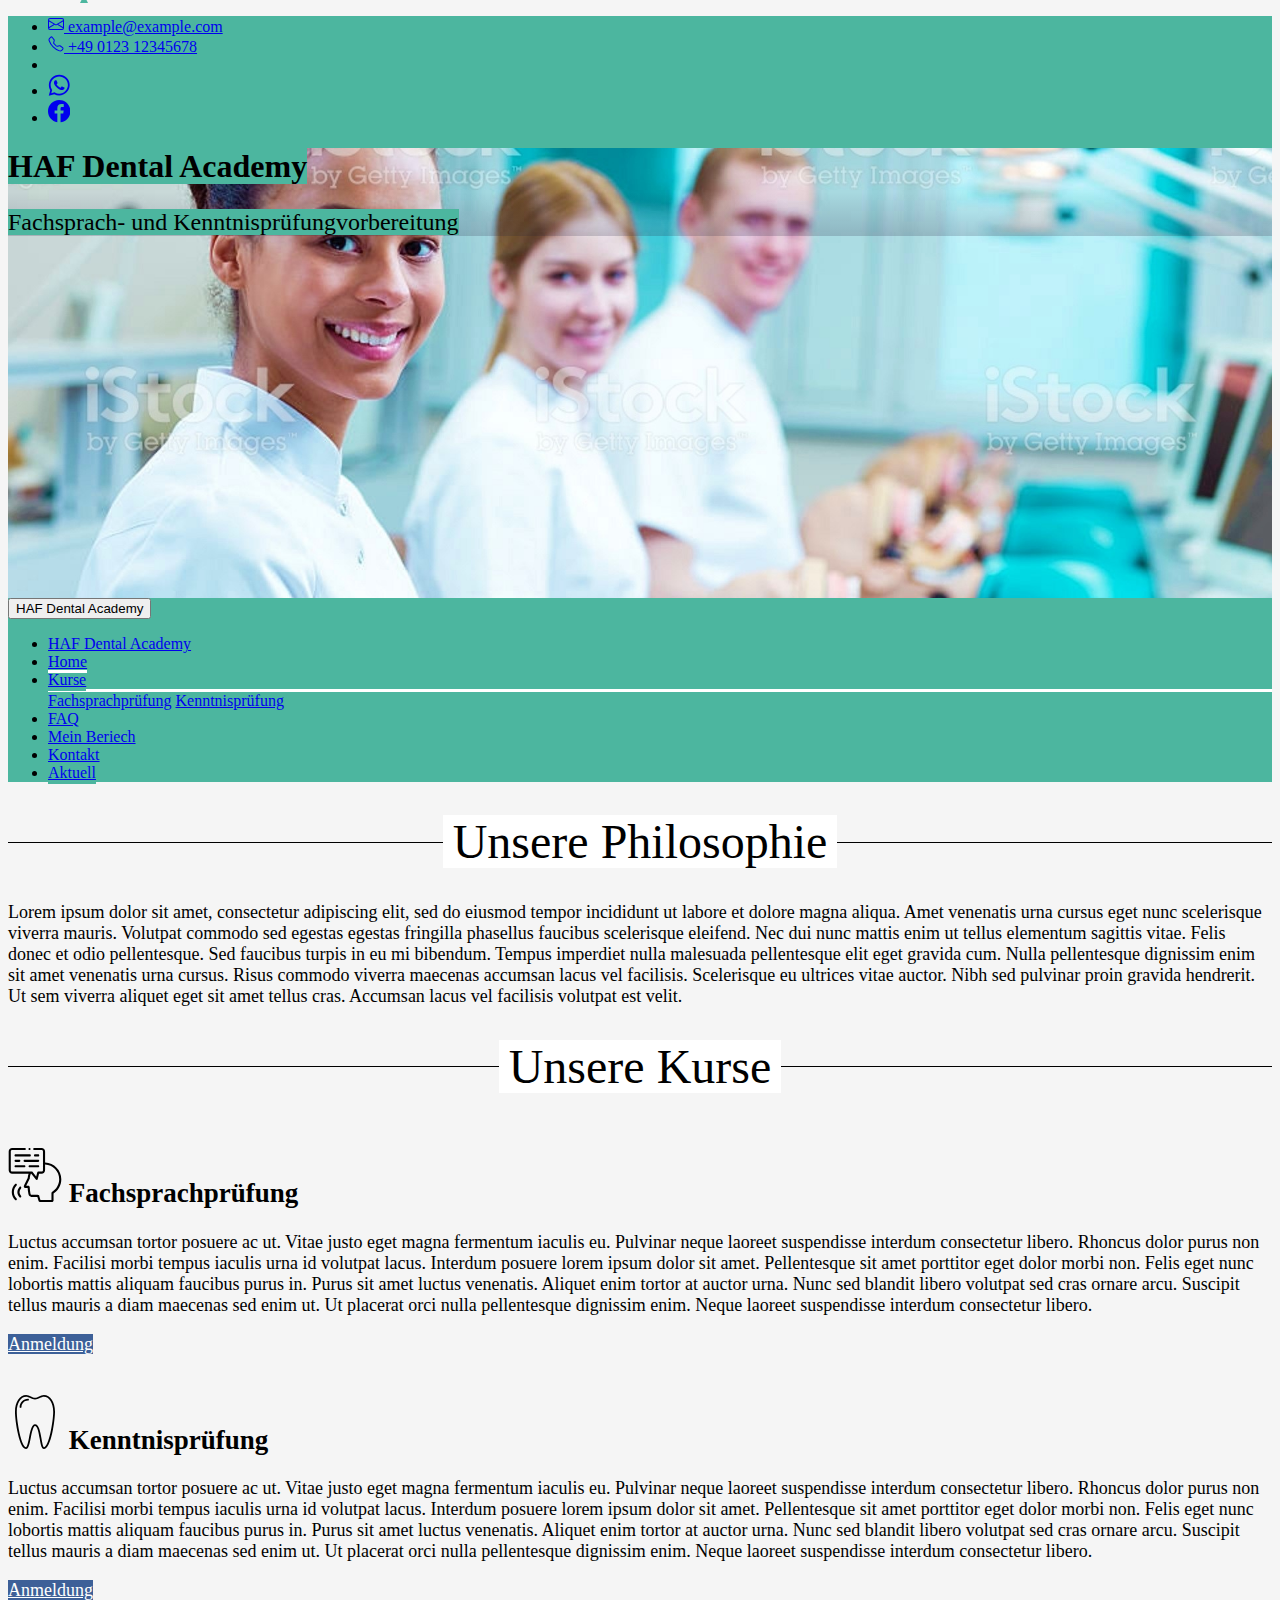
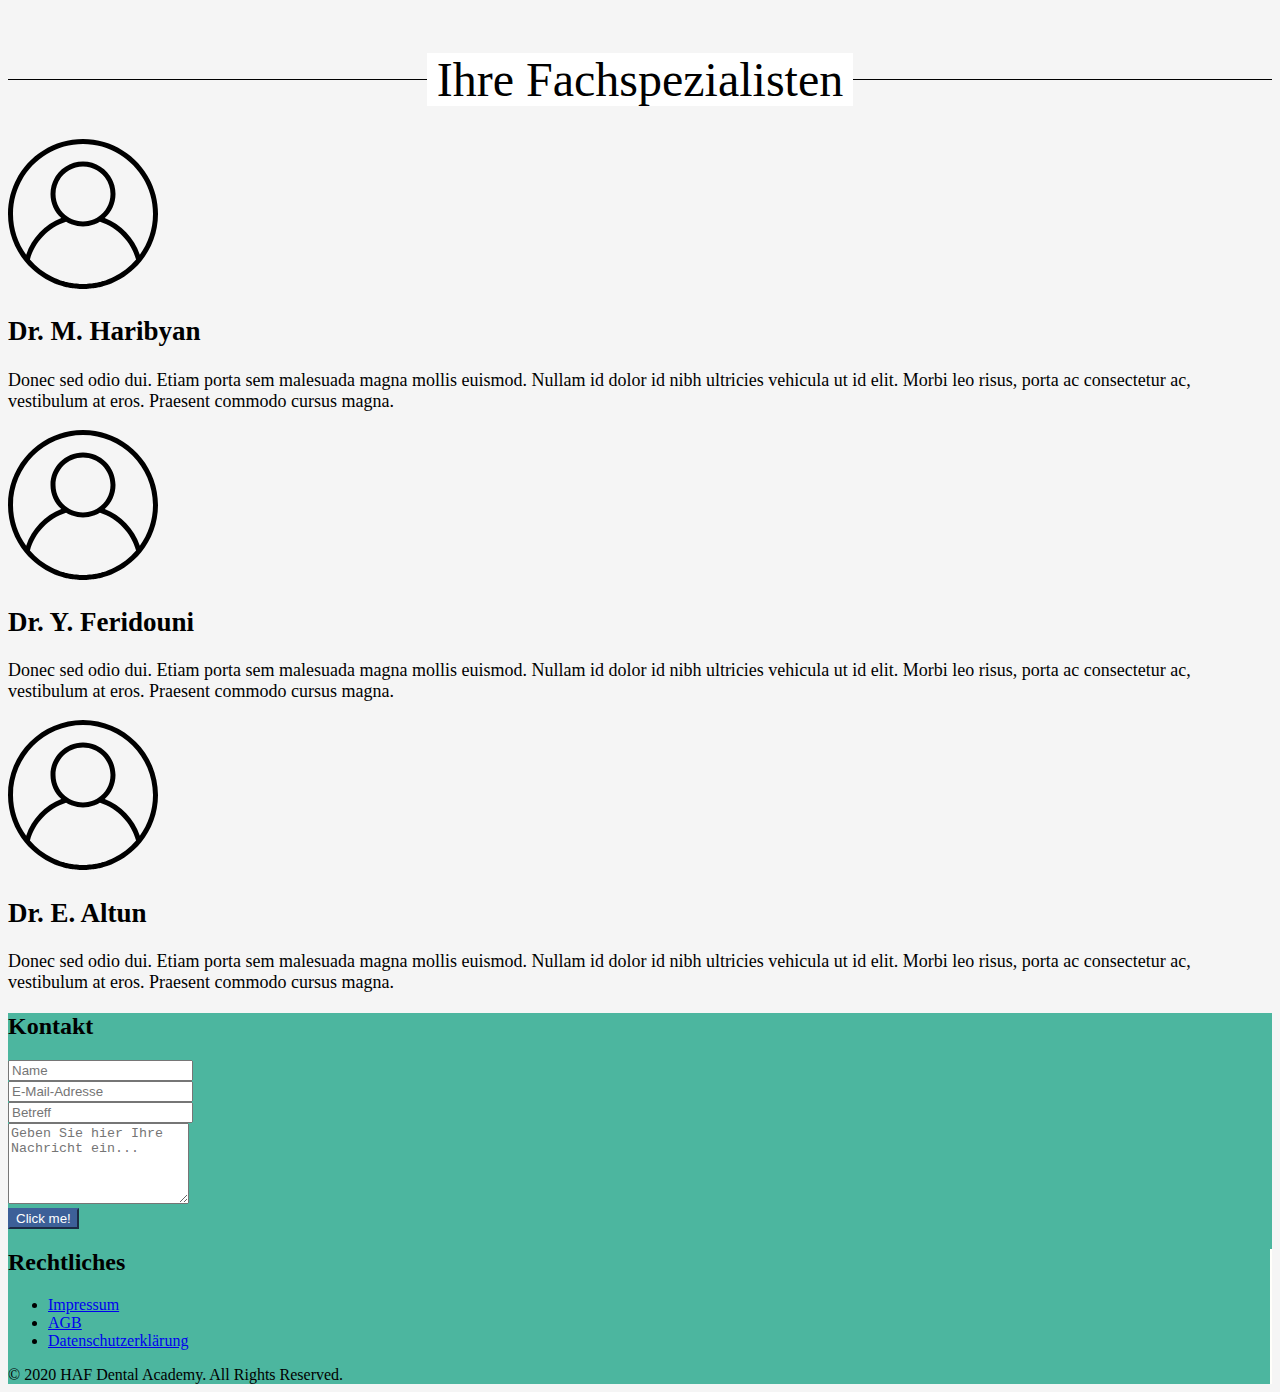
<file: minty-1.html>
<!doctype html>
<html lang="en">

<head>
    <meta charset="utf-8">
    <meta name="viewport" content="width=device-width, initial-scale=1, shrink-to-fit=no">
    <meta name="author" content="kharibyan">

    <script src="https://code.jquery.com/jquery-3.5.1.slim.min.js"
        integrity="sha384-DfXdz2htPH0lsSSs5nCTpuj/zy4C+OGpamoFVy38MVBnE+IbbVYUew+OrCXaRkfj"
        crossorigin="anonymous"></script>
    <script src="https://cdn.jsdelivr.net/npm/popper.js@1.16.0/dist/umd/popper.min.js"
        integrity="sha384-Q6E9RHvbIyZFJoft+2mJbHaEWldlvI9IOYy5n3zV9zzTtmI3UksdQRVvoxMfooAo"
        crossorigin="anonymous"></script>
    <script src="https://stackpath.bootstrapcdn.com/bootstrap/4.5.0/js/bootstrap.min.js"
        integrity="sha384-OgVRvuATP1z7JjHLkuOU7Xw704+h835Lr+6QL9UvYjZE3Ipu6Tp75j7Bh/kR0JKI"
        crossorigin="anonymous"></script>
    <link rel="stylesheet" href="https://stackpath.bootstrapcdn.com/bootstrap/4.5.0/css/bootstrap.min.css"
        integrity="sha384-9aIt2nRpC12Uk9gS9baDl411NQApFmC26EwAOH8WgZl5MYYxFfc+NcPb1dKGj7Sk" crossorigin="anonymous">

    <link rel="stylesheet" href="css/style.css">
    <link rel="stylesheet" href="css/minty-1.css">

    <title>HAF Dental Academy - Template</title>
</head>

<body class="bg-grey">

    <!-- CONTACT DETAILS BAR -->
    <header class="bg-mint">
        <div class="container d-none d-md-block py-2">
            <ul class="list-inline text-right m-0">
                <li class="list-inline-item mx-3">
                    <a href="mailto:example@example.com" class="text-white"><svg width="1em" height="1em"
                            viewBox="0 0 16 16" class="bi bi-envelope" fill="currentColor"
                            xmlns="http://www.w3.org/2000/svg">
                            <path fill-rule="evenodd"
                                d="M0 4a2 2 0 0 1 2-2h12a2 2 0 0 1 2 2v8a2 2 0 0 1-2 2H2a2 2 0 0 1-2-2V4zm2-1a1 1 0 0 0-1 1v.217l7 4.2 7-4.2V4a1 1 0 0 0-1-1H2zm13 2.383l-4.758 2.855L15 11.114v-5.73zm-.034 6.878L9.271 8.82 8 9.583 6.728 8.82l-5.694 3.44A1 1 0 0 0 2 13h12a1 1 0 0 0 .966-.739zM1 11.114l4.758-2.876L1 5.383v5.73z" />
                        </svg> example@example.com</a>
                </li>
                <li class="list-inline-item mx-3">
                    <a href="tel:+49012312345678" class="text-white"><svg width="1em" height="1em" viewBox="0 0 16 16"
                            class="bi bi-telephone" fill="currentColor" xmlns="http://www.w3.org/2000/svg">
                            <path fill-rule="evenodd"
                                d="M3.925 1.745a.636.636 0 0 0-.951-.059l-.97.97c-.453.453-.62 1.095-.421 1.658A16.47 16.47 0 0 0 5.49 10.51a16.471 16.471 0 0 0 6.196 3.907c.563.198 1.205.032 1.658-.421l.97-.97a.636.636 0 0 0-.06-.951l-2.162-1.682a.636.636 0 0 0-.544-.115l-2.052.513a1.636 1.636 0 0 1-1.554-.43L5.64 8.058a1.636 1.636 0 0 1-.43-1.554l.513-2.052a.636.636 0 0 0-.115-.544L3.925 1.745zM2.267.98a1.636 1.636 0 0 1 2.448.153l1.681 2.162c.309.396.418.913.296 1.4l-.513 2.053a.636.636 0 0 0 .167.604L8.65 9.654a.636.636 0 0 0 .604.167l2.052-.513a1.636 1.636 0 0 1 1.401.296l2.162 1.681c.777.604.849 1.753.153 2.448l-.97.97c-.693.693-1.73.998-2.697.658a17.47 17.47 0 0 1-6.571-4.144A17.47 17.47 0 0 1 .639 4.646c-.34-.967-.035-2.004.658-2.698l.97-.969z" />
                        </svg> +49 0123 12345678</a>
                </li>
                <li class="list-inline-item mx-3"><span class="border-right border-white"></span></li>
                <li class="list-inline-item mx-3">
                    <a href="#" class="text-white"> <svg viewBox="-23 -21 682 682.66669" width="1.4em" height="1.4em"
                            xmlns="http://www.w3.org/2000/svg" fill="currentColor">
                            <path
                                d="m544.386719 93.007812c-59.875-59.945312-139.503907-92.9726558-224.335938-93.007812-174.804687 0-317.070312 142.261719-317.140625 317.113281-.023437 55.894531 14.578125 110.457031 42.332032 158.550781l-44.992188 164.335938 168.121094-44.101562c46.324218 25.269531 98.476562 38.585937 151.550781 38.601562h.132813c174.785156 0 317.066406-142.273438 317.132812-317.132812.035156-84.742188-32.921875-164.417969-92.800781-224.359376zm-224.335938 487.933594h-.109375c-47.296875-.019531-93.683594-12.730468-134.160156-36.742187l-9.621094-5.714844-99.765625 26.171875 26.628907-97.269531-6.269532-9.972657c-26.386718-41.96875-40.320312-90.476562-40.296875-140.28125.054688-145.332031 118.304688-263.570312 263.699219-263.570312 70.40625.023438 136.589844 27.476562 186.355469 77.300781s77.15625 116.050781 77.132812 186.484375c-.0625 145.34375-118.304687 263.59375-263.59375 263.59375zm144.585938-197.417968c-7.921875-3.96875-46.882813-23.132813-54.148438-25.78125-7.257812-2.644532-12.546875-3.960938-17.824219 3.96875-5.285156 7.929687-20.46875 25.78125-25.09375 31.066406-4.625 5.289062-9.242187 5.953125-17.167968 1.984375-7.925782-3.964844-33.457032-12.335938-63.726563-39.332031-23.554687-21.011719-39.457031-46.960938-44.082031-54.890626-4.617188-7.9375-.039062-11.8125 3.476562-16.171874 8.578126-10.652344 17.167969-21.820313 19.808594-27.105469 2.644532-5.289063 1.320313-9.917969-.664062-13.882813-1.976563-3.964844-17.824219-42.96875-24.425782-58.839844-6.4375-15.445312-12.964843-13.359374-17.832031-13.601562-4.617187-.230469-9.902343-.277344-15.1875-.277344-5.28125 0-13.867187 1.980469-21.132812 9.917969-7.261719 7.933594-27.730469 27.101563-27.730469 66.105469s28.394531 76.683594 32.355469 81.972656c3.960937 5.289062 55.878906 85.328125 135.367187 119.648438 18.90625 8.171874 33.664063 13.042968 45.175782 16.695312 18.984374 6.03125 36.253906 5.179688 49.910156 3.140625 15.226562-2.277344 46.878906-19.171875 53.488281-37.679687 6.601563-18.511719 6.601563-34.375 4.617187-37.683594-1.976562-3.304688-7.261718-5.285156-15.183593-9.253906zm0 0"
                                fill-rule="evenodd" /></svg>
                    </a>
                </li>
                <li class="list-inline-item mx-3">
                    <a href="#" class="text-white"><svg version="1.1" id="Capa_1" xmlns="http://www.w3.org/2000/svg"
                            fill="currentColor" xmlns:xlink="http://www.w3.org/1999/xlink" x="0px" y="0px" width="1.4em"
                            height="1.4em" viewBox="0 0 167.657 167.657"
                            style="enable-background:new 0 0 167.657 167.657;" xml:space="preserve">
                            <path d="M83.829,0.349C37.532,0.349,0,37.881,0,84.178c0,41.523,30.222,75.911,69.848,82.57v-65.081H49.626
                   v-23.42h20.222V60.978c0-20.037,12.238-30.956,30.115-30.956c8.562,0,15.92,0.638,18.056,0.919v20.944l-12.399,0.006
                   c-9.72,0-11.594,4.618-11.594,11.397v14.947h23.193l-3.025,23.42H94.026v65.653c41.476-5.048,73.631-40.312,73.631-83.154
                   C167.657,37.881,130.125,0.349,83.829,0.349z" />
                        </svg>
                    </a>
                </li>
            </ul>

        </div>

        <!-- HEADER IMAGE -->
        <div class="jumbotron mb-0 p-0 parallax">
            <div class="bg-gradient h-100">
                <div class="container h-100">
                    <div class="row align-items-end h-100 pb-3">
                        <div class="col">
                            <h1 class="display-4 font-weight-bold"><span class="text-white bg-mint">HAF Dental
                                    Academy</span></h1>
                            <p class="lead font-weight-normal" style="font-size: 1.5rem;"><span
                                    class="text-white bg-mint">Fachsprach-
                                    und Kenntnisprüfungvorbereitung</span></p>
                        </div>
                    </div>
                </div>
            </div>
        </div>

    </header>

    <!-- NAVBAR -->
    <nav id="navbarMain" class="navbar navbar-expand-md navbar-light lead font-weight-normal bg-mint py-0">
        <div class="container">

            <button class="navbar-toggler border-0 w-100 font-weight-bold text-white py-2" type="button"
                data-toggle="collapse" data-target="#navbarNav" aria-controls="navbarNav" aria-expanded="false"
                aria-label="Toggle navigation">
                HAF Dental Academy
                <span class="navbar-toggler-icon"></span>
            </button>

            <div class="collapse navbar-collapse py-2" id="navbarNav">
                <ul id="navbarList" class="navbar-nav w-100">
                    <li id="navbarBrand" class="nav-item mx-1">
                        <a class="navbar-brand font-weight-bold text-white" href="#">HAF Dental Academy</a>
                    </li>
                    <li class="nav-item mx-1">
                        <a class="nav-link active" href="#"><span class="text-white">Home</span></a>
                    </li>
                    <li class="nav-item mx-1 dropdown dropdown-bubble">
                        <a class="nav-link dropdown-toggle text-white" href="#" id="dropdownCourses"
                            data-toggle="dropdown" aria-haspopup="true" aria-expanded="false"><span
                                class="text-white">Kurse
                                <!-- <svg width="0.7em" height="0.7em" transform="rotate(90)" id="icon-arrow-right"
                                    viewBox="0 0 43 32" fill="currentColor">
                                    <path class="path1"
                                        d="M0.356 17.956c0.178 0.178 0.533 0.356 0.711 0.356h33.778l-10.311 10.489c-0.178 0.178-0.356 0.533-0.356 0.711 0 0.356 0.178 0.533 0.356 0.711l1.6 1.6c0.178 0.178 0.533 0.356 0.711 0.356s0.533-0.178 0.711-0.356l14.756-14.933c0.178-0.356 0.356-0.711 0.356-0.889s-0.178-0.533-0.356-0.711l-14.756-14.933c0-0.178-0.356-0.356-0.533-0.356s-0.533 0.178-0.711 0.356l-1.6 1.6c-0.178 0.178-0.356 0.533-0.356 0.711s0.178 0.533 0.356 0.711l10.311 10.489h-33.778c-0.178 0-0.533 0.178-0.711 0.356-0.356 0.178-0.533 0.356-0.533 0.711v2.311c0 0.178 0.178 0.533 0.356 0.711z">
                                    </path>
                                </svg> -->
                            </span></a>
                        <div class="dropdown-menu my-0 bg-mint" aria-labelledby="dropdownCourses">
                            <a class="dropdown-item lead" href="#"><span class="text-white">Fachsprachprüfung</span></a>
                            <a class="dropdown-item lead" href="#"><span class="text-white">Kenntnisprüfung</span></a>
                        </div>
                    </li>
                    <li class="nav-item mx-1">
                        <a class="nav-link " href="#"><span class="text-white">FAQ</span></a>
                    </li>
                    <li class="nav-item mx-1">
                        <a class="nav-link " href="#"><span class="text-white">Mein Beriech</span></a>
                    </li>
                    <li class="nav-item mx-1">
                        <a class="nav-link " href="#"><span class="text-white">Kontakt</span></a>
                    </li>
                    <li class="nav-item mx-1">
                        <a class="nav-link " href="#"><span class="text-white">Aktuell</span>
                            <!-- <svg width="0.7em" height="0.7em" transform="rotate(90)" id="icon-arrow-right"
                                viewBox="0 0 43 32">
                                <path class="path1"
                                    d="M0.356 17.956c0.178 0.178 0.533 0.356 0.711 0.356h33.778l-10.311 10.489c-0.178 0.178-0.356 0.533-0.356 0.711 0 0.356 0.178 0.533 0.356 0.711l1.6 1.6c0.178 0.178 0.533 0.356 0.711 0.356s0.533-0.178 0.711-0.356l14.756-14.933c0.178-0.356 0.356-0.711 0.356-0.889s-0.178-0.533-0.356-0.711l-14.756-14.933c0-0.178-0.356-0.356-0.533-0.356s-0.533 0.178-0.711 0.356l-1.6 1.6c-0.178 0.178-0.356 0.533-0.356 0.711s0.178 0.533 0.356 0.711l10.311 10.489h-33.778c-0.178 0-0.533 0.178-0.711 0.356-0.356 0.178-0.533 0.356-0.533 0.711v2.311c0 0.178 0.178 0.533 0.356 0.711z">
                                </path>
                            </svg> -->
                        </a>
                    </li>
                </ul>
            </div>

        </div>
    </nav>

    <main class="main-content font-18">
        <!-- ABOUT US 1 COLUMN -->
        <div class="container mt-5 ">
            <h1 class="heading-1 display-4"><span class="shadow-sm">Unsere Philosophie</span></h1>
            <div class="container mt-3 py-4 px-3 bg-white shadow-sm">
                <p>
                    Lorem ipsum dolor sit amet, consectetur adipiscing elit, sed do eiusmod tempor incididunt ut labore
                    et
                    dolore magna aliqua. Amet venenatis urna cursus eget nunc scelerisque viverra mauris. Volutpat
                    commodo
                    sed
                    egestas egestas fringilla phasellus faucibus scelerisque eleifend. Nec dui nunc mattis enim ut
                    tellus
                    elementum sagittis vitae. Felis donec et odio pellentesque. Sed faucibus turpis in eu mi bibendum.
                    Tempus
                    imperdiet nulla malesuada pellentesque elit eget gravida cum. Nulla pellentesque dignissim enim sit
                    amet
                    venenatis urna cursus. Risus commodo viverra maecenas accumsan lacus vel facilisis. Scelerisque eu
                    ultrices
                    vitae auctor. Nibh sed pulvinar proin gravida hendrerit. Ut sem viverra aliquet eget sit amet tellus
                    cras.
                    Accumsan lacus vel facilisis volutpat est velit.
                </p>
            </div>
        </div>

        <!-- 2 COURSE COLUMNS  -->
        <div class="container mt-5">
            <h1 class="heading-1 display-4 "><span class="shadow-sm">Unsere Kurse</span></h1>
            <div class="row mt-4">
                <div class="col-md-6">
                    <div class="container py-4 px-3 bg-white shadow-sm" style="overflow: hidden; height: 100%;">
                        <h2>
                            <svg id="Capa_1" enable-background="new 0 0 512 512" width="2em" height="2em"
                                viewBox="0 0 512 512" width="512" xmlns="http://www.w3.org/2000/svg" fill="currentColor"
                                class="bg-white text-black">
                                <path
                                    d="m351.593 136.426v-103.523c0-18.142-14.754-32.903-32.889-32.903h-69.744c-5.523 0-10 4.478-10 10s4.477 10 10 10h69.744c7.107 0 12.889 5.788 12.889 12.903v177.984c0 7.115-5.782 12.903-12.889 12.903h-31.982c-4.585 0-8.583 3.118-9.699 7.565l-9.838 39.188-33.577-42.916c-1.896-2.423-4.8-3.838-7.876-3.838h-186.343c-7.107 0-12.889-5.788-12.889-12.903v-177.983c0-7.115 5.782-12.903 12.889-12.903h119.828c5.523 0 10-4.478 10-10s-4.477-10-10-10h-119.828c-18.135 0-32.889 14.761-32.889 32.903v177.984c0 18.143 14.754 32.903 32.889 32.903h155.732c-3.745 10.859-6.311 22.11-7.651 33.606-.237 2.044-.342 3.554-.427 4.768-.181 2.592-.185 2.642-1.68 5.648l-31.557 63.407c-2.209 4.438-6.322 12.696-1.784 20.026 4.432 7.158 13.462 7.158 16.43 7.158h17.479c.171 0 .339 0 .505-.001.376 16.447 2.723 30.686 5.194 45.686.699 4.241 1.421 8.628 2.124 13.198 2.432 15.684 13.963 26.638 28.041 26.638h56.458c.231 1.195.542 2.578 1.006 4.071l9.849 32.115c3.345 11.033 11.812 11.89 14.328 11.89h113.737c8.154 0 14.788-6.635 14.788-14.79v-66.758c21.29-13.665 39.165-32.303 51.918-54.196 14.145-24.28 21.621-52.049 21.621-80.303 0-86.135-68.536-156.544-153.907-159.527zm65.275 279.839c-3.042 1.8-4.907 5.072-4.907 8.606v67.129h-104.423l-9.169-29.898c-.341-1.098-.529-2.194-.729-3.355-.761-4.435-2.544-14.82-17.944-14.82h-57.902c-4.999 0-7.583-5.227-8.275-9.688-.716-4.664-1.448-9.104-2.155-13.399-2.672-16.22-4.98-30.229-4.98-47.019 0-3.657 0-8.209-3.715-11.866-3.786-3.729-8.346-3.656-13.172-3.582-1.019.016-2.199.034-3.565.034h-13.36l30.698-61.683c2.957-5.942 3.406-8.575 3.726-13.165.074-1.063.158-2.269.341-3.851 1.444-12.378 4.522-24.428 9.139-35.916h4.384l43.172 55.179c1.918 2.452 4.838 3.839 7.875 3.838.689 0 1.384-.071 2.075-.218 3.736-.792 6.694-3.644 7.625-7.348l12.916-51.451h24.183c18.135 0 32.889-14.761 32.889-32.903v-54.449c74.341 2.972 133.907 64.408 133.907 139.514-.002 49.159-26.3 95.26-68.634 120.311z" />
                                <path
                                    d="m71.881 183.414h83.228c5.523 0 10-4.478 10-10s-4.477-10-10-10h-83.228c-5.523 0-10 4.478-10 10s4.477 10 10 10z" />
                                <path
                                    d="m71.881 131.909h35.523c5.523 0 10-4.478 10-10s-4.477-10-10-10h-35.523c-5.523 0-10 4.478-10 10s4.477 10 10 10z" />
                                <path
                                    d="m206.327 60.377h-134.446c-5.523 0-10 4.478-10 10s4.477 10 10 10h134.445c5.523 0 10-4.478 10-10s-4.476-10-9.999-10z" />
                                <path
                                    d="m286.212 80.377c5.523 0 10-4.478 10-10s-4.477-10-10-10h-29.915c-5.523 0-10 4.478-10 10s4.477 10 10 10z" />
                                <path
                                    d="m286.212 163.414h-81.132c-5.523 0-10 4.478-10 10s4.477 10 10 10h81.132c5.523 0 10-4.478 10-10s-4.477-10-10-10z" />
                                <path
                                    d="m147.375 121.909c0 5.522 4.477 10 10 10h128.836c5.523 0 10-4.478 10-10s-4.477-10-10-10h-128.836c-5.522 0-10 4.478-10 10z" />
                                <path
                                    d="m81.554 341.289c-3.909-3.901-10.24-3.897-14.142.01-41.836 41.893-41.836 110.058 0 151.95 1.953 1.956 4.514 2.934 7.076 2.934 2.557 0 5.114-.975 7.066-2.924 3.908-3.903 3.912-10.234.009-14.143-34.054-34.1-34.054-89.585 0-123.685 3.903-3.908 3.899-10.239-.009-14.142z" />
                                <path
                                    d="m123.51 368.674c-3.906-3.903-10.238-3.9-14.142.004-26.779 26.796-26.779 70.396 0 97.192 1.953 1.954 4.513 2.931 7.073 2.931 2.558 0 5.117-.976 7.069-2.927 3.906-3.904 3.909-10.235.004-14.143-18.988-19-18.988-49.915 0-68.915 3.905-3.907 3.903-10.238-.004-14.142z" />
                                <path
                                    d="m204.089 20c5.523 0 10-4.478 10-10s-4.477-10-10-10h-.028c-5.523 0-9.986 4.478-9.986 10s4.491 10 10.014 10z" />
                            </svg>
                            <span class="bg-white text-black">
                                Fachsprachprüfung
                            </span>
                        </h2>
                        <p class="my-4">
                            Luctus accumsan tortor posuere ac ut. Vitae justo eget magna fermentum iaculis eu. Pulvinar
                            neque
                            laoreet suspendisse interdum consectetur libero. Rhoncus dolor purus non enim. Facilisi
                            morbi
                            tempus
                            iaculis urna id volutpat lacus. Interdum posuere lorem ipsum dolor sit amet. Pellentesque
                            sit
                            amet
                            porttitor eget dolor morbi non. Felis eget nunc lobortis mattis aliquam faucibus purus in.
                            Purus
                            sit
                            amet luctus venenatis. Aliquet enim tortor at auctor urna. Nunc sed blandit libero volutpat
                            sed
                            cras
                            ornare arcu. Suscipit tellus mauris a diam maecenas sed enim ut. Ut placerat orci nulla
                            pellentesque
                            dignissim enim. Neque laoreet suspendisse interdum consectetur libero.
                        </p>
                        <p class="my-0 text-center"> <a class="btn btn-secondary float-md-right" href="#"
                                role="button">Anmeldung</a></p>
                    </div>
                </div>
                <div class="col-md-6 mt-2 mt-md-0">
                    <div class="container py-4 px-3 bg-white shadow-sm" style="overflow: hidden; height: 100%;">
                        <h2>
                            <svg width="2em" height="2em" viewBox="0 0 395.496 395.496"
                                class="bi bi-pencil-square bg-white text-black" fill="currentColor"
                                xmlns="http://www.w3.org/2000/svg">

                                <path
                                    d="M262.601,0c-12.291,0-23.965,5.533-35.253,10.878c-10.428,4.939-20.272,9.602-29.6,9.602
                                    c-9.329,0-19.173-4.663-29.604-9.602C156.86,5.53,145.19,0,132.895,0C85.555,0,51.2,51.586,51.2,122.655
                                    c0,32.01,7.27,98.475,20.743,158.597c16.985,75.803,37.492,114.241,60.952,114.241c16.814,0,23.419-28.911,33.642-80.015
                                    c7.004-35.021,17.592-87.945,31.184-88.003c18.104,0.065,27.6,53.955,34.526,93.3c7.929,44.995,13.169,74.721,30.355,74.721
                                    c55.419,0,81.695-218.849,81.695-272.841C344.296,51.582,309.934,0,262.601,0z M262.741,382.314
                                    c-6.687-2.464-13.452-40.878-17.493-63.829c-9.015-51.18-18.34-104.103-47.527-104.209c-24.422,0.106-33.993,47.957-44.128,98.611
                                    c-5.021,25.119-13.431,67.164-20.698,69.407c-35.929,0-68.492-186.914-68.492-259.639c0-63.423,28.805-109.452,68.492-109.452
                                    c9.325,0,19.173,4.663,29.6,9.602c11.288,5.349,22.961,10.878,35.253,10.878s23.965-5.533,35.253-10.878
                                    c10.428-4.939,20.275-9.602,29.6-9.602c39.687,0,68.492,46.029,68.492,109.452C331.093,195.376,298.527,382.293,262.741,382.314z" />

                                <path
                                    d="M146.548,27.081c-33.877,0-61.44,27.563-61.44,61.44c0,3.768,3.058,6.827,6.827,6.827c3.768,0,6.827-3.058,6.827-6.827
                                    c0-26.351,21.436-47.787,47.787-47.787c3.768,0,6.827-3.058,6.827-6.827C153.375,30.14,150.316,27.081,146.548,27.081z" />

                            </svg>
                            <span class="bg-white text-black">
                                Kenntnisprüfung
                            </span>
                        </h2>
                        <p class="my-4">
                            Luctus accumsan tortor posuere ac ut. Vitae justo eget magna fermentum iaculis eu. Pulvinar
                            neque
                            laoreet suspendisse interdum consectetur libero. Rhoncus dolor purus non enim. Facilisi
                            morbi
                            tempus
                            iaculis urna id volutpat lacus. Interdum posuere lorem ipsum dolor sit amet. Pellentesque
                            sit
                            amet
                            porttitor eget dolor morbi non. Felis eget nunc lobortis mattis aliquam faucibus purus in.
                            Purus
                            sit
                            amet luctus venenatis. Aliquet enim tortor at auctor urna. Nunc sed blandit libero volutpat
                            sed
                            cras
                            ornare arcu. Suscipit tellus mauris a diam maecenas sed enim ut. Ut placerat orci nulla
                            pellentesque
                            dignissim enim. Neque laoreet suspendisse interdum consectetur libero.
                        </p>
                        <p class="my-0 text-center"> <a class="btn btn-secondary float-md-right" href="#"
                                role="button">Anmeldung</a></p>
                    </div>
                </div>
            </div>
        </div>

        <!-- ABOUT US COLUMN WITH PHOTOS -->
        <div class="container text-center mt-5">
            <h1 class="heading-1 display-4 "><span class="shadow-sm">Ihre Fachspezialisten</span></h1>

            <div class="row mt-4 ">
                <div class="col-md-4">
                    <div class="container py-4 px-3 bg-white shadow-sm" style="height: 100%;">
                        <svg version="1.1" id="Capa_1" xmlns="http://www.w3.org/2000/svg"
                            xmlns:xlink="http://www.w3.org/1999/xlink" x="0px" y="0px" viewBox="0 0 480 480"
                            style="enable-background:new 0 0 480 480;" xml:space="preserve" width="150px" height="150px"
                            fill="currentColor" class="bg-white text-black">

                            <path d="M240,0C107.664,0,0,107.664,0,240c0,57.96,20.656,111.184,54.992,152.704c0.088,0.12,0.096,0.272,0.192,0.384
			c24.792,29.896,55.928,52.816,90.624,67.624c0.4,0.168,0.792,0.352,1.192,0.52c2.808,1.184,5.648,2.28,8.496,3.352
			c1.12,0.424,2.24,0.856,3.376,1.264c2.456,0.88,4.928,1.712,7.416,2.512c1.592,0.512,3.184,1.016,4.792,1.496
			c2.2,0.656,4.408,1.288,6.632,1.888c1.952,0.528,3.92,1.016,5.888,1.488c1.992,0.48,3.992,0.96,6,1.384
			c2.24,0.48,4.504,0.904,6.776,1.32c1.824,0.336,3.64,0.688,5.48,0.984c2.52,0.408,5.056,0.728,7.6,1.056
			c1.64,0.208,3.272,0.448,4.92,0.624c2.88,0.304,5.784,0.52,8.696,0.72c1.352,0.096,2.696,0.24,4.056,0.312
			c4.248,0.24,8.544,0.368,12.872,0.368s8.624-0.128,12.888-0.352c1.36-0.072,2.704-0.216,4.056-0.312
			c2.912-0.208,5.816-0.416,8.696-0.72c1.648-0.176,3.28-0.416,4.92-0.624c2.544-0.328,5.08-0.648,7.6-1.056
			c1.832-0.296,3.656-0.648,5.48-0.984c2.264-0.416,4.528-0.84,6.776-1.32c2.008-0.432,4-0.904,6-1.384
			c1.968-0.48,3.936-0.968,5.888-1.488c2.224-0.592,4.432-1.232,6.632-1.888c1.608-0.48,3.2-0.984,4.792-1.496
			c2.488-0.8,4.96-1.632,7.416-2.512c1.128-0.408,2.248-0.84,3.376-1.264c2.856-1.072,5.688-2.176,8.496-3.352
			c0.4-0.168,0.792-0.352,1.192-0.52c34.688-14.808,65.832-37.728,90.624-67.624c0.096-0.112,0.104-0.272,0.192-0.384
			C459.344,351.184,480,297.96,480,240C480,107.664,372.336,0,240,0z M337.256,441.76c-0.12,0.056-0.232,0.12-0.352,0.176
			c-2.856,1.376-5.76,2.672-8.688,3.936c-0.664,0.28-1.32,0.568-1.984,0.848c-2.56,1.072-5.152,2.088-7.76,3.064
			c-1.088,0.408-2.176,0.808-3.272,1.192c-2.312,0.824-4.632,1.616-6.976,2.368c-1.456,0.464-2.92,0.904-4.384,1.336
			c-2.08,0.624-4.168,1.224-6.28,1.784c-1.776,0.472-3.568,0.904-5.36,1.328c-1.88,0.448-3.752,0.904-5.648,1.304
			c-2.072,0.44-4.16,0.816-6.24,1.192c-1.688,0.312-3.368,0.64-5.072,0.912c-2.344,0.368-4.712,0.664-7.072,0.96
			c-1.496,0.192-2.984,0.416-4.496,0.576c-2.696,0.288-5.416,0.472-8.128,0.664c-1.208,0.08-2.408,0.216-3.632,0.28
			c-3.96,0.208-7.928,0.32-11.912,0.32s-7.952-0.112-11.904-0.32c-1.216-0.064-2.416-0.192-3.632-0.28
			c-2.72-0.184-5.432-0.376-8.128-0.664c-1.512-0.16-3-0.384-4.496-0.576c-2.36-0.296-4.728-0.592-7.072-0.96
			c-1.704-0.272-3.384-0.6-5.072-0.912c-2.088-0.376-4.176-0.76-6.24-1.192c-1.896-0.4-3.776-0.856-5.648-1.304
			c-1.792-0.432-3.584-0.856-5.36-1.328c-2.104-0.56-4.2-1.168-6.28-1.784c-1.464-0.432-2.928-0.872-4.384-1.336
			c-2.344-0.752-4.672-1.544-6.976-2.368c-1.096-0.392-2.184-0.792-3.272-1.192c-2.608-0.976-5.2-1.992-7.76-3.064
			c-0.664-0.272-1.312-0.56-1.976-0.84c-2.928-1.256-5.832-2.56-8.696-3.936c-0.12-0.056-0.232-0.112-0.352-0.176
			c-27.912-13.504-52.568-32.672-72.576-55.952c15.464-56.944,59.24-102.848,115.56-121.112c1.112,0.68,2.272,1.288,3.416,1.928
			c0.672,0.376,1.336,0.776,2.016,1.136c2.384,1.264,4.8,2.448,7.272,3.512c1.896,0.832,3.856,1.536,5.808,2.256
			c0.384,0.136,0.768,0.288,1.152,0.424c10.848,3.84,22.456,6.04,34.6,6.04s23.752-2.2,34.592-6.04
			c0.384-0.136,0.768-0.288,1.152-0.424c1.952-0.72,3.912-1.424,5.808-2.256c2.472-1.064,4.888-2.248,7.272-3.512
			c0.68-0.368,1.344-0.76,2.016-1.136c1.144-0.64,2.312-1.248,3.432-1.936c56.32,18.272,100.088,64.176,115.56,121.112
			C389.824,409.08,365.168,428.248,337.256,441.76z M152,176c0-48.52,39.48-88,88-88s88,39.48,88,88
			c0,30.864-16.008,58.024-40.128,73.736c-3.152,2.048-6.432,3.88-9.8,5.48c-0.4,0.192-0.792,0.392-1.192,0.576
			c-23.168,10.536-50.592,10.536-73.76,0c-0.4-0.184-0.8-0.384-1.192-0.576c-3.376-1.6-6.648-3.432-9.8-5.48
			C168.008,234.024,152,206.864,152,176z M421.832,370.584c-18.136-53.552-59.512-96.832-112.376-117.392
			C330.6,234.144,344,206.64,344,176c0-57.344-46.656-104-104-104s-104,46.656-104,104c0,30.64,13.4,58.144,34.552,77.192
			c-52.864,20.568-94.24,63.84-112.376,117.392C31.672,333.792,16,288.704,16,240C16,116.488,116.488,16,240,16s224,100.488,224,224
			C464,288.704,448.328,333.792,421.832,370.584z" />
                        </svg>

                        <h2 class="mt-2"><span class="bg-white text-black">Dr. M. Haribyan</span></h2>
                        <p class="mt-2">Donec sed odio dui. Etiam porta sem malesuada magna mollis euismod. Nullam id
                            dolor
                            id nibh
                            ultricies
                            vehicula ut id elit. Morbi leo risus, porta ac consectetur ac, vestibulum at eros. Praesent
                            commodo
                            cursus magna.</p>

                    </div>
                </div>
                <div class="col-md-4 mt-2 mt-md-0">
                    <div class="container py-4 px-3 bg-white shadow-sm " style="height: 100%;">
                        <svg version="1.1" id="Capa_1" xmlns="http://www.w3.org/2000/svg"
                            xmlns:xlink="http://www.w3.org/1999/xlink" x="0px" y="0px" viewBox="0 0 480 480"
                            style="enable-background:new 0 0 480 480;" xml:space="preserve" width="150px" height="150px"
                            fill="currentColor" class="bg-white text-black">

                            <path d="M240,0C107.664,0,0,107.664,0,240c0,57.96,20.656,111.184,54.992,152.704c0.088,0.12,0.096,0.272,0.192,0.384
			c24.792,29.896,55.928,52.816,90.624,67.624c0.4,0.168,0.792,0.352,1.192,0.52c2.808,1.184,5.648,2.28,8.496,3.352
			c1.12,0.424,2.24,0.856,3.376,1.264c2.456,0.88,4.928,1.712,7.416,2.512c1.592,0.512,3.184,1.016,4.792,1.496
			c2.2,0.656,4.408,1.288,6.632,1.888c1.952,0.528,3.92,1.016,5.888,1.488c1.992,0.48,3.992,0.96,6,1.384
			c2.24,0.48,4.504,0.904,6.776,1.32c1.824,0.336,3.64,0.688,5.48,0.984c2.52,0.408,5.056,0.728,7.6,1.056
			c1.64,0.208,3.272,0.448,4.92,0.624c2.88,0.304,5.784,0.52,8.696,0.72c1.352,0.096,2.696,0.24,4.056,0.312
			c4.248,0.24,8.544,0.368,12.872,0.368s8.624-0.128,12.888-0.352c1.36-0.072,2.704-0.216,4.056-0.312
			c2.912-0.208,5.816-0.416,8.696-0.72c1.648-0.176,3.28-0.416,4.92-0.624c2.544-0.328,5.08-0.648,7.6-1.056
			c1.832-0.296,3.656-0.648,5.48-0.984c2.264-0.416,4.528-0.84,6.776-1.32c2.008-0.432,4-0.904,6-1.384
			c1.968-0.48,3.936-0.968,5.888-1.488c2.224-0.592,4.432-1.232,6.632-1.888c1.608-0.48,3.2-0.984,4.792-1.496
			c2.488-0.8,4.96-1.632,7.416-2.512c1.128-0.408,2.248-0.84,3.376-1.264c2.856-1.072,5.688-2.176,8.496-3.352
			c0.4-0.168,0.792-0.352,1.192-0.52c34.688-14.808,65.832-37.728,90.624-67.624c0.096-0.112,0.104-0.272,0.192-0.384
			C459.344,351.184,480,297.96,480,240C480,107.664,372.336,0,240,0z M337.256,441.76c-0.12,0.056-0.232,0.12-0.352,0.176
			c-2.856,1.376-5.76,2.672-8.688,3.936c-0.664,0.28-1.32,0.568-1.984,0.848c-2.56,1.072-5.152,2.088-7.76,3.064
			c-1.088,0.408-2.176,0.808-3.272,1.192c-2.312,0.824-4.632,1.616-6.976,2.368c-1.456,0.464-2.92,0.904-4.384,1.336
			c-2.08,0.624-4.168,1.224-6.28,1.784c-1.776,0.472-3.568,0.904-5.36,1.328c-1.88,0.448-3.752,0.904-5.648,1.304
			c-2.072,0.44-4.16,0.816-6.24,1.192c-1.688,0.312-3.368,0.64-5.072,0.912c-2.344,0.368-4.712,0.664-7.072,0.96
			c-1.496,0.192-2.984,0.416-4.496,0.576c-2.696,0.288-5.416,0.472-8.128,0.664c-1.208,0.08-2.408,0.216-3.632,0.28
			c-3.96,0.208-7.928,0.32-11.912,0.32s-7.952-0.112-11.904-0.32c-1.216-0.064-2.416-0.192-3.632-0.28
			c-2.72-0.184-5.432-0.376-8.128-0.664c-1.512-0.16-3-0.384-4.496-0.576c-2.36-0.296-4.728-0.592-7.072-0.96
			c-1.704-0.272-3.384-0.6-5.072-0.912c-2.088-0.376-4.176-0.76-6.24-1.192c-1.896-0.4-3.776-0.856-5.648-1.304
			c-1.792-0.432-3.584-0.856-5.36-1.328c-2.104-0.56-4.2-1.168-6.28-1.784c-1.464-0.432-2.928-0.872-4.384-1.336
			c-2.344-0.752-4.672-1.544-6.976-2.368c-1.096-0.392-2.184-0.792-3.272-1.192c-2.608-0.976-5.2-1.992-7.76-3.064
			c-0.664-0.272-1.312-0.56-1.976-0.84c-2.928-1.256-5.832-2.56-8.696-3.936c-0.12-0.056-0.232-0.112-0.352-0.176
			c-27.912-13.504-52.568-32.672-72.576-55.952c15.464-56.944,59.24-102.848,115.56-121.112c1.112,0.68,2.272,1.288,3.416,1.928
			c0.672,0.376,1.336,0.776,2.016,1.136c2.384,1.264,4.8,2.448,7.272,3.512c1.896,0.832,3.856,1.536,5.808,2.256
			c0.384,0.136,0.768,0.288,1.152,0.424c10.848,3.84,22.456,6.04,34.6,6.04s23.752-2.2,34.592-6.04
			c0.384-0.136,0.768-0.288,1.152-0.424c1.952-0.72,3.912-1.424,5.808-2.256c2.472-1.064,4.888-2.248,7.272-3.512
			c0.68-0.368,1.344-0.76,2.016-1.136c1.144-0.64,2.312-1.248,3.432-1.936c56.32,18.272,100.088,64.176,115.56,121.112
			C389.824,409.08,365.168,428.248,337.256,441.76z M152,176c0-48.52,39.48-88,88-88s88,39.48,88,88
			c0,30.864-16.008,58.024-40.128,73.736c-3.152,2.048-6.432,3.88-9.8,5.48c-0.4,0.192-0.792,0.392-1.192,0.576
			c-23.168,10.536-50.592,10.536-73.76,0c-0.4-0.184-0.8-0.384-1.192-0.576c-3.376-1.6-6.648-3.432-9.8-5.48
			C168.008,234.024,152,206.864,152,176z M421.832,370.584c-18.136-53.552-59.512-96.832-112.376-117.392
			C330.6,234.144,344,206.64,344,176c0-57.344-46.656-104-104-104s-104,46.656-104,104c0,30.64,13.4,58.144,34.552,77.192
			c-52.864,20.568-94.24,63.84-112.376,117.392C31.672,333.792,16,288.704,16,240C16,116.488,116.488,16,240,16s224,100.488,224,224
			C464,288.704,448.328,333.792,421.832,370.584z" />
                        </svg>
                        <h2 class="mt-2"><span class="bg-white text-black">Dr. Y. Feridouni</span></h2>
                        <p class="mt-2">Donec sed odio dui. Etiam porta sem malesuada magna mollis euismod. Nullam id
                            dolor
                            id nibh
                            ultricies
                            vehicula ut id elit. Morbi leo risus, porta ac consectetur ac, vestibulum at eros. Praesent
                            commodo
                            cursus magna.</p>

                    </div>
                </div>
                <div class="col-md-4 mt-2 mt-md-0">
                    <div class="container py-4 px-3 bg-white shadow-sm " style="height: 100%;">
                        <svg version="1.1" id="Capa_1" xmlns="http://www.w3.org/2000/svg"
                            xmlns:xlink="http://www.w3.org/1999/xlink" x="0px" y="0px" viewBox="0 0 480 480"
                            style="enable-background:new 0 0 480 480;" xml:space="preserve" width="150px" height="150px"
                            fill="currentColor" class="bg-white text-black">

                            <path d="M240,0C107.664,0,0,107.664,0,240c0,57.96,20.656,111.184,54.992,152.704c0.088,0.12,0.096,0.272,0.192,0.384
        c24.792,29.896,55.928,52.816,90.624,67.624c0.4,0.168,0.792,0.352,1.192,0.52c2.808,1.184,5.648,2.28,8.496,3.352
        c1.12,0.424,2.24,0.856,3.376,1.264c2.456,0.88,4.928,1.712,7.416,2.512c1.592,0.512,3.184,1.016,4.792,1.496
        c2.2,0.656,4.408,1.288,6.632,1.888c1.952,0.528,3.92,1.016,5.888,1.488c1.992,0.48,3.992,0.96,6,1.384
        c2.24,0.48,4.504,0.904,6.776,1.32c1.824,0.336,3.64,0.688,5.48,0.984c2.52,0.408,5.056,0.728,7.6,1.056
        c1.64,0.208,3.272,0.448,4.92,0.624c2.88,0.304,5.784,0.52,8.696,0.72c1.352,0.096,2.696,0.24,4.056,0.312
        c4.248,0.24,8.544,0.368,12.872,0.368s8.624-0.128,12.888-0.352c1.36-0.072,2.704-0.216,4.056-0.312
        c2.912-0.208,5.816-0.416,8.696-0.72c1.648-0.176,3.28-0.416,4.92-0.624c2.544-0.328,5.08-0.648,7.6-1.056
        c1.832-0.296,3.656-0.648,5.48-0.984c2.264-0.416,4.528-0.84,6.776-1.32c2.008-0.432,4-0.904,6-1.384
        c1.968-0.48,3.936-0.968,5.888-1.488c2.224-0.592,4.432-1.232,6.632-1.888c1.608-0.48,3.2-0.984,4.792-1.496
        c2.488-0.8,4.96-1.632,7.416-2.512c1.128-0.408,2.248-0.84,3.376-1.264c2.856-1.072,5.688-2.176,8.496-3.352
        c0.4-0.168,0.792-0.352,1.192-0.52c34.688-14.808,65.832-37.728,90.624-67.624c0.096-0.112,0.104-0.272,0.192-0.384
        C459.344,351.184,480,297.96,480,240C480,107.664,372.336,0,240,0z M337.256,441.76c-0.12,0.056-0.232,0.12-0.352,0.176
        c-2.856,1.376-5.76,2.672-8.688,3.936c-0.664,0.28-1.32,0.568-1.984,0.848c-2.56,1.072-5.152,2.088-7.76,3.064
        c-1.088,0.408-2.176,0.808-3.272,1.192c-2.312,0.824-4.632,1.616-6.976,2.368c-1.456,0.464-2.92,0.904-4.384,1.336
        c-2.08,0.624-4.168,1.224-6.28,1.784c-1.776,0.472-3.568,0.904-5.36,1.328c-1.88,0.448-3.752,0.904-5.648,1.304
        c-2.072,0.44-4.16,0.816-6.24,1.192c-1.688,0.312-3.368,0.64-5.072,0.912c-2.344,0.368-4.712,0.664-7.072,0.96
        c-1.496,0.192-2.984,0.416-4.496,0.576c-2.696,0.288-5.416,0.472-8.128,0.664c-1.208,0.08-2.408,0.216-3.632,0.28
        c-3.96,0.208-7.928,0.32-11.912,0.32s-7.952-0.112-11.904-0.32c-1.216-0.064-2.416-0.192-3.632-0.28
        c-2.72-0.184-5.432-0.376-8.128-0.664c-1.512-0.16-3-0.384-4.496-0.576c-2.36-0.296-4.728-0.592-7.072-0.96
        c-1.704-0.272-3.384-0.6-5.072-0.912c-2.088-0.376-4.176-0.76-6.24-1.192c-1.896-0.4-3.776-0.856-5.648-1.304
        c-1.792-0.432-3.584-0.856-5.36-1.328c-2.104-0.56-4.2-1.168-6.28-1.784c-1.464-0.432-2.928-0.872-4.384-1.336
        c-2.344-0.752-4.672-1.544-6.976-2.368c-1.096-0.392-2.184-0.792-3.272-1.192c-2.608-0.976-5.2-1.992-7.76-3.064
        c-0.664-0.272-1.312-0.56-1.976-0.84c-2.928-1.256-5.832-2.56-8.696-3.936c-0.12-0.056-0.232-0.112-0.352-0.176
        c-27.912-13.504-52.568-32.672-72.576-55.952c15.464-56.944,59.24-102.848,115.56-121.112c1.112,0.68,2.272,1.288,3.416,1.928
        c0.672,0.376,1.336,0.776,2.016,1.136c2.384,1.264,4.8,2.448,7.272,3.512c1.896,0.832,3.856,1.536,5.808,2.256
        c0.384,0.136,0.768,0.288,1.152,0.424c10.848,3.84,22.456,6.04,34.6,6.04s23.752-2.2,34.592-6.04
        c0.384-0.136,0.768-0.288,1.152-0.424c1.952-0.72,3.912-1.424,5.808-2.256c2.472-1.064,4.888-2.248,7.272-3.512
        c0.68-0.368,1.344-0.76,2.016-1.136c1.144-0.64,2.312-1.248,3.432-1.936c56.32,18.272,100.088,64.176,115.56,121.112
        C389.824,409.08,365.168,428.248,337.256,441.76z M152,176c0-48.52,39.48-88,88-88s88,39.48,88,88
        c0,30.864-16.008,58.024-40.128,73.736c-3.152,2.048-6.432,3.88-9.8,5.48c-0.4,0.192-0.792,0.392-1.192,0.576
        c-23.168,10.536-50.592,10.536-73.76,0c-0.4-0.184-0.8-0.384-1.192-0.576c-3.376-1.6-6.648-3.432-9.8-5.48
        C168.008,234.024,152,206.864,152,176z M421.832,370.584c-18.136-53.552-59.512-96.832-112.376-117.392
        C330.6,234.144,344,206.64,344,176c0-57.344-46.656-104-104-104s-104,46.656-104,104c0,30.64,13.4,58.144,34.552,77.192
        c-52.864,20.568-94.24,63.84-112.376,117.392C31.672,333.792,16,288.704,16,240C16,116.488,116.488,16,240,16s224,100.488,224,224
        C464,288.704,448.328,333.792,421.832,370.584z" />
                        </svg>
                        <h2 class="mt-2"><span class="bg-white text-black">Dr. E. Altun</span></h2>
                        <p class="mt-2">Donec sed odio dui. Etiam porta sem malesuada magna mollis euismod. Nullam id
                            dolor
                            id nibh
                            ultricies
                            vehicula ut id elit. Morbi leo risus, porta ac consectetur ac, vestibulum at eros. Praesent
                            commodo
                            cursus magna.</p>

                    </div>
                </div>
            </div>
        </div>
    </main>
    <!-- 2 COLUMNS: RECHTLICHES UND KONTAKT -->
    <footer>
        <div class="container-fluid mt-5 mb-4 border-top bg-mint text-white ">
            <!-- border-top bg-mint text-white -->
            <div class="row">
                <div class="text-center col-md-6 order-md-2 ">
                    <div class="bg-mint text-white" style="height: 100%;">
                        <h2 class="pt-5">Kontakt</h2>
                        <div class="container py-5" style="max-width: 500px;">
                            <form>
                                <div class="form-row">
                                    <div class="form-group col">
                                        <input type="text" class="form-control" placeholder="Name">
                                    </div>
                                    <div class="form-group col">
                                        <input type="text" class="form-control" placeholder="E-Mail-Adresse">
                                    </div>
                                </div>
                                <div class="form-group">
                                    <input type="text" class="form-control" placeholder="Betreff">
                                </div>
                                <div class="form-group">
                                    <textarea class="form-control" id="exampleFormControlTextarea1" rows="5"
                                        placeholder="Geben Sie hier Ihre Nachricht ein..."></textarea>
                                </div>
                                <!-- <button type="submit" onclick="toggleBrandIcons()" class="btn btn-primary btn-block">Einreichen</button> -->
                            </form>
                            <button onclick="toggleBrandIcons()" class="btn btn-secondary btn-block">Click me!</button>
                        </div>
                    </div>
                    <div id="brandIcons" class="hidden container bg-quaternary pb-5">
                        <button onclick="font16()" class="btn btn-primary">Font-16</button>
                        <button onclick="font17()" class="btn btn-primary">Font-17</button>
                        <button onclick="font18()" class="btn btn-primary">Font-18</button>
                    </div>
                </div>

                <div class="text-center col-md-6 order-md-1 mt-2 mt-md-0" style="border-right: #fffefa solid 2px;">
                    <div class="bg-mint text-white" style="height: 100%;">
                        <h2 class="pt-5">Rechtliches</h2>
                        <ul class="list-unstyled py-5">
                            <li>
                                <a class="text-white" href="#">Impressum</a>
                            </li>
                            <li>
                                <a class="text-white" href="#">AGB</a>
                            </li>
                            <li>
                                <a class="text-white" href="#">Datenschutzerklärung</a>
                            </li>
                        </ul>

                        <div class="py-5">
                            © 2020 HAF Dental Academy. All Rights Reserved.
                        </div>
                    </div>
                </div>
            </div>
        </div>
    </footer>

    <script src="js/script-minty.js"></script>
</body>

</html>
</file>
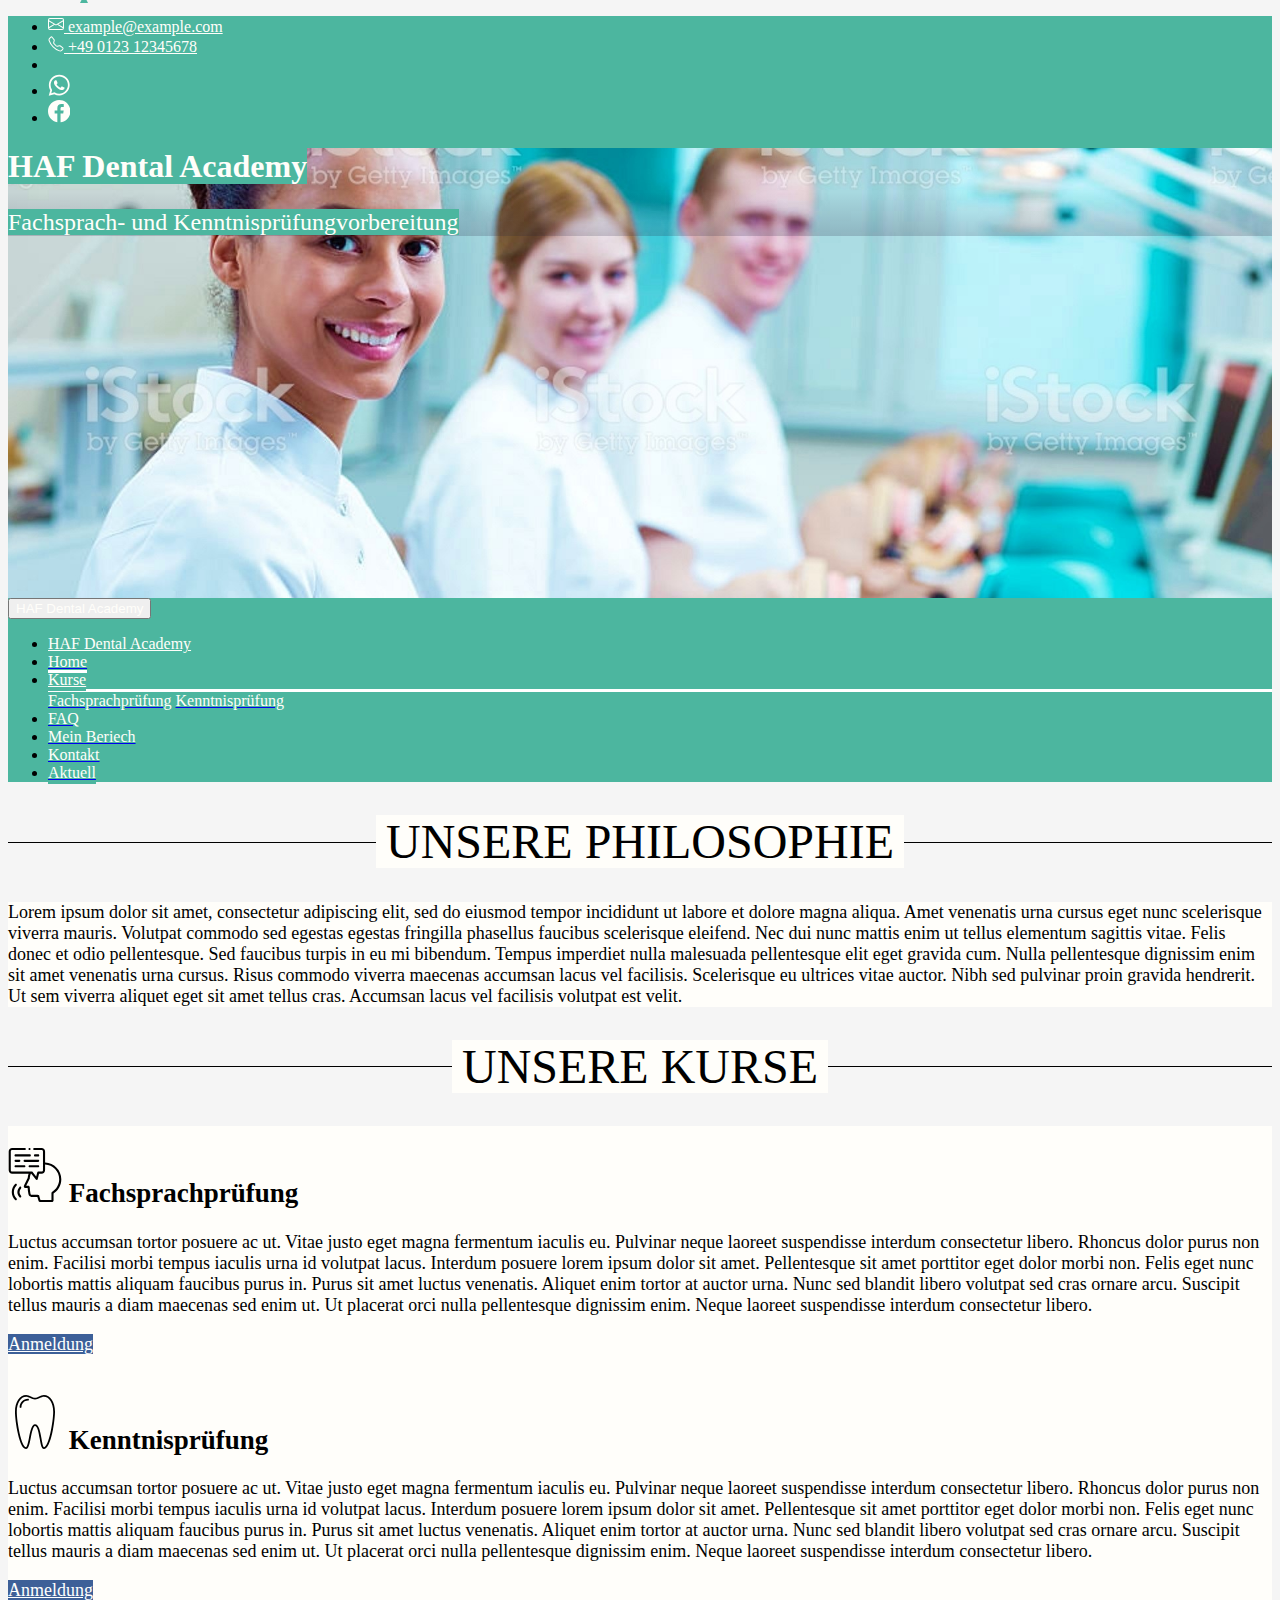
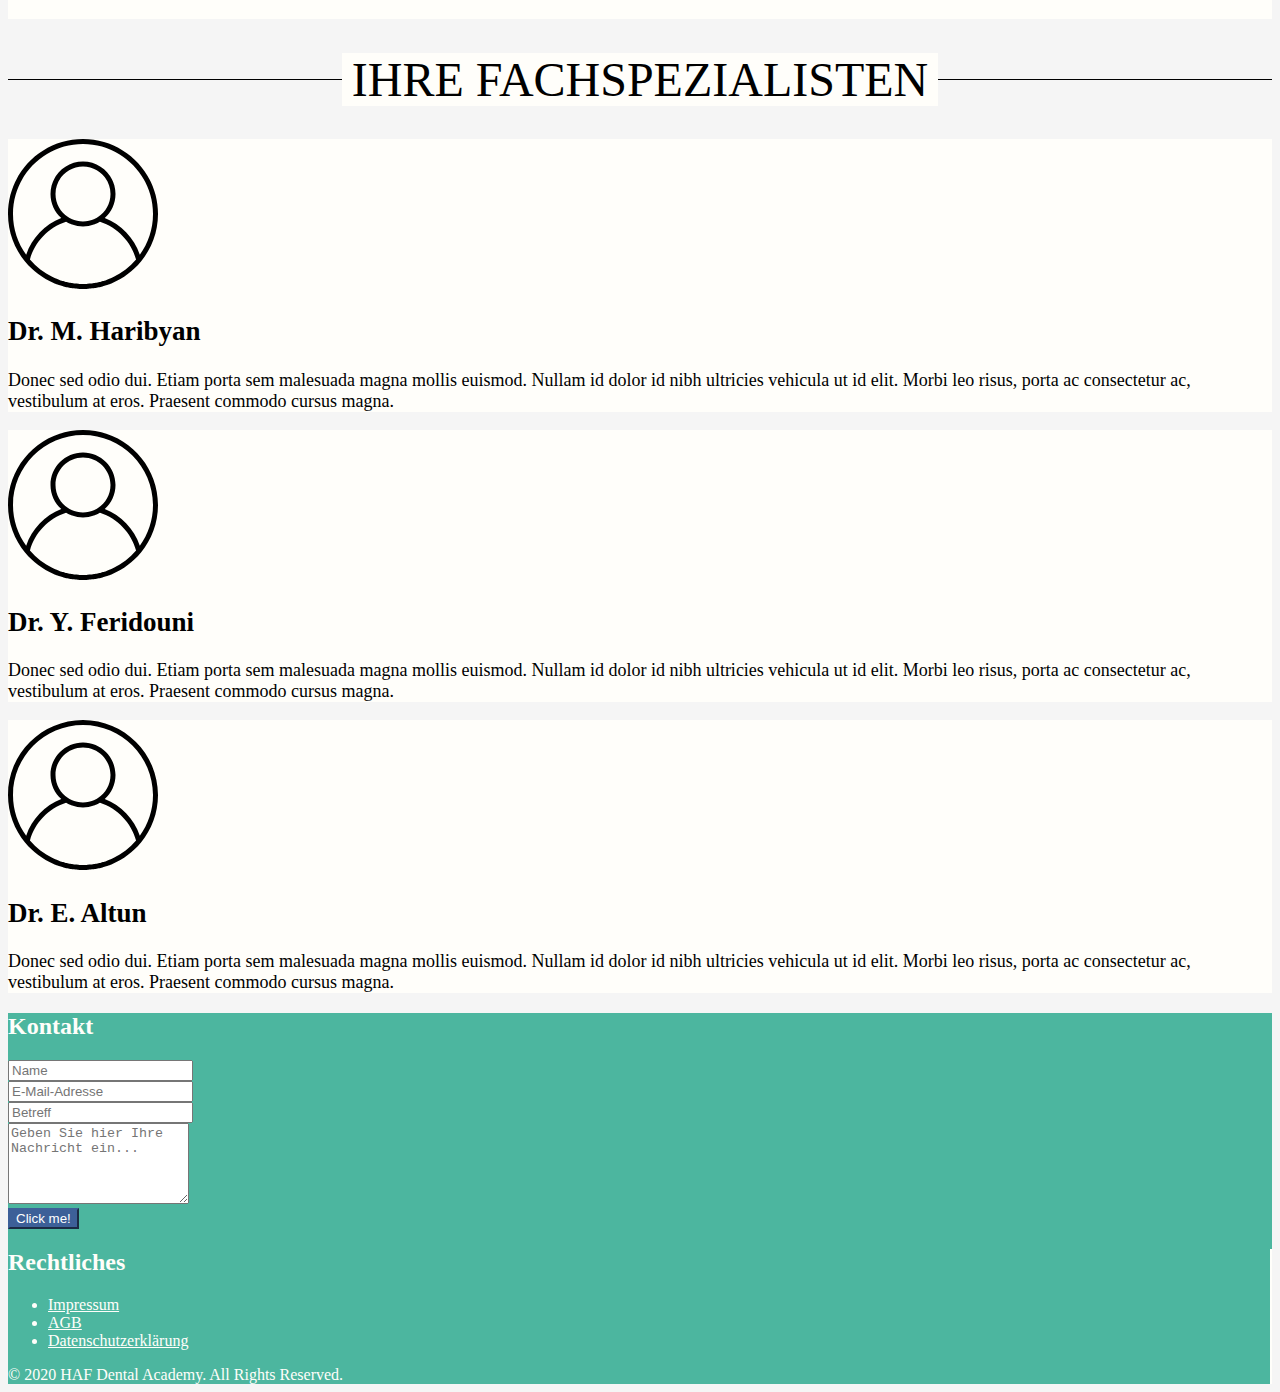
<file: minty-2.html>
<!doctype html>
<html lang="en">

<head>
    <meta charset="utf-8">
    <meta name="viewport" content="width=device-width, initial-scale=1, shrink-to-fit=no">
    <meta name="author" content="kharibyan">

    <script src="https://code.jquery.com/jquery-3.5.1.slim.min.js"
        integrity="sha384-DfXdz2htPH0lsSSs5nCTpuj/zy4C+OGpamoFVy38MVBnE+IbbVYUew+OrCXaRkfj"
        crossorigin="anonymous"></script>
    <script src="https://cdn.jsdelivr.net/npm/popper.js@1.16.0/dist/umd/popper.min.js"
        integrity="sha384-Q6E9RHvbIyZFJoft+2mJbHaEWldlvI9IOYy5n3zV9zzTtmI3UksdQRVvoxMfooAo"
        crossorigin="anonymous"></script>
    <script src="https://stackpath.bootstrapcdn.com/bootstrap/4.5.0/js/bootstrap.min.js"
        integrity="sha384-OgVRvuATP1z7JjHLkuOU7Xw704+h835Lr+6QL9UvYjZE3Ipu6Tp75j7Bh/kR0JKI"
        crossorigin="anonymous"></script>
    <link rel="stylesheet" href="https://stackpath.bootstrapcdn.com/bootstrap/4.5.0/css/bootstrap.min.css"
        integrity="sha384-9aIt2nRpC12Uk9gS9baDl411NQApFmC26EwAOH8WgZl5MYYxFfc+NcPb1dKGj7Sk" crossorigin="anonymous">

    <link rel="stylesheet" href="css/style.css">
    <link rel="stylesheet" href="css/minty-2.css">

    <title>HAF Dental Academy - Template</title>
</head>

<body class="bg-grey">

    <!-- CONTACT DETAILS BAR -->
    <header class="bg-mint">
        <div class="container d-none d-md-block py-2">
            <ul class="list-inline text-right m-0">
                <li class="list-inline-item mx-3">
                    <a href="mailto:example@example.com" class="text-white"><svg width="1em" height="1em"
                            viewBox="0 0 16 16" class="bi bi-envelope" fill="currentColor"
                            xmlns="http://www.w3.org/2000/svg">
                            <path fill-rule="evenodd"
                                d="M0 4a2 2 0 0 1 2-2h12a2 2 0 0 1 2 2v8a2 2 0 0 1-2 2H2a2 2 0 0 1-2-2V4zm2-1a1 1 0 0 0-1 1v.217l7 4.2 7-4.2V4a1 1 0 0 0-1-1H2zm13 2.383l-4.758 2.855L15 11.114v-5.73zm-.034 6.878L9.271 8.82 8 9.583 6.728 8.82l-5.694 3.44A1 1 0 0 0 2 13h12a1 1 0 0 0 .966-.739zM1 11.114l4.758-2.876L1 5.383v5.73z" />
                        </svg> example@example.com</a>
                </li>
                <li class="list-inline-item mx-3">
                    <a href="tel:+49012312345678" class="text-white"><svg width="1em" height="1em" viewBox="0 0 16 16"
                            class="bi bi-telephone" fill="currentColor" xmlns="http://www.w3.org/2000/svg">
                            <path fill-rule="evenodd"
                                d="M3.925 1.745a.636.636 0 0 0-.951-.059l-.97.97c-.453.453-.62 1.095-.421 1.658A16.47 16.47 0 0 0 5.49 10.51a16.471 16.471 0 0 0 6.196 3.907c.563.198 1.205.032 1.658-.421l.97-.97a.636.636 0 0 0-.06-.951l-2.162-1.682a.636.636 0 0 0-.544-.115l-2.052.513a1.636 1.636 0 0 1-1.554-.43L5.64 8.058a1.636 1.636 0 0 1-.43-1.554l.513-2.052a.636.636 0 0 0-.115-.544L3.925 1.745zM2.267.98a1.636 1.636 0 0 1 2.448.153l1.681 2.162c.309.396.418.913.296 1.4l-.513 2.053a.636.636 0 0 0 .167.604L8.65 9.654a.636.636 0 0 0 .604.167l2.052-.513a1.636 1.636 0 0 1 1.401.296l2.162 1.681c.777.604.849 1.753.153 2.448l-.97.97c-.693.693-1.73.998-2.697.658a17.47 17.47 0 0 1-6.571-4.144A17.47 17.47 0 0 1 .639 4.646c-.34-.967-.035-2.004.658-2.698l.97-.969z" />
                        </svg> +49 0123 12345678</a>
                </li>
                <li class="list-inline-item mx-3"><span class="border-right border-white"></span></li>
                <li class="list-inline-item mx-3">
                    <a href="#" class="text-white"> <svg viewBox="-23 -21 682 682.66669" width="1.4em" height="1.4em"
                            xmlns="http://www.w3.org/2000/svg" fill="currentColor">
                            <path
                                d="m544.386719 93.007812c-59.875-59.945312-139.503907-92.9726558-224.335938-93.007812-174.804687 0-317.070312 142.261719-317.140625 317.113281-.023437 55.894531 14.578125 110.457031 42.332032 158.550781l-44.992188 164.335938 168.121094-44.101562c46.324218 25.269531 98.476562 38.585937 151.550781 38.601562h.132813c174.785156 0 317.066406-142.273438 317.132812-317.132812.035156-84.742188-32.921875-164.417969-92.800781-224.359376zm-224.335938 487.933594h-.109375c-47.296875-.019531-93.683594-12.730468-134.160156-36.742187l-9.621094-5.714844-99.765625 26.171875 26.628907-97.269531-6.269532-9.972657c-26.386718-41.96875-40.320312-90.476562-40.296875-140.28125.054688-145.332031 118.304688-263.570312 263.699219-263.570312 70.40625.023438 136.589844 27.476562 186.355469 77.300781s77.15625 116.050781 77.132812 186.484375c-.0625 145.34375-118.304687 263.59375-263.59375 263.59375zm144.585938-197.417968c-7.921875-3.96875-46.882813-23.132813-54.148438-25.78125-7.257812-2.644532-12.546875-3.960938-17.824219 3.96875-5.285156 7.929687-20.46875 25.78125-25.09375 31.066406-4.625 5.289062-9.242187 5.953125-17.167968 1.984375-7.925782-3.964844-33.457032-12.335938-63.726563-39.332031-23.554687-21.011719-39.457031-46.960938-44.082031-54.890626-4.617188-7.9375-.039062-11.8125 3.476562-16.171874 8.578126-10.652344 17.167969-21.820313 19.808594-27.105469 2.644532-5.289063 1.320313-9.917969-.664062-13.882813-1.976563-3.964844-17.824219-42.96875-24.425782-58.839844-6.4375-15.445312-12.964843-13.359374-17.832031-13.601562-4.617187-.230469-9.902343-.277344-15.1875-.277344-5.28125 0-13.867187 1.980469-21.132812 9.917969-7.261719 7.933594-27.730469 27.101563-27.730469 66.105469s28.394531 76.683594 32.355469 81.972656c3.960937 5.289062 55.878906 85.328125 135.367187 119.648438 18.90625 8.171874 33.664063 13.042968 45.175782 16.695312 18.984374 6.03125 36.253906 5.179688 49.910156 3.140625 15.226562-2.277344 46.878906-19.171875 53.488281-37.679687 6.601563-18.511719 6.601563-34.375 4.617187-37.683594-1.976562-3.304688-7.261718-5.285156-15.183593-9.253906zm0 0"
                                fill-rule="evenodd" /></svg>
                    </a>
                </li>
                <li class="list-inline-item mx-3">
                    <a href="#" class="text-white"><svg version="1.1" id="Capa_1" xmlns="http://www.w3.org/2000/svg"
                            fill="currentColor" xmlns:xlink="http://www.w3.org/1999/xlink" x="0px" y="0px" width="1.4em"
                            height="1.4em" viewBox="0 0 167.657 167.657"
                            style="enable-background:new 0 0 167.657 167.657;" xml:space="preserve">
                            <path d="M83.829,0.349C37.532,0.349,0,37.881,0,84.178c0,41.523,30.222,75.911,69.848,82.57v-65.081H49.626
                   v-23.42h20.222V60.978c0-20.037,12.238-30.956,30.115-30.956c8.562,0,15.92,0.638,18.056,0.919v20.944l-12.399,0.006
                   c-9.72,0-11.594,4.618-11.594,11.397v14.947h23.193l-3.025,23.42H94.026v65.653c41.476-5.048,73.631-40.312,73.631-83.154
                   C167.657,37.881,130.125,0.349,83.829,0.349z" />
                        </svg>
                    </a>
                </li>
            </ul>

        </div>

        <!-- HEADER IMAGE -->
        <div class="jumbotron mb-0 p-0 parallax">
            <div class="bg-gradient h-100">
                <div class="container h-100">
                    <div class="row align-items-end h-100 pb-3">
                        <div class="col">
                            <h1 class="display-4 font-weight-bold"><span class="text-white bg-mint">HAF Dental
                                    Academy</span></h1>
                            <p class="lead font-weight-normal" style="font-size: 1.5rem;"><span
                                    class="text-white bg-mint">Fachsprach-
                                    und Kenntnisprüfungvorbereitung</span></p>
                        </div>
                    </div>
                </div>
            </div>
        </div>

    </header>

    <!-- NAVBAR -->
    <nav id="navbarMain" class="navbar navbar-expand-md navbar-light lead font-weight-normal bg-mint py-0">
        <div class="container">

            <button class="navbar-toggler border-0 w-100 font-weight-bold text-white py-2" type="button"
                data-toggle="collapse" data-target="#navbarNav" aria-controls="navbarNav" aria-expanded="false"
                aria-label="Toggle navigation">
                HAF Dental Academy
                <span class="navbar-toggler-icon"></span>
            </button>

            <div class="collapse navbar-collapse py-2" id="navbarNav">
                <ul id="navbarList" class="navbar-nav w-100">
                    <li id="navbarBrand" class="nav-item mx-1">
                        <a class="navbar-brand font-weight-bold text-white" href="#">HAF Dental Academy</a>
                    </li>
                    <li class="nav-item mx-1">
                        <a class="nav-link active" href="#"><span class="text-white">Home</span></a>
                    </li>
                    <li class="nav-item mx-1 dropdown dropdown-bubble">
                        <a class="nav-link dropdown-toggle text-white" href="#" id="dropdownCourses"
                            data-toggle="dropdown" aria-haspopup="true" aria-expanded="false"><span
                                class="text-white">Kurse
                                <!-- <svg width="0.7em" height="0.7em" transform="rotate(90)" id="icon-arrow-right"
                                    viewBox="0 0 43 32" fill="currentColor">
                                    <path class="path1"
                                        d="M0.356 17.956c0.178 0.178 0.533 0.356 0.711 0.356h33.778l-10.311 10.489c-0.178 0.178-0.356 0.533-0.356 0.711 0 0.356 0.178 0.533 0.356 0.711l1.6 1.6c0.178 0.178 0.533 0.356 0.711 0.356s0.533-0.178 0.711-0.356l14.756-14.933c0.178-0.356 0.356-0.711 0.356-0.889s-0.178-0.533-0.356-0.711l-14.756-14.933c0-0.178-0.356-0.356-0.533-0.356s-0.533 0.178-0.711 0.356l-1.6 1.6c-0.178 0.178-0.356 0.533-0.356 0.711s0.178 0.533 0.356 0.711l10.311 10.489h-33.778c-0.178 0-0.533 0.178-0.711 0.356-0.356 0.178-0.533 0.356-0.533 0.711v2.311c0 0.178 0.178 0.533 0.356 0.711z">
                                    </path>
                                </svg> -->
                            </span></a>
                        <div class="dropdown-menu my-0 bg-mint" aria-labelledby="dropdownCourses">
                            <a class="dropdown-item lead" href="#"><span class="text-white">Fachsprachprüfung</span></a>
                            <a class="dropdown-item lead" href="#"><span class="text-white">Kenntnisprüfung</span></a>
                        </div>
                    </li>
                    <li class="nav-item mx-1">
                        <a class="nav-link " href="#"><span class="text-white">FAQ</span></a>
                    </li>
                    <li class="nav-item mx-1">
                        <a class="nav-link " href="#"><span class="text-white">Mein Beriech</span></a>
                    </li>
                    <li class="nav-item mx-1">
                        <a class="nav-link " href="#"><span class="text-white">Kontakt</span></a>
                    </li>
                    <li class="nav-item mx-1">
                        <a class="nav-link " href="#"><span class="text-white">Aktuell</span>
                            <!-- <svg width="0.7em" height="0.7em" transform="rotate(90)" id="icon-arrow-right"
                                viewBox="0 0 43 32">
                                <path class="path1"
                                    d="M0.356 17.956c0.178 0.178 0.533 0.356 0.711 0.356h33.778l-10.311 10.489c-0.178 0.178-0.356 0.533-0.356 0.711 0 0.356 0.178 0.533 0.356 0.711l1.6 1.6c0.178 0.178 0.533 0.356 0.711 0.356s0.533-0.178 0.711-0.356l14.756-14.933c0.178-0.356 0.356-0.711 0.356-0.889s-0.178-0.533-0.356-0.711l-14.756-14.933c0-0.178-0.356-0.356-0.533-0.356s-0.533 0.178-0.711 0.356l-1.6 1.6c-0.178 0.178-0.356 0.533-0.356 0.711s0.178 0.533 0.356 0.711l10.311 10.489h-33.778c-0.178 0-0.533 0.178-0.711 0.356-0.356 0.178-0.533 0.356-0.533 0.711v2.311c0 0.178 0.178 0.533 0.356 0.711z">
                                </path>
                            </svg> -->
                        </a>
                    </li>
                </ul>
            </div>

        </div>
    </nav>

    <main class="main-content font-18">
        <!-- ABOUT US 1 COLUMN -->
        <div class="container mt-5 ">
            <h1 class="heading-1 display-4"><span class="shadow-sm">UNSERE PHILOSOPHIE</span></h1>
            <div class="container mt-3 py-4 px-3 bg-white shadow-sm">
                <p>
                    Lorem ipsum dolor sit amet, consectetur adipiscing elit, sed do eiusmod tempor incididunt ut labore
                    et
                    dolore magna aliqua. Amet venenatis urna cursus eget nunc scelerisque viverra mauris. Volutpat
                    commodo
                    sed
                    egestas egestas fringilla phasellus faucibus scelerisque eleifend. Nec dui nunc mattis enim ut
                    tellus
                    elementum sagittis vitae. Felis donec et odio pellentesque. Sed faucibus turpis in eu mi bibendum.
                    Tempus
                    imperdiet nulla malesuada pellentesque elit eget gravida cum. Nulla pellentesque dignissim enim sit
                    amet
                    venenatis urna cursus. Risus commodo viverra maecenas accumsan lacus vel facilisis. Scelerisque eu
                    ultrices
                    vitae auctor. Nibh sed pulvinar proin gravida hendrerit. Ut sem viverra aliquet eget sit amet tellus
                    cras.
                    Accumsan lacus vel facilisis volutpat est velit.
                </p>
            </div>
        </div>

        <!-- 2 COURSE COLUMNS  -->
        <div class="container mt-5">
            <h1 class="heading-1 display-4 "><span class="shadow-sm">UNSERE KURSE</span></h1>
            <div class="row mt-4">
                <div class="col-md-6">
                    <div class="container py-4 px-3 bg-white shadow-sm" style="overflow: hidden; height: 100%;">
                        <h2>
                            <svg id="Capa_1" enable-background="new 0 0 512 512" width="2em" height="2em"
                                viewBox="0 0 512 512" width="512" xmlns="http://www.w3.org/2000/svg" fill="currentColor"
                                class="bg-white text-black">
                                <path
                                    d="m351.593 136.426v-103.523c0-18.142-14.754-32.903-32.889-32.903h-69.744c-5.523 0-10 4.478-10 10s4.477 10 10 10h69.744c7.107 0 12.889 5.788 12.889 12.903v177.984c0 7.115-5.782 12.903-12.889 12.903h-31.982c-4.585 0-8.583 3.118-9.699 7.565l-9.838 39.188-33.577-42.916c-1.896-2.423-4.8-3.838-7.876-3.838h-186.343c-7.107 0-12.889-5.788-12.889-12.903v-177.983c0-7.115 5.782-12.903 12.889-12.903h119.828c5.523 0 10-4.478 10-10s-4.477-10-10-10h-119.828c-18.135 0-32.889 14.761-32.889 32.903v177.984c0 18.143 14.754 32.903 32.889 32.903h155.732c-3.745 10.859-6.311 22.11-7.651 33.606-.237 2.044-.342 3.554-.427 4.768-.181 2.592-.185 2.642-1.68 5.648l-31.557 63.407c-2.209 4.438-6.322 12.696-1.784 20.026 4.432 7.158 13.462 7.158 16.43 7.158h17.479c.171 0 .339 0 .505-.001.376 16.447 2.723 30.686 5.194 45.686.699 4.241 1.421 8.628 2.124 13.198 2.432 15.684 13.963 26.638 28.041 26.638h56.458c.231 1.195.542 2.578 1.006 4.071l9.849 32.115c3.345 11.033 11.812 11.89 14.328 11.89h113.737c8.154 0 14.788-6.635 14.788-14.79v-66.758c21.29-13.665 39.165-32.303 51.918-54.196 14.145-24.28 21.621-52.049 21.621-80.303 0-86.135-68.536-156.544-153.907-159.527zm65.275 279.839c-3.042 1.8-4.907 5.072-4.907 8.606v67.129h-104.423l-9.169-29.898c-.341-1.098-.529-2.194-.729-3.355-.761-4.435-2.544-14.82-17.944-14.82h-57.902c-4.999 0-7.583-5.227-8.275-9.688-.716-4.664-1.448-9.104-2.155-13.399-2.672-16.22-4.98-30.229-4.98-47.019 0-3.657 0-8.209-3.715-11.866-3.786-3.729-8.346-3.656-13.172-3.582-1.019.016-2.199.034-3.565.034h-13.36l30.698-61.683c2.957-5.942 3.406-8.575 3.726-13.165.074-1.063.158-2.269.341-3.851 1.444-12.378 4.522-24.428 9.139-35.916h4.384l43.172 55.179c1.918 2.452 4.838 3.839 7.875 3.838.689 0 1.384-.071 2.075-.218 3.736-.792 6.694-3.644 7.625-7.348l12.916-51.451h24.183c18.135 0 32.889-14.761 32.889-32.903v-54.449c74.341 2.972 133.907 64.408 133.907 139.514-.002 49.159-26.3 95.26-68.634 120.311z" />
                                <path
                                    d="m71.881 183.414h83.228c5.523 0 10-4.478 10-10s-4.477-10-10-10h-83.228c-5.523 0-10 4.478-10 10s4.477 10 10 10z" />
                                <path
                                    d="m71.881 131.909h35.523c5.523 0 10-4.478 10-10s-4.477-10-10-10h-35.523c-5.523 0-10 4.478-10 10s4.477 10 10 10z" />
                                <path
                                    d="m206.327 60.377h-134.446c-5.523 0-10 4.478-10 10s4.477 10 10 10h134.445c5.523 0 10-4.478 10-10s-4.476-10-9.999-10z" />
                                <path
                                    d="m286.212 80.377c5.523 0 10-4.478 10-10s-4.477-10-10-10h-29.915c-5.523 0-10 4.478-10 10s4.477 10 10 10z" />
                                <path
                                    d="m286.212 163.414h-81.132c-5.523 0-10 4.478-10 10s4.477 10 10 10h81.132c5.523 0 10-4.478 10-10s-4.477-10-10-10z" />
                                <path
                                    d="m147.375 121.909c0 5.522 4.477 10 10 10h128.836c5.523 0 10-4.478 10-10s-4.477-10-10-10h-128.836c-5.522 0-10 4.478-10 10z" />
                                <path
                                    d="m81.554 341.289c-3.909-3.901-10.24-3.897-14.142.01-41.836 41.893-41.836 110.058 0 151.95 1.953 1.956 4.514 2.934 7.076 2.934 2.557 0 5.114-.975 7.066-2.924 3.908-3.903 3.912-10.234.009-14.143-34.054-34.1-34.054-89.585 0-123.685 3.903-3.908 3.899-10.239-.009-14.142z" />
                                <path
                                    d="m123.51 368.674c-3.906-3.903-10.238-3.9-14.142.004-26.779 26.796-26.779 70.396 0 97.192 1.953 1.954 4.513 2.931 7.073 2.931 2.558 0 5.117-.976 7.069-2.927 3.906-3.904 3.909-10.235.004-14.143-18.988-19-18.988-49.915 0-68.915 3.905-3.907 3.903-10.238-.004-14.142z" />
                                <path
                                    d="m204.089 20c5.523 0 10-4.478 10-10s-4.477-10-10-10h-.028c-5.523 0-9.986 4.478-9.986 10s4.491 10 10.014 10z" />
                            </svg>
                            <span class="bg-white text-black">
                                Fachsprachprüfung
                            </span>
                        </h2>
                        <p class="my-4">
                            Luctus accumsan tortor posuere ac ut. Vitae justo eget magna fermentum iaculis eu. Pulvinar
                            neque
                            laoreet suspendisse interdum consectetur libero. Rhoncus dolor purus non enim. Facilisi
                            morbi
                            tempus
                            iaculis urna id volutpat lacus. Interdum posuere lorem ipsum dolor sit amet. Pellentesque
                            sit
                            amet
                            porttitor eget dolor morbi non. Felis eget nunc lobortis mattis aliquam faucibus purus in.
                            Purus
                            sit
                            amet luctus venenatis. Aliquet enim tortor at auctor urna. Nunc sed blandit libero volutpat
                            sed
                            cras
                            ornare arcu. Suscipit tellus mauris a diam maecenas sed enim ut. Ut placerat orci nulla
                            pellentesque
                            dignissim enim. Neque laoreet suspendisse interdum consectetur libero.
                        </p>
                        <p class="my-0 text-center"> <a class="btn btn-secondary float-md-right" href="#"
                                role="button">Anmeldung</a></p>
                    </div>
                </div>
                <div class="col-md-6 mt-2 mt-md-0">
                    <div class="container py-4 px-3 bg-white shadow-sm" style="overflow: hidden; height: 100%;">
                        <h2>
                            <svg width="2em" height="2em" viewBox="0 0 395.496 395.496"
                                class="bi bi-pencil-square bg-white text-black" fill="currentColor"
                                xmlns="http://www.w3.org/2000/svg">

                                <path
                                    d="M262.601,0c-12.291,0-23.965,5.533-35.253,10.878c-10.428,4.939-20.272,9.602-29.6,9.602
                                    c-9.329,0-19.173-4.663-29.604-9.602C156.86,5.53,145.19,0,132.895,0C85.555,0,51.2,51.586,51.2,122.655
                                    c0,32.01,7.27,98.475,20.743,158.597c16.985,75.803,37.492,114.241,60.952,114.241c16.814,0,23.419-28.911,33.642-80.015
                                    c7.004-35.021,17.592-87.945,31.184-88.003c18.104,0.065,27.6,53.955,34.526,93.3c7.929,44.995,13.169,74.721,30.355,74.721
                                    c55.419,0,81.695-218.849,81.695-272.841C344.296,51.582,309.934,0,262.601,0z M262.741,382.314
                                    c-6.687-2.464-13.452-40.878-17.493-63.829c-9.015-51.18-18.34-104.103-47.527-104.209c-24.422,0.106-33.993,47.957-44.128,98.611
                                    c-5.021,25.119-13.431,67.164-20.698,69.407c-35.929,0-68.492-186.914-68.492-259.639c0-63.423,28.805-109.452,68.492-109.452
                                    c9.325,0,19.173,4.663,29.6,9.602c11.288,5.349,22.961,10.878,35.253,10.878s23.965-5.533,35.253-10.878
                                    c10.428-4.939,20.275-9.602,29.6-9.602c39.687,0,68.492,46.029,68.492,109.452C331.093,195.376,298.527,382.293,262.741,382.314z" />

                                <path
                                    d="M146.548,27.081c-33.877,0-61.44,27.563-61.44,61.44c0,3.768,3.058,6.827,6.827,6.827c3.768,0,6.827-3.058,6.827-6.827
                                    c0-26.351,21.436-47.787,47.787-47.787c3.768,0,6.827-3.058,6.827-6.827C153.375,30.14,150.316,27.081,146.548,27.081z" />

                            </svg>
                            <span class="bg-white text-black">
                                Kenntnisprüfung
                            </span>
                        </h2>
                        <p class="my-4">
                            Luctus accumsan tortor posuere ac ut. Vitae justo eget magna fermentum iaculis eu. Pulvinar
                            neque
                            laoreet suspendisse interdum consectetur libero. Rhoncus dolor purus non enim. Facilisi
                            morbi
                            tempus
                            iaculis urna id volutpat lacus. Interdum posuere lorem ipsum dolor sit amet. Pellentesque
                            sit
                            amet
                            porttitor eget dolor morbi non. Felis eget nunc lobortis mattis aliquam faucibus purus in.
                            Purus
                            sit
                            amet luctus venenatis. Aliquet enim tortor at auctor urna. Nunc sed blandit libero volutpat
                            sed
                            cras
                            ornare arcu. Suscipit tellus mauris a diam maecenas sed enim ut. Ut placerat orci nulla
                            pellentesque
                            dignissim enim. Neque laoreet suspendisse interdum consectetur libero.
                        </p>
                        <p class="my-0 text-center"> <a class="btn btn-secondary float-md-right" href="#"
                                role="button">Anmeldung</a></p>
                    </div>
                </div>
            </div>
        </div>

        <!-- ABOUT US COLUMN WITH PHOTOS -->
        <div class="container text-center mt-5">
            <h1 class="heading-1 display-4 "><span class="shadow-sm">IHRE FACHSPEZIALISTEN</span></h1>

            <div class="row mt-4 ">
                <div class="col-md-4">
                    <div class="container py-4 px-3 bg-white shadow-sm" style="height: 100%;">
                        <svg version="1.1" id="Capa_1" xmlns="http://www.w3.org/2000/svg"
                            xmlns:xlink="http://www.w3.org/1999/xlink" x="0px" y="0px" viewBox="0 0 480 480"
                            style="enable-background:new 0 0 480 480;" xml:space="preserve" width="150px" height="150px"
                            fill="currentColor" class="bg-white text-black">

                            <path d="M240,0C107.664,0,0,107.664,0,240c0,57.96,20.656,111.184,54.992,152.704c0.088,0.12,0.096,0.272,0.192,0.384
			c24.792,29.896,55.928,52.816,90.624,67.624c0.4,0.168,0.792,0.352,1.192,0.52c2.808,1.184,5.648,2.28,8.496,3.352
			c1.12,0.424,2.24,0.856,3.376,1.264c2.456,0.88,4.928,1.712,7.416,2.512c1.592,0.512,3.184,1.016,4.792,1.496
			c2.2,0.656,4.408,1.288,6.632,1.888c1.952,0.528,3.92,1.016,5.888,1.488c1.992,0.48,3.992,0.96,6,1.384
			c2.24,0.48,4.504,0.904,6.776,1.32c1.824,0.336,3.64,0.688,5.48,0.984c2.52,0.408,5.056,0.728,7.6,1.056
			c1.64,0.208,3.272,0.448,4.92,0.624c2.88,0.304,5.784,0.52,8.696,0.72c1.352,0.096,2.696,0.24,4.056,0.312
			c4.248,0.24,8.544,0.368,12.872,0.368s8.624-0.128,12.888-0.352c1.36-0.072,2.704-0.216,4.056-0.312
			c2.912-0.208,5.816-0.416,8.696-0.72c1.648-0.176,3.28-0.416,4.92-0.624c2.544-0.328,5.08-0.648,7.6-1.056
			c1.832-0.296,3.656-0.648,5.48-0.984c2.264-0.416,4.528-0.84,6.776-1.32c2.008-0.432,4-0.904,6-1.384
			c1.968-0.48,3.936-0.968,5.888-1.488c2.224-0.592,4.432-1.232,6.632-1.888c1.608-0.48,3.2-0.984,4.792-1.496
			c2.488-0.8,4.96-1.632,7.416-2.512c1.128-0.408,2.248-0.84,3.376-1.264c2.856-1.072,5.688-2.176,8.496-3.352
			c0.4-0.168,0.792-0.352,1.192-0.52c34.688-14.808,65.832-37.728,90.624-67.624c0.096-0.112,0.104-0.272,0.192-0.384
			C459.344,351.184,480,297.96,480,240C480,107.664,372.336,0,240,0z M337.256,441.76c-0.12,0.056-0.232,0.12-0.352,0.176
			c-2.856,1.376-5.76,2.672-8.688,3.936c-0.664,0.28-1.32,0.568-1.984,0.848c-2.56,1.072-5.152,2.088-7.76,3.064
			c-1.088,0.408-2.176,0.808-3.272,1.192c-2.312,0.824-4.632,1.616-6.976,2.368c-1.456,0.464-2.92,0.904-4.384,1.336
			c-2.08,0.624-4.168,1.224-6.28,1.784c-1.776,0.472-3.568,0.904-5.36,1.328c-1.88,0.448-3.752,0.904-5.648,1.304
			c-2.072,0.44-4.16,0.816-6.24,1.192c-1.688,0.312-3.368,0.64-5.072,0.912c-2.344,0.368-4.712,0.664-7.072,0.96
			c-1.496,0.192-2.984,0.416-4.496,0.576c-2.696,0.288-5.416,0.472-8.128,0.664c-1.208,0.08-2.408,0.216-3.632,0.28
			c-3.96,0.208-7.928,0.32-11.912,0.32s-7.952-0.112-11.904-0.32c-1.216-0.064-2.416-0.192-3.632-0.28
			c-2.72-0.184-5.432-0.376-8.128-0.664c-1.512-0.16-3-0.384-4.496-0.576c-2.36-0.296-4.728-0.592-7.072-0.96
			c-1.704-0.272-3.384-0.6-5.072-0.912c-2.088-0.376-4.176-0.76-6.24-1.192c-1.896-0.4-3.776-0.856-5.648-1.304
			c-1.792-0.432-3.584-0.856-5.36-1.328c-2.104-0.56-4.2-1.168-6.28-1.784c-1.464-0.432-2.928-0.872-4.384-1.336
			c-2.344-0.752-4.672-1.544-6.976-2.368c-1.096-0.392-2.184-0.792-3.272-1.192c-2.608-0.976-5.2-1.992-7.76-3.064
			c-0.664-0.272-1.312-0.56-1.976-0.84c-2.928-1.256-5.832-2.56-8.696-3.936c-0.12-0.056-0.232-0.112-0.352-0.176
			c-27.912-13.504-52.568-32.672-72.576-55.952c15.464-56.944,59.24-102.848,115.56-121.112c1.112,0.68,2.272,1.288,3.416,1.928
			c0.672,0.376,1.336,0.776,2.016,1.136c2.384,1.264,4.8,2.448,7.272,3.512c1.896,0.832,3.856,1.536,5.808,2.256
			c0.384,0.136,0.768,0.288,1.152,0.424c10.848,3.84,22.456,6.04,34.6,6.04s23.752-2.2,34.592-6.04
			c0.384-0.136,0.768-0.288,1.152-0.424c1.952-0.72,3.912-1.424,5.808-2.256c2.472-1.064,4.888-2.248,7.272-3.512
			c0.68-0.368,1.344-0.76,2.016-1.136c1.144-0.64,2.312-1.248,3.432-1.936c56.32,18.272,100.088,64.176,115.56,121.112
			C389.824,409.08,365.168,428.248,337.256,441.76z M152,176c0-48.52,39.48-88,88-88s88,39.48,88,88
			c0,30.864-16.008,58.024-40.128,73.736c-3.152,2.048-6.432,3.88-9.8,5.48c-0.4,0.192-0.792,0.392-1.192,0.576
			c-23.168,10.536-50.592,10.536-73.76,0c-0.4-0.184-0.8-0.384-1.192-0.576c-3.376-1.6-6.648-3.432-9.8-5.48
			C168.008,234.024,152,206.864,152,176z M421.832,370.584c-18.136-53.552-59.512-96.832-112.376-117.392
			C330.6,234.144,344,206.64,344,176c0-57.344-46.656-104-104-104s-104,46.656-104,104c0,30.64,13.4,58.144,34.552,77.192
			c-52.864,20.568-94.24,63.84-112.376,117.392C31.672,333.792,16,288.704,16,240C16,116.488,116.488,16,240,16s224,100.488,224,224
			C464,288.704,448.328,333.792,421.832,370.584z" />
                        </svg>

                        <h2 class="mt-2"><span class="bg-white text-black">Dr. M. Haribyan</span></h2>
                        <p class="mt-2">Donec sed odio dui. Etiam porta sem malesuada magna mollis euismod. Nullam id
                            dolor
                            id nibh
                            ultricies
                            vehicula ut id elit. Morbi leo risus, porta ac consectetur ac, vestibulum at eros. Praesent
                            commodo
                            cursus magna.</p>

                    </div>
                </div>
                <div class="col-md-4 mt-2 mt-md-0">
                    <div class="container py-4 px-3 bg-white shadow-sm " style="height: 100%;">
                        <svg version="1.1" id="Capa_1" xmlns="http://www.w3.org/2000/svg"
                            xmlns:xlink="http://www.w3.org/1999/xlink" x="0px" y="0px" viewBox="0 0 480 480"
                            style="enable-background:new 0 0 480 480;" xml:space="preserve" width="150px" height="150px"
                            fill="currentColor" class="bg-white text-black">

                            <path d="M240,0C107.664,0,0,107.664,0,240c0,57.96,20.656,111.184,54.992,152.704c0.088,0.12,0.096,0.272,0.192,0.384
			c24.792,29.896,55.928,52.816,90.624,67.624c0.4,0.168,0.792,0.352,1.192,0.52c2.808,1.184,5.648,2.28,8.496,3.352
			c1.12,0.424,2.24,0.856,3.376,1.264c2.456,0.88,4.928,1.712,7.416,2.512c1.592,0.512,3.184,1.016,4.792,1.496
			c2.2,0.656,4.408,1.288,6.632,1.888c1.952,0.528,3.92,1.016,5.888,1.488c1.992,0.48,3.992,0.96,6,1.384
			c2.24,0.48,4.504,0.904,6.776,1.32c1.824,0.336,3.64,0.688,5.48,0.984c2.52,0.408,5.056,0.728,7.6,1.056
			c1.64,0.208,3.272,0.448,4.92,0.624c2.88,0.304,5.784,0.52,8.696,0.72c1.352,0.096,2.696,0.24,4.056,0.312
			c4.248,0.24,8.544,0.368,12.872,0.368s8.624-0.128,12.888-0.352c1.36-0.072,2.704-0.216,4.056-0.312
			c2.912-0.208,5.816-0.416,8.696-0.72c1.648-0.176,3.28-0.416,4.92-0.624c2.544-0.328,5.08-0.648,7.6-1.056
			c1.832-0.296,3.656-0.648,5.48-0.984c2.264-0.416,4.528-0.84,6.776-1.32c2.008-0.432,4-0.904,6-1.384
			c1.968-0.48,3.936-0.968,5.888-1.488c2.224-0.592,4.432-1.232,6.632-1.888c1.608-0.48,3.2-0.984,4.792-1.496
			c2.488-0.8,4.96-1.632,7.416-2.512c1.128-0.408,2.248-0.84,3.376-1.264c2.856-1.072,5.688-2.176,8.496-3.352
			c0.4-0.168,0.792-0.352,1.192-0.52c34.688-14.808,65.832-37.728,90.624-67.624c0.096-0.112,0.104-0.272,0.192-0.384
			C459.344,351.184,480,297.96,480,240C480,107.664,372.336,0,240,0z M337.256,441.76c-0.12,0.056-0.232,0.12-0.352,0.176
			c-2.856,1.376-5.76,2.672-8.688,3.936c-0.664,0.28-1.32,0.568-1.984,0.848c-2.56,1.072-5.152,2.088-7.76,3.064
			c-1.088,0.408-2.176,0.808-3.272,1.192c-2.312,0.824-4.632,1.616-6.976,2.368c-1.456,0.464-2.92,0.904-4.384,1.336
			c-2.08,0.624-4.168,1.224-6.28,1.784c-1.776,0.472-3.568,0.904-5.36,1.328c-1.88,0.448-3.752,0.904-5.648,1.304
			c-2.072,0.44-4.16,0.816-6.24,1.192c-1.688,0.312-3.368,0.64-5.072,0.912c-2.344,0.368-4.712,0.664-7.072,0.96
			c-1.496,0.192-2.984,0.416-4.496,0.576c-2.696,0.288-5.416,0.472-8.128,0.664c-1.208,0.08-2.408,0.216-3.632,0.28
			c-3.96,0.208-7.928,0.32-11.912,0.32s-7.952-0.112-11.904-0.32c-1.216-0.064-2.416-0.192-3.632-0.28
			c-2.72-0.184-5.432-0.376-8.128-0.664c-1.512-0.16-3-0.384-4.496-0.576c-2.36-0.296-4.728-0.592-7.072-0.96
			c-1.704-0.272-3.384-0.6-5.072-0.912c-2.088-0.376-4.176-0.76-6.24-1.192c-1.896-0.4-3.776-0.856-5.648-1.304
			c-1.792-0.432-3.584-0.856-5.36-1.328c-2.104-0.56-4.2-1.168-6.28-1.784c-1.464-0.432-2.928-0.872-4.384-1.336
			c-2.344-0.752-4.672-1.544-6.976-2.368c-1.096-0.392-2.184-0.792-3.272-1.192c-2.608-0.976-5.2-1.992-7.76-3.064
			c-0.664-0.272-1.312-0.56-1.976-0.84c-2.928-1.256-5.832-2.56-8.696-3.936c-0.12-0.056-0.232-0.112-0.352-0.176
			c-27.912-13.504-52.568-32.672-72.576-55.952c15.464-56.944,59.24-102.848,115.56-121.112c1.112,0.68,2.272,1.288,3.416,1.928
			c0.672,0.376,1.336,0.776,2.016,1.136c2.384,1.264,4.8,2.448,7.272,3.512c1.896,0.832,3.856,1.536,5.808,2.256
			c0.384,0.136,0.768,0.288,1.152,0.424c10.848,3.84,22.456,6.04,34.6,6.04s23.752-2.2,34.592-6.04
			c0.384-0.136,0.768-0.288,1.152-0.424c1.952-0.72,3.912-1.424,5.808-2.256c2.472-1.064,4.888-2.248,7.272-3.512
			c0.68-0.368,1.344-0.76,2.016-1.136c1.144-0.64,2.312-1.248,3.432-1.936c56.32,18.272,100.088,64.176,115.56,121.112
			C389.824,409.08,365.168,428.248,337.256,441.76z M152,176c0-48.52,39.48-88,88-88s88,39.48,88,88
			c0,30.864-16.008,58.024-40.128,73.736c-3.152,2.048-6.432,3.88-9.8,5.48c-0.4,0.192-0.792,0.392-1.192,0.576
			c-23.168,10.536-50.592,10.536-73.76,0c-0.4-0.184-0.8-0.384-1.192-0.576c-3.376-1.6-6.648-3.432-9.8-5.48
			C168.008,234.024,152,206.864,152,176z M421.832,370.584c-18.136-53.552-59.512-96.832-112.376-117.392
			C330.6,234.144,344,206.64,344,176c0-57.344-46.656-104-104-104s-104,46.656-104,104c0,30.64,13.4,58.144,34.552,77.192
			c-52.864,20.568-94.24,63.84-112.376,117.392C31.672,333.792,16,288.704,16,240C16,116.488,116.488,16,240,16s224,100.488,224,224
			C464,288.704,448.328,333.792,421.832,370.584z" />
                        </svg>
                        <h2 class="mt-2"><span class="bg-white text-black">Dr. Y. Feridouni</span></h2>
                        <p class="mt-2">Donec sed odio dui. Etiam porta sem malesuada magna mollis euismod. Nullam id
                            dolor
                            id nibh
                            ultricies
                            vehicula ut id elit. Morbi leo risus, porta ac consectetur ac, vestibulum at eros. Praesent
                            commodo
                            cursus magna.</p>

                    </div>
                </div>
                <div class="col-md-4 mt-2 mt-md-0">
                    <div class="container py-4 px-3 bg-white shadow-sm " style="height: 100%;">
                        <svg version="1.1" id="Capa_1" xmlns="http://www.w3.org/2000/svg"
                            xmlns:xlink="http://www.w3.org/1999/xlink" x="0px" y="0px" viewBox="0 0 480 480"
                            style="enable-background:new 0 0 480 480;" xml:space="preserve" width="150px" height="150px"
                            fill="currentColor" class="bg-white text-black">

                            <path d="M240,0C107.664,0,0,107.664,0,240c0,57.96,20.656,111.184,54.992,152.704c0.088,0.12,0.096,0.272,0.192,0.384
        c24.792,29.896,55.928,52.816,90.624,67.624c0.4,0.168,0.792,0.352,1.192,0.52c2.808,1.184,5.648,2.28,8.496,3.352
        c1.12,0.424,2.24,0.856,3.376,1.264c2.456,0.88,4.928,1.712,7.416,2.512c1.592,0.512,3.184,1.016,4.792,1.496
        c2.2,0.656,4.408,1.288,6.632,1.888c1.952,0.528,3.92,1.016,5.888,1.488c1.992,0.48,3.992,0.96,6,1.384
        c2.24,0.48,4.504,0.904,6.776,1.32c1.824,0.336,3.64,0.688,5.48,0.984c2.52,0.408,5.056,0.728,7.6,1.056
        c1.64,0.208,3.272,0.448,4.92,0.624c2.88,0.304,5.784,0.52,8.696,0.72c1.352,0.096,2.696,0.24,4.056,0.312
        c4.248,0.24,8.544,0.368,12.872,0.368s8.624-0.128,12.888-0.352c1.36-0.072,2.704-0.216,4.056-0.312
        c2.912-0.208,5.816-0.416,8.696-0.72c1.648-0.176,3.28-0.416,4.92-0.624c2.544-0.328,5.08-0.648,7.6-1.056
        c1.832-0.296,3.656-0.648,5.48-0.984c2.264-0.416,4.528-0.84,6.776-1.32c2.008-0.432,4-0.904,6-1.384
        c1.968-0.48,3.936-0.968,5.888-1.488c2.224-0.592,4.432-1.232,6.632-1.888c1.608-0.48,3.2-0.984,4.792-1.496
        c2.488-0.8,4.96-1.632,7.416-2.512c1.128-0.408,2.248-0.84,3.376-1.264c2.856-1.072,5.688-2.176,8.496-3.352
        c0.4-0.168,0.792-0.352,1.192-0.52c34.688-14.808,65.832-37.728,90.624-67.624c0.096-0.112,0.104-0.272,0.192-0.384
        C459.344,351.184,480,297.96,480,240C480,107.664,372.336,0,240,0z M337.256,441.76c-0.12,0.056-0.232,0.12-0.352,0.176
        c-2.856,1.376-5.76,2.672-8.688,3.936c-0.664,0.28-1.32,0.568-1.984,0.848c-2.56,1.072-5.152,2.088-7.76,3.064
        c-1.088,0.408-2.176,0.808-3.272,1.192c-2.312,0.824-4.632,1.616-6.976,2.368c-1.456,0.464-2.92,0.904-4.384,1.336
        c-2.08,0.624-4.168,1.224-6.28,1.784c-1.776,0.472-3.568,0.904-5.36,1.328c-1.88,0.448-3.752,0.904-5.648,1.304
        c-2.072,0.44-4.16,0.816-6.24,1.192c-1.688,0.312-3.368,0.64-5.072,0.912c-2.344,0.368-4.712,0.664-7.072,0.96
        c-1.496,0.192-2.984,0.416-4.496,0.576c-2.696,0.288-5.416,0.472-8.128,0.664c-1.208,0.08-2.408,0.216-3.632,0.28
        c-3.96,0.208-7.928,0.32-11.912,0.32s-7.952-0.112-11.904-0.32c-1.216-0.064-2.416-0.192-3.632-0.28
        c-2.72-0.184-5.432-0.376-8.128-0.664c-1.512-0.16-3-0.384-4.496-0.576c-2.36-0.296-4.728-0.592-7.072-0.96
        c-1.704-0.272-3.384-0.6-5.072-0.912c-2.088-0.376-4.176-0.76-6.24-1.192c-1.896-0.4-3.776-0.856-5.648-1.304
        c-1.792-0.432-3.584-0.856-5.36-1.328c-2.104-0.56-4.2-1.168-6.28-1.784c-1.464-0.432-2.928-0.872-4.384-1.336
        c-2.344-0.752-4.672-1.544-6.976-2.368c-1.096-0.392-2.184-0.792-3.272-1.192c-2.608-0.976-5.2-1.992-7.76-3.064
        c-0.664-0.272-1.312-0.56-1.976-0.84c-2.928-1.256-5.832-2.56-8.696-3.936c-0.12-0.056-0.232-0.112-0.352-0.176
        c-27.912-13.504-52.568-32.672-72.576-55.952c15.464-56.944,59.24-102.848,115.56-121.112c1.112,0.68,2.272,1.288,3.416,1.928
        c0.672,0.376,1.336,0.776,2.016,1.136c2.384,1.264,4.8,2.448,7.272,3.512c1.896,0.832,3.856,1.536,5.808,2.256
        c0.384,0.136,0.768,0.288,1.152,0.424c10.848,3.84,22.456,6.04,34.6,6.04s23.752-2.2,34.592-6.04
        c0.384-0.136,0.768-0.288,1.152-0.424c1.952-0.72,3.912-1.424,5.808-2.256c2.472-1.064,4.888-2.248,7.272-3.512
        c0.68-0.368,1.344-0.76,2.016-1.136c1.144-0.64,2.312-1.248,3.432-1.936c56.32,18.272,100.088,64.176,115.56,121.112
        C389.824,409.08,365.168,428.248,337.256,441.76z M152,176c0-48.52,39.48-88,88-88s88,39.48,88,88
        c0,30.864-16.008,58.024-40.128,73.736c-3.152,2.048-6.432,3.88-9.8,5.48c-0.4,0.192-0.792,0.392-1.192,0.576
        c-23.168,10.536-50.592,10.536-73.76,0c-0.4-0.184-0.8-0.384-1.192-0.576c-3.376-1.6-6.648-3.432-9.8-5.48
        C168.008,234.024,152,206.864,152,176z M421.832,370.584c-18.136-53.552-59.512-96.832-112.376-117.392
        C330.6,234.144,344,206.64,344,176c0-57.344-46.656-104-104-104s-104,46.656-104,104c0,30.64,13.4,58.144,34.552,77.192
        c-52.864,20.568-94.24,63.84-112.376,117.392C31.672,333.792,16,288.704,16,240C16,116.488,116.488,16,240,16s224,100.488,224,224
        C464,288.704,448.328,333.792,421.832,370.584z" />
                        </svg>
                        <h2 class="mt-2"><span class="bg-white text-black">Dr. E. Altun</span></h2>
                        <p class="mt-2">Donec sed odio dui. Etiam porta sem malesuada magna mollis euismod. Nullam id
                            dolor
                            id nibh
                            ultricies
                            vehicula ut id elit. Morbi leo risus, porta ac consectetur ac, vestibulum at eros. Praesent
                            commodo
                            cursus magna.</p>

                    </div>
                </div>
            </div>
        </div>
    </main>
    <!-- 2 COLUMNS: RECHTLICHES UND KONTAKT -->
    <footer>
        <div class="container-fluid mt-5 mb-4 border-top bg-mint text-white ">
            <!-- border-top bg-mint text-white -->
            <div class="row">
                <div class="text-center col-md-6 order-md-2 ">
                    <div class="bg-mint text-white" style="height: 100%;">
                        <h2 class="pt-5">Kontakt</h2>
                        <div class="container py-5" style="max-width: 500px;">
                            <form>
                                <div class="form-row">
                                    <div class="form-group col">
                                        <input type="text" class="form-control" placeholder="Name">
                                    </div>
                                    <div class="form-group col">
                                        <input type="text" class="form-control" placeholder="E-Mail-Adresse">
                                    </div>
                                </div>
                                <div class="form-group">
                                    <input type="text" class="form-control" placeholder="Betreff">
                                </div>
                                <div class="form-group">
                                    <textarea class="form-control" id="exampleFormControlTextarea1" rows="5"
                                        placeholder="Geben Sie hier Ihre Nachricht ein..."></textarea>
                                </div>
                                <!-- <button type="submit" onclick="toggleBrandIcons()" class="btn btn-primary btn-block">Einreichen</button> -->
                            </form>
                            <button onclick="toggleBrandIcons()" class="btn btn-secondary btn-block">Click me!</button>
                        </div>
                    </div>
                    <div id="brandIcons" class="hidden container bg-quaternary pb-5">
                        <button onclick="font16()" class="btn btn-primary">Font-16</button>
                        <button onclick="font17()" class="btn btn-primary">Font-17</button>
                        <button onclick="font18()" class="btn btn-primary">Font-18</button>
                    </div>
                </div>

                <div class="text-center col-md-6 order-md-1 mt-2 mt-md-0" style="border-right: #fffefa solid 2px;">
                    <div class="bg-mint text-white" style="height: 100%;">
                        <h2 class="pt-5">Rechtliches</h2>
                        <ul class="list-unstyled py-5">
                            <li>
                                <a class="text-white" href="#">Impressum</a>
                            </li>
                            <li>
                                <a class="text-white" href="#">AGB</a>
                            </li>
                            <li>
                                <a class="text-white" href="#">Datenschutzerklärung</a>
                            </li>
                        </ul>

                        <div class="py-5">
                            © 2020 HAF Dental Academy. All Rights Reserved.
                        </div>
                    </div>
                </div>
            </div>
        </div>
    </footer>

    <script src="js/script-minty.js"></script>
</body>

</html>
</file>
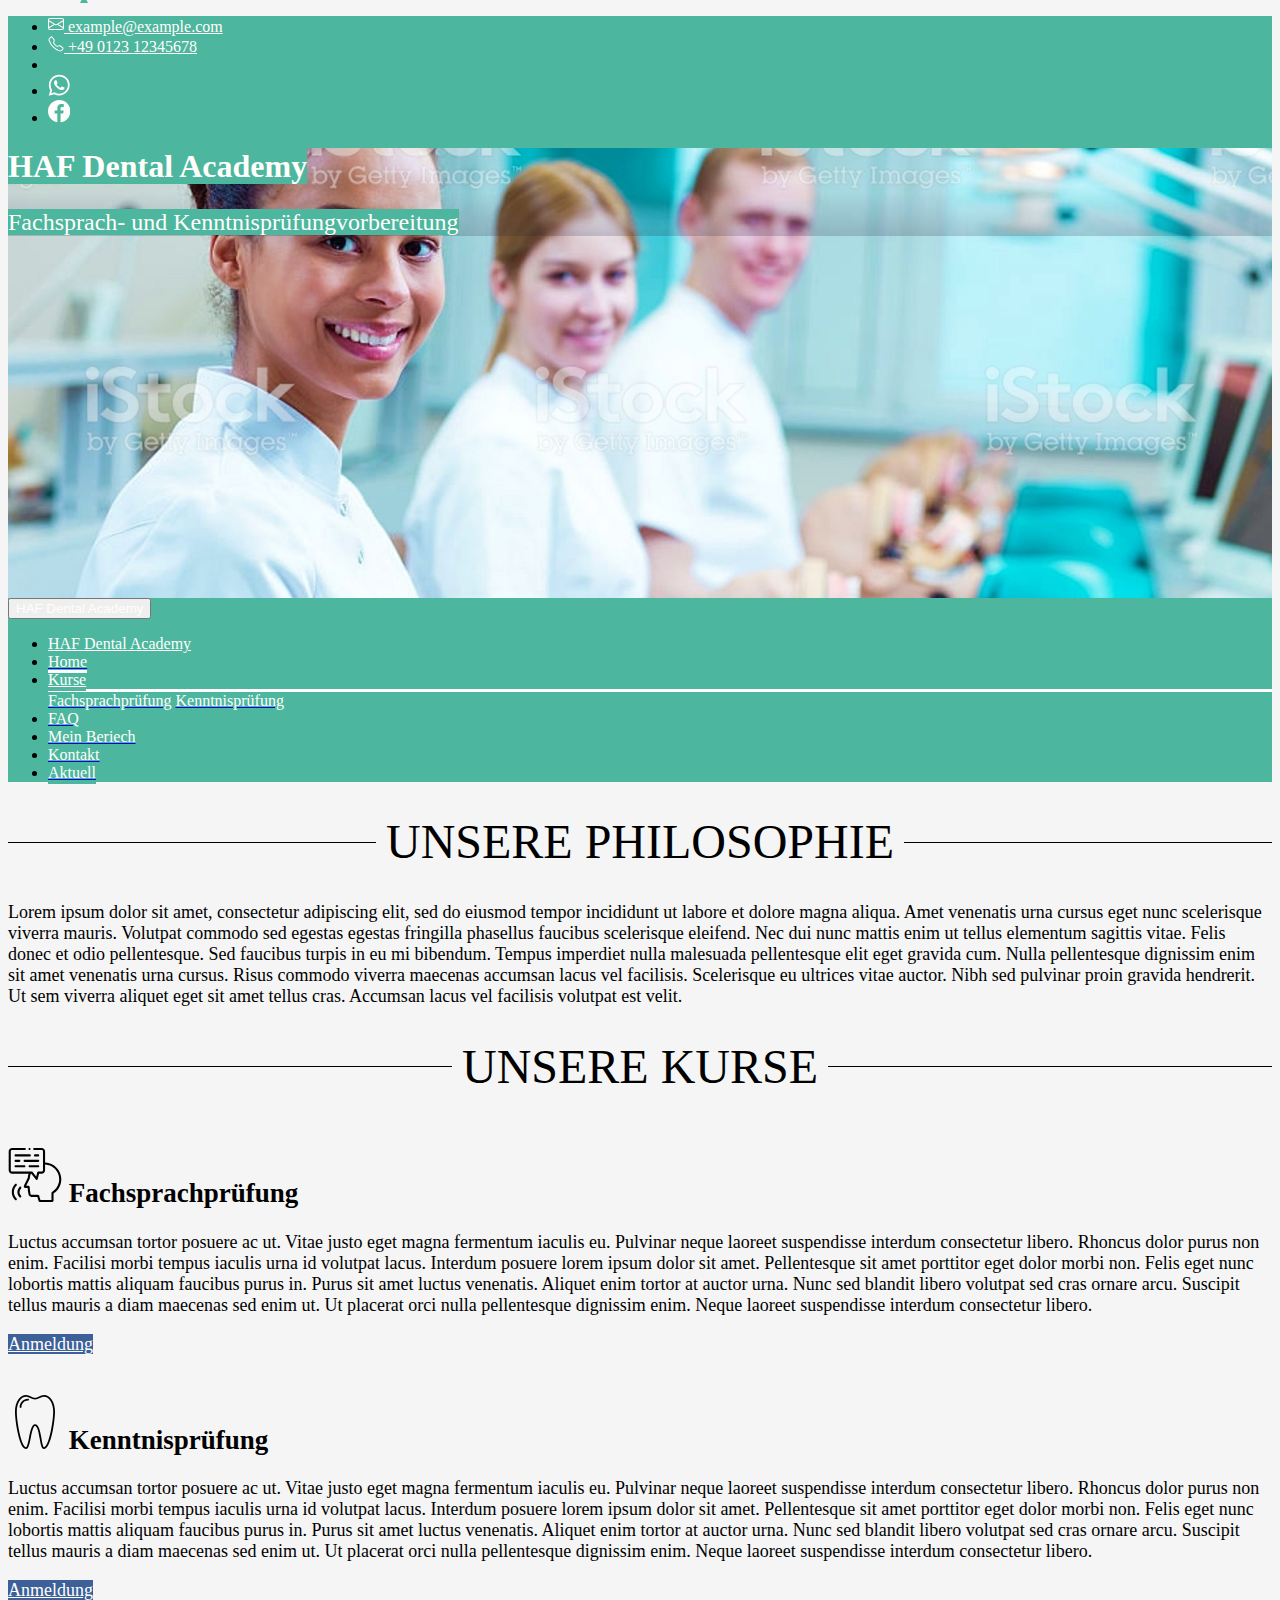
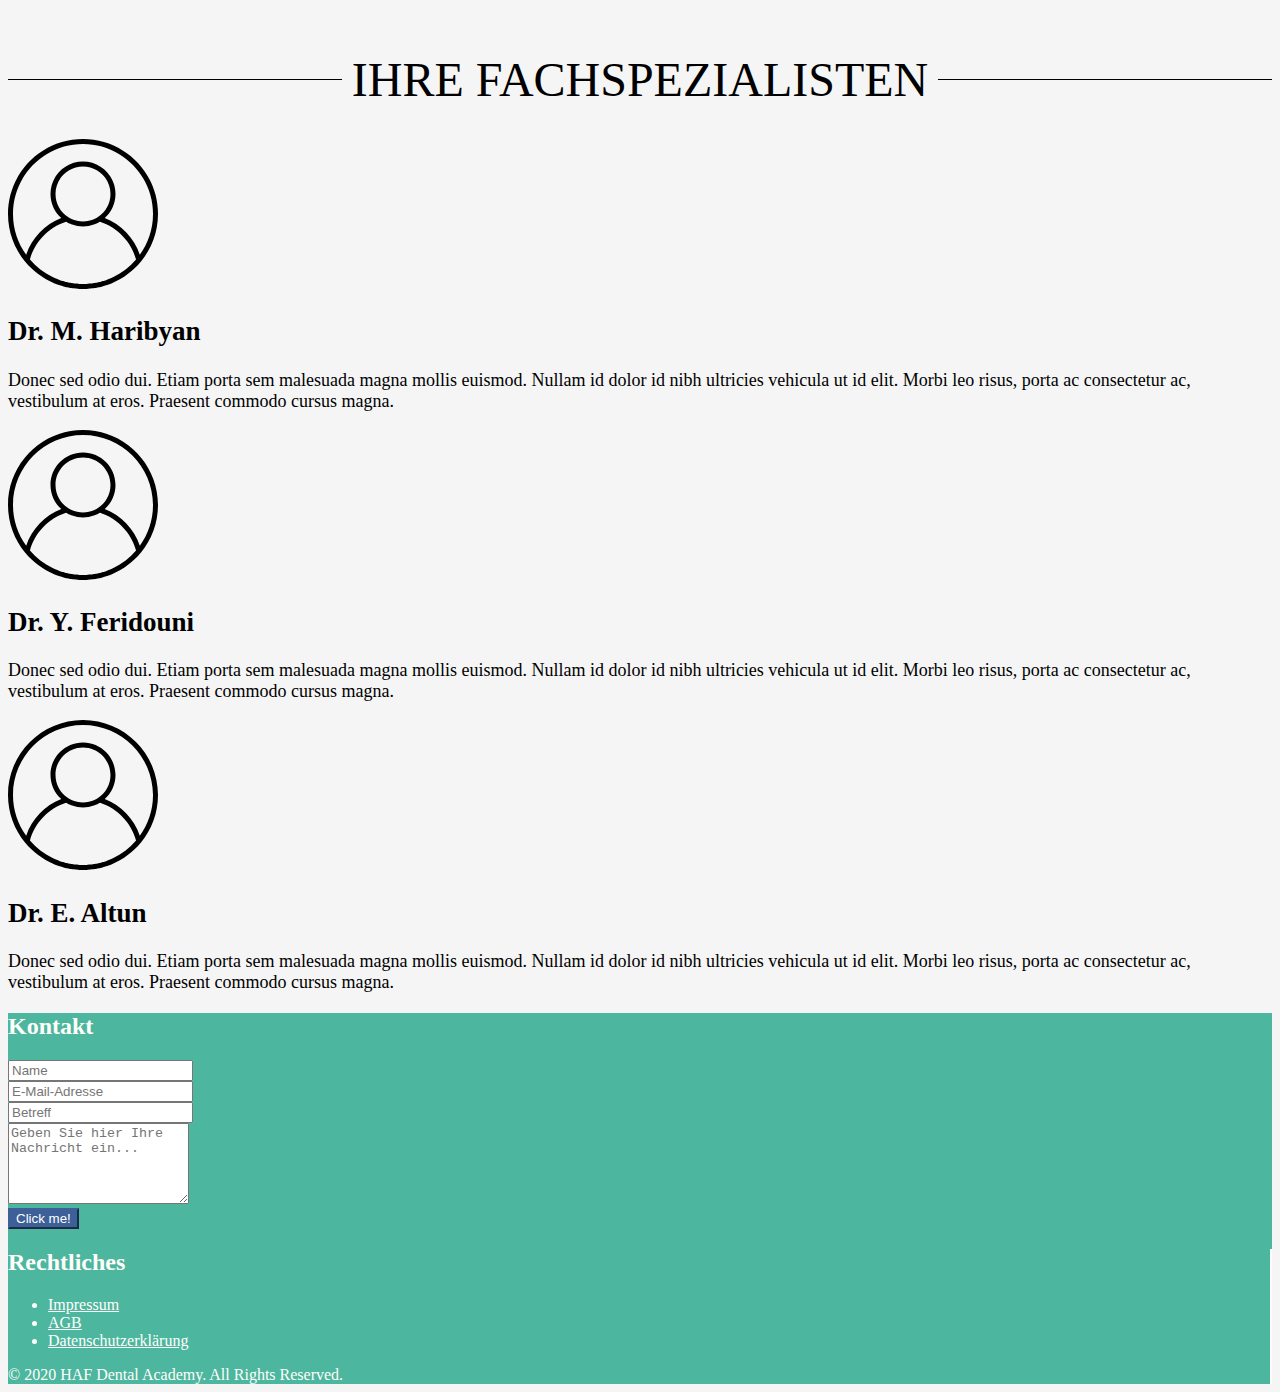
<file: minty-3.html>
<!doctype html>
<html lang="en">

<head>
    <meta charset="utf-8">
    <meta name="viewport" content="width=device-width, initial-scale=1, shrink-to-fit=no">
    <meta name="author" content="kharibyan">

    <script src="https://code.jquery.com/jquery-3.5.1.slim.min.js"
        integrity="sha384-DfXdz2htPH0lsSSs5nCTpuj/zy4C+OGpamoFVy38MVBnE+IbbVYUew+OrCXaRkfj"
        crossorigin="anonymous"></script>
    <script src="https://cdn.jsdelivr.net/npm/popper.js@1.16.0/dist/umd/popper.min.js"
        integrity="sha384-Q6E9RHvbIyZFJoft+2mJbHaEWldlvI9IOYy5n3zV9zzTtmI3UksdQRVvoxMfooAo"
        crossorigin="anonymous"></script>
    <script src="https://stackpath.bootstrapcdn.com/bootstrap/4.5.0/js/bootstrap.min.js"
        integrity="sha384-OgVRvuATP1z7JjHLkuOU7Xw704+h835Lr+6QL9UvYjZE3Ipu6Tp75j7Bh/kR0JKI"
        crossorigin="anonymous"></script>
    <link rel="stylesheet" href="https://stackpath.bootstrapcdn.com/bootstrap/4.5.0/css/bootstrap.min.css"
        integrity="sha384-9aIt2nRpC12Uk9gS9baDl411NQApFmC26EwAOH8WgZl5MYYxFfc+NcPb1dKGj7Sk" crossorigin="anonymous">

    <link rel="stylesheet" href="css/style.css">
    <link rel="stylesheet" href="css/minty-3.css">

    <title>HAF Dental Academy - Template</title>
</head>

<body class="bg-white">

    <!-- CONTACT DETAILS BAR -->
    <header class="bg-mint">
        <div class="container d-none d-md-block py-2">
            <ul class="list-inline text-right m-0">
                <li class="list-inline-item mx-3">
                    <a href="mailto:example@example.com" class="text-white"><svg width="1em" height="1em"
                            viewBox="0 0 16 16" class="bi bi-envelope" fill="currentColor"
                            xmlns="http://www.w3.org/2000/svg">
                            <path fill-rule="evenodd"
                                d="M0 4a2 2 0 0 1 2-2h12a2 2 0 0 1 2 2v8a2 2 0 0 1-2 2H2a2 2 0 0 1-2-2V4zm2-1a1 1 0 0 0-1 1v.217l7 4.2 7-4.2V4a1 1 0 0 0-1-1H2zm13 2.383l-4.758 2.855L15 11.114v-5.73zm-.034 6.878L9.271 8.82 8 9.583 6.728 8.82l-5.694 3.44A1 1 0 0 0 2 13h12a1 1 0 0 0 .966-.739zM1 11.114l4.758-2.876L1 5.383v5.73z" />
                        </svg> example@example.com</a>
                </li>
                <li class="list-inline-item mx-3">
                    <a href="tel:+49012312345678" class="text-white"><svg width="1em" height="1em" viewBox="0 0 16 16"
                            class="bi bi-telephone" fill="currentColor" xmlns="http://www.w3.org/2000/svg">
                            <path fill-rule="evenodd"
                                d="M3.925 1.745a.636.636 0 0 0-.951-.059l-.97.97c-.453.453-.62 1.095-.421 1.658A16.47 16.47 0 0 0 5.49 10.51a16.471 16.471 0 0 0 6.196 3.907c.563.198 1.205.032 1.658-.421l.97-.97a.636.636 0 0 0-.06-.951l-2.162-1.682a.636.636 0 0 0-.544-.115l-2.052.513a1.636 1.636 0 0 1-1.554-.43L5.64 8.058a1.636 1.636 0 0 1-.43-1.554l.513-2.052a.636.636 0 0 0-.115-.544L3.925 1.745zM2.267.98a1.636 1.636 0 0 1 2.448.153l1.681 2.162c.309.396.418.913.296 1.4l-.513 2.053a.636.636 0 0 0 .167.604L8.65 9.654a.636.636 0 0 0 .604.167l2.052-.513a1.636 1.636 0 0 1 1.401.296l2.162 1.681c.777.604.849 1.753.153 2.448l-.97.97c-.693.693-1.73.998-2.697.658a17.47 17.47 0 0 1-6.571-4.144A17.47 17.47 0 0 1 .639 4.646c-.34-.967-.035-2.004.658-2.698l.97-.969z" />
                        </svg> +49 0123 12345678</a>
                </li>
                <li class="list-inline-item mx-3"><span class="border-right border-white"></span></li>
                <li class="list-inline-item mx-3">
                    <a href="#" class="text-white"> <svg viewBox="-23 -21 682 682.66669" width="1.4em" height="1.4em"
                            xmlns="http://www.w3.org/2000/svg" fill="currentColor">
                            <path
                                d="m544.386719 93.007812c-59.875-59.945312-139.503907-92.9726558-224.335938-93.007812-174.804687 0-317.070312 142.261719-317.140625 317.113281-.023437 55.894531 14.578125 110.457031 42.332032 158.550781l-44.992188 164.335938 168.121094-44.101562c46.324218 25.269531 98.476562 38.585937 151.550781 38.601562h.132813c174.785156 0 317.066406-142.273438 317.132812-317.132812.035156-84.742188-32.921875-164.417969-92.800781-224.359376zm-224.335938 487.933594h-.109375c-47.296875-.019531-93.683594-12.730468-134.160156-36.742187l-9.621094-5.714844-99.765625 26.171875 26.628907-97.269531-6.269532-9.972657c-26.386718-41.96875-40.320312-90.476562-40.296875-140.28125.054688-145.332031 118.304688-263.570312 263.699219-263.570312 70.40625.023438 136.589844 27.476562 186.355469 77.300781s77.15625 116.050781 77.132812 186.484375c-.0625 145.34375-118.304687 263.59375-263.59375 263.59375zm144.585938-197.417968c-7.921875-3.96875-46.882813-23.132813-54.148438-25.78125-7.257812-2.644532-12.546875-3.960938-17.824219 3.96875-5.285156 7.929687-20.46875 25.78125-25.09375 31.066406-4.625 5.289062-9.242187 5.953125-17.167968 1.984375-7.925782-3.964844-33.457032-12.335938-63.726563-39.332031-23.554687-21.011719-39.457031-46.960938-44.082031-54.890626-4.617188-7.9375-.039062-11.8125 3.476562-16.171874 8.578126-10.652344 17.167969-21.820313 19.808594-27.105469 2.644532-5.289063 1.320313-9.917969-.664062-13.882813-1.976563-3.964844-17.824219-42.96875-24.425782-58.839844-6.4375-15.445312-12.964843-13.359374-17.832031-13.601562-4.617187-.230469-9.902343-.277344-15.1875-.277344-5.28125 0-13.867187 1.980469-21.132812 9.917969-7.261719 7.933594-27.730469 27.101563-27.730469 66.105469s28.394531 76.683594 32.355469 81.972656c3.960937 5.289062 55.878906 85.328125 135.367187 119.648438 18.90625 8.171874 33.664063 13.042968 45.175782 16.695312 18.984374 6.03125 36.253906 5.179688 49.910156 3.140625 15.226562-2.277344 46.878906-19.171875 53.488281-37.679687 6.601563-18.511719 6.601563-34.375 4.617187-37.683594-1.976562-3.304688-7.261718-5.285156-15.183593-9.253906zm0 0"
                                fill-rule="evenodd" /></svg>
                    </a>
                </li>
                <li class="list-inline-item mx-3">
                    <a href="#" class="text-white"><svg version="1.1" id="Capa_1" xmlns="http://www.w3.org/2000/svg"
                            fill="currentColor" xmlns:xlink="http://www.w3.org/1999/xlink" x="0px" y="0px" width="1.4em"
                            height="1.4em" viewBox="0 0 167.657 167.657"
                            style="enable-background:new 0 0 167.657 167.657;" xml:space="preserve">
                            <path d="M83.829,0.349C37.532,0.349,0,37.881,0,84.178c0,41.523,30.222,75.911,69.848,82.57v-65.081H49.626
                   v-23.42h20.222V60.978c0-20.037,12.238-30.956,30.115-30.956c8.562,0,15.92,0.638,18.056,0.919v20.944l-12.399,0.006
                   c-9.72,0-11.594,4.618-11.594,11.397v14.947h23.193l-3.025,23.42H94.026v65.653c41.476-5.048,73.631-40.312,73.631-83.154
                   C167.657,37.881,130.125,0.349,83.829,0.349z" />
                        </svg>
                    </a>
                </li>
            </ul>

        </div>

        <!-- HEADER IMAGE -->
        <div class="jumbotron mb-0 p-0 parallax">
            <div class="bg-gradient h-100">
                <div class="container h-100">
                    <div class="row align-items-end h-100 pb-3">
                        <div class="col">
                            <h1 class="display-4 font-weight-bold"><span class="text-white bg-mint">HAF Dental
                                    Academy</span></h1>
                            <p class="lead font-weight-normal" style="font-size: 1.5rem;"><span
                                    class="text-white bg-mint">Fachsprach-
                                    und Kenntnisprüfungvorbereitung</span></p>
                        </div>
                    </div>
                </div>
            </div>
        </div>

    </header>

    <!-- NAVBAR -->
    <nav id="navbarMain" class="navbar navbar-expand-md navbar-light lead font-weight-normal bg-mint py-0">
        <div class="container">

            <button class="navbar-toggler border-0 w-100 font-weight-bold text-white py-2" type="button"
                data-toggle="collapse" data-target="#navbarNav" aria-controls="navbarNav" aria-expanded="false"
                aria-label="Toggle navigation">
                HAF Dental Academy
                <span class="navbar-toggler-icon"></span>
            </button>

            <div class="collapse navbar-collapse py-2" id="navbarNav">
                <ul id="navbarList" class="navbar-nav w-100">
                    <li id="navbarBrand" class="nav-item mx-1">
                        <a class="navbar-brand font-weight-bold text-white" href="#">HAF Dental Academy</a>
                    </li>
                    <li class="nav-item mx-1">
                        <a class="nav-link active" href="#"><span class="text-white">Home</span></a>
                    </li>
                    <li class="nav-item mx-1 dropdown dropdown-bubble">
                        <a class="nav-link dropdown-toggle text-white" href="#" id="dropdownCourses"
                            data-toggle="dropdown" aria-haspopup="true" aria-expanded="false"><span
                                class="text-white">Kurse
                                <!-- <svg width="0.7em" height="0.7em" transform="rotate(90)" id="icon-arrow-right"
                                    viewBox="0 0 43 32" fill="currentColor">
                                    <path class="path1"
                                        d="M0.356 17.956c0.178 0.178 0.533 0.356 0.711 0.356h33.778l-10.311 10.489c-0.178 0.178-0.356 0.533-0.356 0.711 0 0.356 0.178 0.533 0.356 0.711l1.6 1.6c0.178 0.178 0.533 0.356 0.711 0.356s0.533-0.178 0.711-0.356l14.756-14.933c0.178-0.356 0.356-0.711 0.356-0.889s-0.178-0.533-0.356-0.711l-14.756-14.933c0-0.178-0.356-0.356-0.533-0.356s-0.533 0.178-0.711 0.356l-1.6 1.6c-0.178 0.178-0.356 0.533-0.356 0.711s0.178 0.533 0.356 0.711l10.311 10.489h-33.778c-0.178 0-0.533 0.178-0.711 0.356-0.356 0.178-0.533 0.356-0.533 0.711v2.311c0 0.178 0.178 0.533 0.356 0.711z">
                                    </path>
                                </svg> -->
                            </span></a>
                        <div class="dropdown-menu my-0 bg-mint" aria-labelledby="dropdownCourses">
                            <a class="dropdown-item lead" href="#"><span class="text-white">Fachsprachprüfung</span></a>
                            <a class="dropdown-item lead" href="#"><span class="text-white">Kenntnisprüfung</span></a>
                        </div>
                    </li>
                    <li class="nav-item mx-1">
                        <a class="nav-link " href="#"><span class="text-white">FAQ</span></a>
                    </li>
                    <li class="nav-item mx-1">
                        <a class="nav-link " href="#"><span class="text-white">Mein Beriech</span></a>
                    </li>
                    <li class="nav-item mx-1">
                        <a class="nav-link " href="#"><span class="text-white">Kontakt</span></a>
                    </li>
                    <li class="nav-item mx-1">
                        <a class="nav-link " href="#"><span class="text-white">Aktuell</span>
                            <!-- <svg width="0.7em" height="0.7em" transform="rotate(90)" id="icon-arrow-right"
                                viewBox="0 0 43 32">
                                <path class="path1"
                                    d="M0.356 17.956c0.178 0.178 0.533 0.356 0.711 0.356h33.778l-10.311 10.489c-0.178 0.178-0.356 0.533-0.356 0.711 0 0.356 0.178 0.533 0.356 0.711l1.6 1.6c0.178 0.178 0.533 0.356 0.711 0.356s0.533-0.178 0.711-0.356l14.756-14.933c0.178-0.356 0.356-0.711 0.356-0.889s-0.178-0.533-0.356-0.711l-14.756-14.933c0-0.178-0.356-0.356-0.533-0.356s-0.533 0.178-0.711 0.356l-1.6 1.6c-0.178 0.178-0.356 0.533-0.356 0.711s0.178 0.533 0.356 0.711l10.311 10.489h-33.778c-0.178 0-0.533 0.178-0.711 0.356-0.356 0.178-0.533 0.356-0.533 0.711v2.311c0 0.178 0.178 0.533 0.356 0.711z">
                                </path>
                            </svg> -->
                        </a>
                    </li>
                </ul>
            </div>

        </div>
    </nav>

    <main class="main-content font-18">
        <!-- ABOUT US 1 COLUMN -->
        <div class="container mt-5 ">
            <h1 class="heading-1 display-4"><span>UNSERE PHILOSOPHIE</span></h1>
            <div class="container mt-3 py-4 px-3 bg-white ">
                <p>
                    Lorem ipsum dolor sit amet, consectetur adipiscing elit, sed do eiusmod tempor incididunt ut labore
                    et
                    dolore magna aliqua. Amet venenatis urna cursus eget nunc scelerisque viverra mauris. Volutpat
                    commodo
                    sed
                    egestas egestas fringilla phasellus faucibus scelerisque eleifend. Nec dui nunc mattis enim ut
                    tellus
                    elementum sagittis vitae. Felis donec et odio pellentesque. Sed faucibus turpis in eu mi bibendum.
                    Tempus
                    imperdiet nulla malesuada pellentesque elit eget gravida cum. Nulla pellentesque dignissim enim sit
                    amet
                    venenatis urna cursus. Risus commodo viverra maecenas accumsan lacus vel facilisis. Scelerisque eu
                    ultrices
                    vitae auctor. Nibh sed pulvinar proin gravida hendrerit. Ut sem viverra aliquet eget sit amet tellus
                    cras.
                    Accumsan lacus vel facilisis volutpat est velit.
                </p>
            </div>
        </div>

        <!-- 2 COURSE COLUMNS  -->
        <div class="container mt-5">
            <h1 class="heading-1 display-4 "><span >UNSERE KURSE</span></h1>
            <div class="row mt-4">
                <div class="col-md-6">
                    <div class="container py-4 px-3 bg-white " style="overflow: hidden; height: 100%;">
                        <h2>
                            <svg id="Capa_1" enable-background="new 0 0 512 512" width="2em" height="2em"
                                viewBox="0 0 512 512" width="512" xmlns="http://www.w3.org/2000/svg" fill="currentColor"
                                class="bg-white text-black">
                                <path
                                    d="m351.593 136.426v-103.523c0-18.142-14.754-32.903-32.889-32.903h-69.744c-5.523 0-10 4.478-10 10s4.477 10 10 10h69.744c7.107 0 12.889 5.788 12.889 12.903v177.984c0 7.115-5.782 12.903-12.889 12.903h-31.982c-4.585 0-8.583 3.118-9.699 7.565l-9.838 39.188-33.577-42.916c-1.896-2.423-4.8-3.838-7.876-3.838h-186.343c-7.107 0-12.889-5.788-12.889-12.903v-177.983c0-7.115 5.782-12.903 12.889-12.903h119.828c5.523 0 10-4.478 10-10s-4.477-10-10-10h-119.828c-18.135 0-32.889 14.761-32.889 32.903v177.984c0 18.143 14.754 32.903 32.889 32.903h155.732c-3.745 10.859-6.311 22.11-7.651 33.606-.237 2.044-.342 3.554-.427 4.768-.181 2.592-.185 2.642-1.68 5.648l-31.557 63.407c-2.209 4.438-6.322 12.696-1.784 20.026 4.432 7.158 13.462 7.158 16.43 7.158h17.479c.171 0 .339 0 .505-.001.376 16.447 2.723 30.686 5.194 45.686.699 4.241 1.421 8.628 2.124 13.198 2.432 15.684 13.963 26.638 28.041 26.638h56.458c.231 1.195.542 2.578 1.006 4.071l9.849 32.115c3.345 11.033 11.812 11.89 14.328 11.89h113.737c8.154 0 14.788-6.635 14.788-14.79v-66.758c21.29-13.665 39.165-32.303 51.918-54.196 14.145-24.28 21.621-52.049 21.621-80.303 0-86.135-68.536-156.544-153.907-159.527zm65.275 279.839c-3.042 1.8-4.907 5.072-4.907 8.606v67.129h-104.423l-9.169-29.898c-.341-1.098-.529-2.194-.729-3.355-.761-4.435-2.544-14.82-17.944-14.82h-57.902c-4.999 0-7.583-5.227-8.275-9.688-.716-4.664-1.448-9.104-2.155-13.399-2.672-16.22-4.98-30.229-4.98-47.019 0-3.657 0-8.209-3.715-11.866-3.786-3.729-8.346-3.656-13.172-3.582-1.019.016-2.199.034-3.565.034h-13.36l30.698-61.683c2.957-5.942 3.406-8.575 3.726-13.165.074-1.063.158-2.269.341-3.851 1.444-12.378 4.522-24.428 9.139-35.916h4.384l43.172 55.179c1.918 2.452 4.838 3.839 7.875 3.838.689 0 1.384-.071 2.075-.218 3.736-.792 6.694-3.644 7.625-7.348l12.916-51.451h24.183c18.135 0 32.889-14.761 32.889-32.903v-54.449c74.341 2.972 133.907 64.408 133.907 139.514-.002 49.159-26.3 95.26-68.634 120.311z" />
                                <path
                                    d="m71.881 183.414h83.228c5.523 0 10-4.478 10-10s-4.477-10-10-10h-83.228c-5.523 0-10 4.478-10 10s4.477 10 10 10z" />
                                <path
                                    d="m71.881 131.909h35.523c5.523 0 10-4.478 10-10s-4.477-10-10-10h-35.523c-5.523 0-10 4.478-10 10s4.477 10 10 10z" />
                                <path
                                    d="m206.327 60.377h-134.446c-5.523 0-10 4.478-10 10s4.477 10 10 10h134.445c5.523 0 10-4.478 10-10s-4.476-10-9.999-10z" />
                                <path
                                    d="m286.212 80.377c5.523 0 10-4.478 10-10s-4.477-10-10-10h-29.915c-5.523 0-10 4.478-10 10s4.477 10 10 10z" />
                                <path
                                    d="m286.212 163.414h-81.132c-5.523 0-10 4.478-10 10s4.477 10 10 10h81.132c5.523 0 10-4.478 10-10s-4.477-10-10-10z" />
                                <path
                                    d="m147.375 121.909c0 5.522 4.477 10 10 10h128.836c5.523 0 10-4.478 10-10s-4.477-10-10-10h-128.836c-5.522 0-10 4.478-10 10z" />
                                <path
                                    d="m81.554 341.289c-3.909-3.901-10.24-3.897-14.142.01-41.836 41.893-41.836 110.058 0 151.95 1.953 1.956 4.514 2.934 7.076 2.934 2.557 0 5.114-.975 7.066-2.924 3.908-3.903 3.912-10.234.009-14.143-34.054-34.1-34.054-89.585 0-123.685 3.903-3.908 3.899-10.239-.009-14.142z" />
                                <path
                                    d="m123.51 368.674c-3.906-3.903-10.238-3.9-14.142.004-26.779 26.796-26.779 70.396 0 97.192 1.953 1.954 4.513 2.931 7.073 2.931 2.558 0 5.117-.976 7.069-2.927 3.906-3.904 3.909-10.235.004-14.143-18.988-19-18.988-49.915 0-68.915 3.905-3.907 3.903-10.238-.004-14.142z" />
                                <path
                                    d="m204.089 20c5.523 0 10-4.478 10-10s-4.477-10-10-10h-.028c-5.523 0-9.986 4.478-9.986 10s4.491 10 10.014 10z" />
                            </svg>
                            <span class="bg-white text-black">
                                Fachsprachprüfung
                            </span>
                        </h2>
                        <p class="my-4">
                            Luctus accumsan tortor posuere ac ut. Vitae justo eget magna fermentum iaculis eu. Pulvinar
                            neque
                            laoreet suspendisse interdum consectetur libero. Rhoncus dolor purus non enim. Facilisi
                            morbi
                            tempus
                            iaculis urna id volutpat lacus. Interdum posuere lorem ipsum dolor sit amet. Pellentesque
                            sit
                            amet
                            porttitor eget dolor morbi non. Felis eget nunc lobortis mattis aliquam faucibus purus in.
                            Purus
                            sit
                            amet luctus venenatis. Aliquet enim tortor at auctor urna. Nunc sed blandit libero volutpat
                            sed
                            cras
                            ornare arcu. Suscipit tellus mauris a diam maecenas sed enim ut. Ut placerat orci nulla
                            pellentesque
                            dignissim enim. Neque laoreet suspendisse interdum consectetur libero.
                        </p>
                        <p class="my-0 text-center"> <a class="btn btn-secondary float-md-right" href="#"
                                role="button">Anmeldung</a></p>
                    </div>
                </div>
                <div class="col-md-6 mt-2 mt-md-0">
                    <div class="container py-4 px-3 bg-white " style="overflow: hidden; height: 100%;">
                        <h2>
                            <svg width="2em" height="2em" viewBox="0 0 395.496 395.496"
                                class="bi bi-pencil-square bg-white text-black" fill="currentColor"
                                xmlns="http://www.w3.org/2000/svg">

                                <path
                                    d="M262.601,0c-12.291,0-23.965,5.533-35.253,10.878c-10.428,4.939-20.272,9.602-29.6,9.602
                                    c-9.329,0-19.173-4.663-29.604-9.602C156.86,5.53,145.19,0,132.895,0C85.555,0,51.2,51.586,51.2,122.655
                                    c0,32.01,7.27,98.475,20.743,158.597c16.985,75.803,37.492,114.241,60.952,114.241c16.814,0,23.419-28.911,33.642-80.015
                                    c7.004-35.021,17.592-87.945,31.184-88.003c18.104,0.065,27.6,53.955,34.526,93.3c7.929,44.995,13.169,74.721,30.355,74.721
                                    c55.419,0,81.695-218.849,81.695-272.841C344.296,51.582,309.934,0,262.601,0z M262.741,382.314
                                    c-6.687-2.464-13.452-40.878-17.493-63.829c-9.015-51.18-18.34-104.103-47.527-104.209c-24.422,0.106-33.993,47.957-44.128,98.611
                                    c-5.021,25.119-13.431,67.164-20.698,69.407c-35.929,0-68.492-186.914-68.492-259.639c0-63.423,28.805-109.452,68.492-109.452
                                    c9.325,0,19.173,4.663,29.6,9.602c11.288,5.349,22.961,10.878,35.253,10.878s23.965-5.533,35.253-10.878
                                    c10.428-4.939,20.275-9.602,29.6-9.602c39.687,0,68.492,46.029,68.492,109.452C331.093,195.376,298.527,382.293,262.741,382.314z" />

                                <path
                                    d="M146.548,27.081c-33.877,0-61.44,27.563-61.44,61.44c0,3.768,3.058,6.827,6.827,6.827c3.768,0,6.827-3.058,6.827-6.827
                                    c0-26.351,21.436-47.787,47.787-47.787c3.768,0,6.827-3.058,6.827-6.827C153.375,30.14,150.316,27.081,146.548,27.081z" />

                            </svg>
                            <span class="bg-white text-black">
                                Kenntnisprüfung
                            </span>
                        </h2>
                        <p class="my-4">
                            Luctus accumsan tortor posuere ac ut. Vitae justo eget magna fermentum iaculis eu. Pulvinar
                            neque
                            laoreet suspendisse interdum consectetur libero. Rhoncus dolor purus non enim. Facilisi
                            morbi
                            tempus
                            iaculis urna id volutpat lacus. Interdum posuere lorem ipsum dolor sit amet. Pellentesque
                            sit
                            amet
                            porttitor eget dolor morbi non. Felis eget nunc lobortis mattis aliquam faucibus purus in.
                            Purus
                            sit
                            amet luctus venenatis. Aliquet enim tortor at auctor urna. Nunc sed blandit libero volutpat
                            sed
                            cras
                            ornare arcu. Suscipit tellus mauris a diam maecenas sed enim ut. Ut placerat orci nulla
                            pellentesque
                            dignissim enim. Neque laoreet suspendisse interdum consectetur libero.
                        </p>
                        <p class="my-0 text-center"> <a class="btn btn-secondary float-md-right" href="#"
                                role="button">Anmeldung</a></p>
                    </div>
                </div>
            </div>
        </div>

        <!-- ABOUT US COLUMN WITH PHOTOS -->
        <div class="container text-center mt-5">
            <h1 class="heading-1 display-4 "><span>IHRE FACHSPEZIALISTEN</span></h1>

            <div class="row mt-4 ">
                <div class="col-md-4">
                    <div class="container py-4 px-3 bg-white " style="height: 100%;">
                        <svg version="1.1" id="Capa_1" xmlns="http://www.w3.org/2000/svg"
                            xmlns:xlink="http://www.w3.org/1999/xlink" x="0px" y="0px" viewBox="0 0 480 480"
                            style="enable-background:new 0 0 480 480;" xml:space="preserve" width="150px" height="150px"
                            fill="currentColor" class="bg-white text-black">

                            <path d="M240,0C107.664,0,0,107.664,0,240c0,57.96,20.656,111.184,54.992,152.704c0.088,0.12,0.096,0.272,0.192,0.384
			c24.792,29.896,55.928,52.816,90.624,67.624c0.4,0.168,0.792,0.352,1.192,0.52c2.808,1.184,5.648,2.28,8.496,3.352
			c1.12,0.424,2.24,0.856,3.376,1.264c2.456,0.88,4.928,1.712,7.416,2.512c1.592,0.512,3.184,1.016,4.792,1.496
			c2.2,0.656,4.408,1.288,6.632,1.888c1.952,0.528,3.92,1.016,5.888,1.488c1.992,0.48,3.992,0.96,6,1.384
			c2.24,0.48,4.504,0.904,6.776,1.32c1.824,0.336,3.64,0.688,5.48,0.984c2.52,0.408,5.056,0.728,7.6,1.056
			c1.64,0.208,3.272,0.448,4.92,0.624c2.88,0.304,5.784,0.52,8.696,0.72c1.352,0.096,2.696,0.24,4.056,0.312
			c4.248,0.24,8.544,0.368,12.872,0.368s8.624-0.128,12.888-0.352c1.36-0.072,2.704-0.216,4.056-0.312
			c2.912-0.208,5.816-0.416,8.696-0.72c1.648-0.176,3.28-0.416,4.92-0.624c2.544-0.328,5.08-0.648,7.6-1.056
			c1.832-0.296,3.656-0.648,5.48-0.984c2.264-0.416,4.528-0.84,6.776-1.32c2.008-0.432,4-0.904,6-1.384
			c1.968-0.48,3.936-0.968,5.888-1.488c2.224-0.592,4.432-1.232,6.632-1.888c1.608-0.48,3.2-0.984,4.792-1.496
			c2.488-0.8,4.96-1.632,7.416-2.512c1.128-0.408,2.248-0.84,3.376-1.264c2.856-1.072,5.688-2.176,8.496-3.352
			c0.4-0.168,0.792-0.352,1.192-0.52c34.688-14.808,65.832-37.728,90.624-67.624c0.096-0.112,0.104-0.272,0.192-0.384
			C459.344,351.184,480,297.96,480,240C480,107.664,372.336,0,240,0z M337.256,441.76c-0.12,0.056-0.232,0.12-0.352,0.176
			c-2.856,1.376-5.76,2.672-8.688,3.936c-0.664,0.28-1.32,0.568-1.984,0.848c-2.56,1.072-5.152,2.088-7.76,3.064
			c-1.088,0.408-2.176,0.808-3.272,1.192c-2.312,0.824-4.632,1.616-6.976,2.368c-1.456,0.464-2.92,0.904-4.384,1.336
			c-2.08,0.624-4.168,1.224-6.28,1.784c-1.776,0.472-3.568,0.904-5.36,1.328c-1.88,0.448-3.752,0.904-5.648,1.304
			c-2.072,0.44-4.16,0.816-6.24,1.192c-1.688,0.312-3.368,0.64-5.072,0.912c-2.344,0.368-4.712,0.664-7.072,0.96
			c-1.496,0.192-2.984,0.416-4.496,0.576c-2.696,0.288-5.416,0.472-8.128,0.664c-1.208,0.08-2.408,0.216-3.632,0.28
			c-3.96,0.208-7.928,0.32-11.912,0.32s-7.952-0.112-11.904-0.32c-1.216-0.064-2.416-0.192-3.632-0.28
			c-2.72-0.184-5.432-0.376-8.128-0.664c-1.512-0.16-3-0.384-4.496-0.576c-2.36-0.296-4.728-0.592-7.072-0.96
			c-1.704-0.272-3.384-0.6-5.072-0.912c-2.088-0.376-4.176-0.76-6.24-1.192c-1.896-0.4-3.776-0.856-5.648-1.304
			c-1.792-0.432-3.584-0.856-5.36-1.328c-2.104-0.56-4.2-1.168-6.28-1.784c-1.464-0.432-2.928-0.872-4.384-1.336
			c-2.344-0.752-4.672-1.544-6.976-2.368c-1.096-0.392-2.184-0.792-3.272-1.192c-2.608-0.976-5.2-1.992-7.76-3.064
			c-0.664-0.272-1.312-0.56-1.976-0.84c-2.928-1.256-5.832-2.56-8.696-3.936c-0.12-0.056-0.232-0.112-0.352-0.176
			c-27.912-13.504-52.568-32.672-72.576-55.952c15.464-56.944,59.24-102.848,115.56-121.112c1.112,0.68,2.272,1.288,3.416,1.928
			c0.672,0.376,1.336,0.776,2.016,1.136c2.384,1.264,4.8,2.448,7.272,3.512c1.896,0.832,3.856,1.536,5.808,2.256
			c0.384,0.136,0.768,0.288,1.152,0.424c10.848,3.84,22.456,6.04,34.6,6.04s23.752-2.2,34.592-6.04
			c0.384-0.136,0.768-0.288,1.152-0.424c1.952-0.72,3.912-1.424,5.808-2.256c2.472-1.064,4.888-2.248,7.272-3.512
			c0.68-0.368,1.344-0.76,2.016-1.136c1.144-0.64,2.312-1.248,3.432-1.936c56.32,18.272,100.088,64.176,115.56,121.112
			C389.824,409.08,365.168,428.248,337.256,441.76z M152,176c0-48.52,39.48-88,88-88s88,39.48,88,88
			c0,30.864-16.008,58.024-40.128,73.736c-3.152,2.048-6.432,3.88-9.8,5.48c-0.4,0.192-0.792,0.392-1.192,0.576
			c-23.168,10.536-50.592,10.536-73.76,0c-0.4-0.184-0.8-0.384-1.192-0.576c-3.376-1.6-6.648-3.432-9.8-5.48
			C168.008,234.024,152,206.864,152,176z M421.832,370.584c-18.136-53.552-59.512-96.832-112.376-117.392
			C330.6,234.144,344,206.64,344,176c0-57.344-46.656-104-104-104s-104,46.656-104,104c0,30.64,13.4,58.144,34.552,77.192
			c-52.864,20.568-94.24,63.84-112.376,117.392C31.672,333.792,16,288.704,16,240C16,116.488,116.488,16,240,16s224,100.488,224,224
			C464,288.704,448.328,333.792,421.832,370.584z" />
                        </svg>

                        <h2 class="mt-2"><span class="bg-white text-black">Dr. M. Haribyan</span></h2>
                        <p class="mt-2">Donec sed odio dui. Etiam porta sem malesuada magna mollis euismod. Nullam id
                            dolor
                            id nibh
                            ultricies
                            vehicula ut id elit. Morbi leo risus, porta ac consectetur ac, vestibulum at eros. Praesent
                            commodo
                            cursus magna.</p>

                    </div>
                </div>
                <div class="col-md-4 mt-2 mt-md-0">
                    <div class="container py-4 px-3 bg-white  " style="height: 100%;">
                        <svg version="1.1" id="Capa_1" xmlns="http://www.w3.org/2000/svg"
                            xmlns:xlink="http://www.w3.org/1999/xlink" x="0px" y="0px" viewBox="0 0 480 480"
                            style="enable-background:new 0 0 480 480;" xml:space="preserve" width="150px" height="150px"
                            fill="currentColor" class="bg-white text-black">

                            <path d="M240,0C107.664,0,0,107.664,0,240c0,57.96,20.656,111.184,54.992,152.704c0.088,0.12,0.096,0.272,0.192,0.384
			c24.792,29.896,55.928,52.816,90.624,67.624c0.4,0.168,0.792,0.352,1.192,0.52c2.808,1.184,5.648,2.28,8.496,3.352
			c1.12,0.424,2.24,0.856,3.376,1.264c2.456,0.88,4.928,1.712,7.416,2.512c1.592,0.512,3.184,1.016,4.792,1.496
			c2.2,0.656,4.408,1.288,6.632,1.888c1.952,0.528,3.92,1.016,5.888,1.488c1.992,0.48,3.992,0.96,6,1.384
			c2.24,0.48,4.504,0.904,6.776,1.32c1.824,0.336,3.64,0.688,5.48,0.984c2.52,0.408,5.056,0.728,7.6,1.056
			c1.64,0.208,3.272,0.448,4.92,0.624c2.88,0.304,5.784,0.52,8.696,0.72c1.352,0.096,2.696,0.24,4.056,0.312
			c4.248,0.24,8.544,0.368,12.872,0.368s8.624-0.128,12.888-0.352c1.36-0.072,2.704-0.216,4.056-0.312
			c2.912-0.208,5.816-0.416,8.696-0.72c1.648-0.176,3.28-0.416,4.92-0.624c2.544-0.328,5.08-0.648,7.6-1.056
			c1.832-0.296,3.656-0.648,5.48-0.984c2.264-0.416,4.528-0.84,6.776-1.32c2.008-0.432,4-0.904,6-1.384
			c1.968-0.48,3.936-0.968,5.888-1.488c2.224-0.592,4.432-1.232,6.632-1.888c1.608-0.48,3.2-0.984,4.792-1.496
			c2.488-0.8,4.96-1.632,7.416-2.512c1.128-0.408,2.248-0.84,3.376-1.264c2.856-1.072,5.688-2.176,8.496-3.352
			c0.4-0.168,0.792-0.352,1.192-0.52c34.688-14.808,65.832-37.728,90.624-67.624c0.096-0.112,0.104-0.272,0.192-0.384
			C459.344,351.184,480,297.96,480,240C480,107.664,372.336,0,240,0z M337.256,441.76c-0.12,0.056-0.232,0.12-0.352,0.176
			c-2.856,1.376-5.76,2.672-8.688,3.936c-0.664,0.28-1.32,0.568-1.984,0.848c-2.56,1.072-5.152,2.088-7.76,3.064
			c-1.088,0.408-2.176,0.808-3.272,1.192c-2.312,0.824-4.632,1.616-6.976,2.368c-1.456,0.464-2.92,0.904-4.384,1.336
			c-2.08,0.624-4.168,1.224-6.28,1.784c-1.776,0.472-3.568,0.904-5.36,1.328c-1.88,0.448-3.752,0.904-5.648,1.304
			c-2.072,0.44-4.16,0.816-6.24,1.192c-1.688,0.312-3.368,0.64-5.072,0.912c-2.344,0.368-4.712,0.664-7.072,0.96
			c-1.496,0.192-2.984,0.416-4.496,0.576c-2.696,0.288-5.416,0.472-8.128,0.664c-1.208,0.08-2.408,0.216-3.632,0.28
			c-3.96,0.208-7.928,0.32-11.912,0.32s-7.952-0.112-11.904-0.32c-1.216-0.064-2.416-0.192-3.632-0.28
			c-2.72-0.184-5.432-0.376-8.128-0.664c-1.512-0.16-3-0.384-4.496-0.576c-2.36-0.296-4.728-0.592-7.072-0.96
			c-1.704-0.272-3.384-0.6-5.072-0.912c-2.088-0.376-4.176-0.76-6.24-1.192c-1.896-0.4-3.776-0.856-5.648-1.304
			c-1.792-0.432-3.584-0.856-5.36-1.328c-2.104-0.56-4.2-1.168-6.28-1.784c-1.464-0.432-2.928-0.872-4.384-1.336
			c-2.344-0.752-4.672-1.544-6.976-2.368c-1.096-0.392-2.184-0.792-3.272-1.192c-2.608-0.976-5.2-1.992-7.76-3.064
			c-0.664-0.272-1.312-0.56-1.976-0.84c-2.928-1.256-5.832-2.56-8.696-3.936c-0.12-0.056-0.232-0.112-0.352-0.176
			c-27.912-13.504-52.568-32.672-72.576-55.952c15.464-56.944,59.24-102.848,115.56-121.112c1.112,0.68,2.272,1.288,3.416,1.928
			c0.672,0.376,1.336,0.776,2.016,1.136c2.384,1.264,4.8,2.448,7.272,3.512c1.896,0.832,3.856,1.536,5.808,2.256
			c0.384,0.136,0.768,0.288,1.152,0.424c10.848,3.84,22.456,6.04,34.6,6.04s23.752-2.2,34.592-6.04
			c0.384-0.136,0.768-0.288,1.152-0.424c1.952-0.72,3.912-1.424,5.808-2.256c2.472-1.064,4.888-2.248,7.272-3.512
			c0.68-0.368,1.344-0.76,2.016-1.136c1.144-0.64,2.312-1.248,3.432-1.936c56.32,18.272,100.088,64.176,115.56,121.112
			C389.824,409.08,365.168,428.248,337.256,441.76z M152,176c0-48.52,39.48-88,88-88s88,39.48,88,88
			c0,30.864-16.008,58.024-40.128,73.736c-3.152,2.048-6.432,3.88-9.8,5.48c-0.4,0.192-0.792,0.392-1.192,0.576
			c-23.168,10.536-50.592,10.536-73.76,0c-0.4-0.184-0.8-0.384-1.192-0.576c-3.376-1.6-6.648-3.432-9.8-5.48
			C168.008,234.024,152,206.864,152,176z M421.832,370.584c-18.136-53.552-59.512-96.832-112.376-117.392
			C330.6,234.144,344,206.64,344,176c0-57.344-46.656-104-104-104s-104,46.656-104,104c0,30.64,13.4,58.144,34.552,77.192
			c-52.864,20.568-94.24,63.84-112.376,117.392C31.672,333.792,16,288.704,16,240C16,116.488,116.488,16,240,16s224,100.488,224,224
			C464,288.704,448.328,333.792,421.832,370.584z" />
                        </svg>
                        <h2 class="mt-2"><span class="bg-white text-black">Dr. Y. Feridouni</span></h2>
                        <p class="mt-2">Donec sed odio dui. Etiam porta sem malesuada magna mollis euismod. Nullam id
                            dolor
                            id nibh
                            ultricies
                            vehicula ut id elit. Morbi leo risus, porta ac consectetur ac, vestibulum at eros. Praesent
                            commodo
                            cursus magna.</p>

                    </div>
                </div>
                <div class="col-md-4 mt-2 mt-md-0">
                    <div class="container py-4 px-3 bg-white  " style="height: 100%;">
                        <svg version="1.1" id="Capa_1" xmlns="http://www.w3.org/2000/svg"
                            xmlns:xlink="http://www.w3.org/1999/xlink" x="0px" y="0px" viewBox="0 0 480 480"
                            style="enable-background:new 0 0 480 480;" xml:space="preserve" width="150px" height="150px"
                            fill="currentColor" class="bg-white text-black">

                            <path d="M240,0C107.664,0,0,107.664,0,240c0,57.96,20.656,111.184,54.992,152.704c0.088,0.12,0.096,0.272,0.192,0.384
        c24.792,29.896,55.928,52.816,90.624,67.624c0.4,0.168,0.792,0.352,1.192,0.52c2.808,1.184,5.648,2.28,8.496,3.352
        c1.12,0.424,2.24,0.856,3.376,1.264c2.456,0.88,4.928,1.712,7.416,2.512c1.592,0.512,3.184,1.016,4.792,1.496
        c2.2,0.656,4.408,1.288,6.632,1.888c1.952,0.528,3.92,1.016,5.888,1.488c1.992,0.48,3.992,0.96,6,1.384
        c2.24,0.48,4.504,0.904,6.776,1.32c1.824,0.336,3.64,0.688,5.48,0.984c2.52,0.408,5.056,0.728,7.6,1.056
        c1.64,0.208,3.272,0.448,4.92,0.624c2.88,0.304,5.784,0.52,8.696,0.72c1.352,0.096,2.696,0.24,4.056,0.312
        c4.248,0.24,8.544,0.368,12.872,0.368s8.624-0.128,12.888-0.352c1.36-0.072,2.704-0.216,4.056-0.312
        c2.912-0.208,5.816-0.416,8.696-0.72c1.648-0.176,3.28-0.416,4.92-0.624c2.544-0.328,5.08-0.648,7.6-1.056
        c1.832-0.296,3.656-0.648,5.48-0.984c2.264-0.416,4.528-0.84,6.776-1.32c2.008-0.432,4-0.904,6-1.384
        c1.968-0.48,3.936-0.968,5.888-1.488c2.224-0.592,4.432-1.232,6.632-1.888c1.608-0.48,3.2-0.984,4.792-1.496
        c2.488-0.8,4.96-1.632,7.416-2.512c1.128-0.408,2.248-0.84,3.376-1.264c2.856-1.072,5.688-2.176,8.496-3.352
        c0.4-0.168,0.792-0.352,1.192-0.52c34.688-14.808,65.832-37.728,90.624-67.624c0.096-0.112,0.104-0.272,0.192-0.384
        C459.344,351.184,480,297.96,480,240C480,107.664,372.336,0,240,0z M337.256,441.76c-0.12,0.056-0.232,0.12-0.352,0.176
        c-2.856,1.376-5.76,2.672-8.688,3.936c-0.664,0.28-1.32,0.568-1.984,0.848c-2.56,1.072-5.152,2.088-7.76,3.064
        c-1.088,0.408-2.176,0.808-3.272,1.192c-2.312,0.824-4.632,1.616-6.976,2.368c-1.456,0.464-2.92,0.904-4.384,1.336
        c-2.08,0.624-4.168,1.224-6.28,1.784c-1.776,0.472-3.568,0.904-5.36,1.328c-1.88,0.448-3.752,0.904-5.648,1.304
        c-2.072,0.44-4.16,0.816-6.24,1.192c-1.688,0.312-3.368,0.64-5.072,0.912c-2.344,0.368-4.712,0.664-7.072,0.96
        c-1.496,0.192-2.984,0.416-4.496,0.576c-2.696,0.288-5.416,0.472-8.128,0.664c-1.208,0.08-2.408,0.216-3.632,0.28
        c-3.96,0.208-7.928,0.32-11.912,0.32s-7.952-0.112-11.904-0.32c-1.216-0.064-2.416-0.192-3.632-0.28
        c-2.72-0.184-5.432-0.376-8.128-0.664c-1.512-0.16-3-0.384-4.496-0.576c-2.36-0.296-4.728-0.592-7.072-0.96
        c-1.704-0.272-3.384-0.6-5.072-0.912c-2.088-0.376-4.176-0.76-6.24-1.192c-1.896-0.4-3.776-0.856-5.648-1.304
        c-1.792-0.432-3.584-0.856-5.36-1.328c-2.104-0.56-4.2-1.168-6.28-1.784c-1.464-0.432-2.928-0.872-4.384-1.336
        c-2.344-0.752-4.672-1.544-6.976-2.368c-1.096-0.392-2.184-0.792-3.272-1.192c-2.608-0.976-5.2-1.992-7.76-3.064
        c-0.664-0.272-1.312-0.56-1.976-0.84c-2.928-1.256-5.832-2.56-8.696-3.936c-0.12-0.056-0.232-0.112-0.352-0.176
        c-27.912-13.504-52.568-32.672-72.576-55.952c15.464-56.944,59.24-102.848,115.56-121.112c1.112,0.68,2.272,1.288,3.416,1.928
        c0.672,0.376,1.336,0.776,2.016,1.136c2.384,1.264,4.8,2.448,7.272,3.512c1.896,0.832,3.856,1.536,5.808,2.256
        c0.384,0.136,0.768,0.288,1.152,0.424c10.848,3.84,22.456,6.04,34.6,6.04s23.752-2.2,34.592-6.04
        c0.384-0.136,0.768-0.288,1.152-0.424c1.952-0.72,3.912-1.424,5.808-2.256c2.472-1.064,4.888-2.248,7.272-3.512
        c0.68-0.368,1.344-0.76,2.016-1.136c1.144-0.64,2.312-1.248,3.432-1.936c56.32,18.272,100.088,64.176,115.56,121.112
        C389.824,409.08,365.168,428.248,337.256,441.76z M152,176c0-48.52,39.48-88,88-88s88,39.48,88,88
        c0,30.864-16.008,58.024-40.128,73.736c-3.152,2.048-6.432,3.88-9.8,5.48c-0.4,0.192-0.792,0.392-1.192,0.576
        c-23.168,10.536-50.592,10.536-73.76,0c-0.4-0.184-0.8-0.384-1.192-0.576c-3.376-1.6-6.648-3.432-9.8-5.48
        C168.008,234.024,152,206.864,152,176z M421.832,370.584c-18.136-53.552-59.512-96.832-112.376-117.392
        C330.6,234.144,344,206.64,344,176c0-57.344-46.656-104-104-104s-104,46.656-104,104c0,30.64,13.4,58.144,34.552,77.192
        c-52.864,20.568-94.24,63.84-112.376,117.392C31.672,333.792,16,288.704,16,240C16,116.488,116.488,16,240,16s224,100.488,224,224
        C464,288.704,448.328,333.792,421.832,370.584z" />
                        </svg>
                        <h2 class="mt-2"><span class="bg-white text-black">Dr. E. Altun</span></h2>
                        <p class="mt-2">Donec sed odio dui. Etiam porta sem malesuada magna mollis euismod. Nullam id
                            dolor
                            id nibh
                            ultricies
                            vehicula ut id elit. Morbi leo risus, porta ac consectetur ac, vestibulum at eros. Praesent
                            commodo
                            cursus magna.</p>

                    </div>
                </div>
            </div>
        </div>
    </main>
    <!-- 2 COLUMNS: RECHTLICHES UND KONTAKT -->
    <footer>
        <div class="container-fluid mt-5 mb-4 border-top bg-mint text-white ">
            <!-- border-top bg-mint text-white -->
            <div class="row">
                <div class="text-center col-md-6 order-md-2 ">
                    <div class="bg-mint text-white" style="height: 100%;">
                        <h2 class="pt-5">Kontakt</h2>
                        <div class="container py-5" style="max-width: 500px;">
                            <form>
                                <div class="form-row">
                                    <div class="form-group col">
                                        <input type="text" class="form-control" placeholder="Name">
                                    </div>
                                    <div class="form-group col">
                                        <input type="text" class="form-control" placeholder="E-Mail-Adresse">
                                    </div>
                                </div>
                                <div class="form-group">
                                    <input type="text" class="form-control" placeholder="Betreff">
                                </div>
                                <div class="form-group">
                                    <textarea class="form-control" id="exampleFormControlTextarea1" rows="5"
                                        placeholder="Geben Sie hier Ihre Nachricht ein..."></textarea>
                                </div>
                                <!-- <button type="submit" onclick="toggleBrandIcons()" class="btn btn-primary btn-block">Einreichen</button> -->
                            </form>
                            <button onclick="toggleBrandIcons()" class="btn btn-secondary btn-block">Click me!</button>
                        </div>
                    </div>
                    <div id="brandIcons" class="hidden container bg-quaternary pb-5">
                        <button onclick="font16()" class="btn btn-primary">Font-16</button>
                        <button onclick="font17()" class="btn btn-primary">Font-17</button>
                        <button onclick="font18()" class="btn btn-primary">Font-18</button>
                    </div>
                </div>

                <div class="text-center col-md-6 order-md-1 mt-2 mt-md-0" style="border-right: #fffefa solid 2px;">
                    <div class="bg-mint text-white" style="height: 100%;">
                        <h2 class="pt-5">Rechtliches</h2>
                        <ul class="list-unstyled py-5">
                            <li>
                                <a class="text-white" href="#">Impressum</a>
                            </li>
                            <li>
                                <a class="text-white" href="#">AGB</a>
                            </li>
                            <li>
                                <a class="text-white" href="#">Datenschutzerklärung</a>
                            </li>
                        </ul>

                        <div class="py-5">
                            © 2020 HAF Dental Academy. All Rights Reserved.
                        </div>
                    </div>
                </div>
            </div>
        </div>
    </footer>

    <script src="js/script-minty.js"></script>
</body>

</html>
</file>
<file: css/style.css>
.parallax {
    background-image: url("http://placehold.it/1900x1080");
    height: 50vh;
    background-attachment: fixed;
    background-position: center;
    background-repeat: no-repeat;
    background-size: cover;
}

.stick-to-top {
    position: fixed;
    top: 0;
    width: 100%;
    z-index: 999;
}

@media only screen and (min-width: 768px) {
    .stick-to-top+.main-content {
        padding-top: 60px;
    }
}

.heading-1 {
    font-size: 3rem!important;
    /* font-weight: 350; */
    font-weight: 300;
    position: relative;
    text-align: center
}

.heading-1:before {
    content: "";
    display: block;
    border-top: solid 1px;
    width: 100%;
    height: 2px;
    position: absolute;
    top: 50%;
    z-index: 0;
}

.heading-1 span {
    background: #fff;
    padding: 0 10px;
    position: relative;
    z-index: 1;
}

.hidden {
    display: none;
}

.dropdown-bubble .dropdown-menu:before, .dropdown-bubble .dropdown-menu:after {
    content: ' ';
    display: block;
    border-style: solid;
    border-width: 0 .3em .5em .3em;
    border-color: transparent;
    position: absolute;
    left: 5em;
}

.dropdown-bubble .dropdown-menu:before {
    top: -.5em;
    border-bottom-color: rgba(0, 0, 0, 1);
}

.dropdown-bubble .dropdown-menu:after {
    top: -.5em;
    border-bottom-color: #fff;
}

.font-16 {
    font-size: 16px!important;
}

.font-17 {
    font-size: 17px!important;
}

.font-18 {
    font-size: 18px!important;
}
</file>
<file: css/friendly-1.css>
.parallax {
    background-image: url("../res/bg-2-1.jpg")!important;
}

.bg-primary {
    background-color: #213159!important;
}

.bg-secondary {
    background-color: #3d6098!important;
}

.bg-tetriary {
    background-color: #f04b4c!important;
}

.bg-quaternary {
    background-color: #f3f3f3!important;
}

.text-primary {
    color: #213159!important;
}

.text-secondary {
    color: #3d6098!important;
}

.text-tetriary {
    color: #f04b4c!important;
}

.text-quaternary {
    color: #f3f3f3!important;
}

.text-black {
    color: black!important;
}

.text-white {
    color: white!important;
}

.link-secondary {
    color: #3d6098!important;
}

.link-secondary:hover {
    color: #4369a7!important;
}

.link-black {
    color: #213159!important;
    /* color: black!important; */
}

.nav-link:hover .link-black, .nav-link:hover .link-red, .dropdown-item:hover .link-black, .link-black.active {
    color: white!important;
    background-color: #3d6098!important;
    /* border-radius: 3px; */
}

.link-red {
    color: white!important;
    background-color: #f04b4c!important;
}

.border-secondary {
    border-color: #3d6098!important;
}

.bg-header-secondary {
    height: 100%;
    width: 100%;
    /* background-color: rgba(61, 96, 152, .5)!important; */
    /* background: linear-gradient(110deg, rgba(61, 96, 152, .7) 10%, rgba(61, 96, 152, .3) 50%, rgba(61, 96, 152, .7) 90%); */
    /* background: linear-gradient(110deg, rgba(72, 148, 208, .9) 0%, rgba(72, 148, 208, .5) 50%, rgba(72, 148, 208, .9) 100%); */
    /* background: linear-gradient(110deg, rgba(33,49,89,.7) 0%, rgba(33,49,89,0.5) 50%, rgba(33,49,89,.7) 100%); */
}

.bg-quaternary {
    background-color: #f3f3f3!important;
    /* background-color: white!important; */
}

.heading-1 span {
    color: black!important;
    background: #f3f3f3!important;
}

.heading-decoration {
    background-color: #f04b4c!important;
    color: white!important;
}

.heading-decoration-2 {
    background-color: white;
    color: black!important;
    /* color: #213159!important; */
}

.btn-secondary {
    color: white!important;
    background-color: #3d6098!important;
    border-color: #3d6098;
}

.btn-secondary:hover {
    background-color: #4369a7!important;
}

.form-control:focus {
    border-color: rgba(61, 96, 152, 0.2);
    box-shadow: 0 1px 1px rgba(0, 0, 0, 0.075) inset, 0 0 8px rgba(61, 96, 152, 0.6);
    outline: 0 none;
}

.navbar-toggler-icon {
    background-image: url("data:image/svg+xml,%3csvg xmlns='http://www.w3.org/2000/svg' width='30' height='30' viewBox='0 0 30 30'%3e%3cpath stroke='rgba(61, 96, 152, 1)' stroke-linecap='round' stroke-miterlimit='10' stroke-width='2' d='M4 7h22M4 15h22M4 23h22'/%3e%3c/svg%3e")!important;
    /* "data:image/svg+xml;charset=utf8,%3Csvg viewBox='0 0 32 32' xmlns='http://www.w3.org/2000/svg'%3E%3Cpath stroke='rgba(0, 128, 0, 0.8)' stroke-width='2' stroke-linecap='round' stroke-miterlimit='10' d='M4 8h24M4 16h24M4 24h24'/%3E%3C/svg%3E"); */
}
</file>
<file: css/friendly-2.css>
.parallax {
    background-image: url("../res/bg-2-1.jpg")!important;
}

.bg-primary {
    background-color: #213159!important;
}

.bg-secondary {
    background-color: #3d6098!important;
}

.bg-tetriary {
    background-color: #f04b4c!important;
}

.bg-quaternary {
    background-color: #f3f3f3!important;
}

.text-primary {
    color: #213159!important;
}

.text-secondary {
    color: #3d6098!important;
}

.text-tetriary {
    color: #f04b4c!important;
}

.text-quaternary {
    color: #f3f3f3!important;
}

.text-black {
    color: black!important;
}

.text-white {
    color: white!important;
}

.link-secondary {
    color: #3d6098!important;
}

.link-secondary:hover {
    color: #4369a7!important;
}

.link-black {
    color: #213159!important;
    /* color: black!important; */
}

.nav-link:hover .link-black, .nav-link:hover .link-red, .dropdown-item:hover .link-black, .link-black.active {
    color: white!important;
    background-color: #3d6098!important;
    /* border-radius: 3px; */
}

.link-red {
    color: white!important;
    background-color: #f04b4c!important;
}

.border-secondary {
    border-color: #3d6098!important;
}

.bg-header-secondary {
    height: 100%;
    width: 100%;
    /* background-color: rgba(61, 96, 152, .5)!important; */
    /* background: linear-gradient(110deg, rgba(61, 96, 152, .7) 10%, rgba(61, 96, 152, .3) 50%, rgba(61, 96, 152, .7) 90%); */
    /* background: linear-gradient(110deg, rgba(72, 148, 208, .9) 0%, rgba(72, 148, 208, .5) 50%, rgba(72, 148, 208, .9) 100%); */
    /* background: linear-gradient(110deg, rgba(33,49,89,.7) 0%, rgba(33,49,89,0.5) 50%, rgba(33,49,89,.7) 100%); */
}

.bg-quaternary {
    background-color: #f1faee!important;
    /* background-color: white!important; */
}

.heading-1 span {
    color: black!important;
    background: #f1faee!important;
}

.heading-decoration {
    background-color: #f04b4c!important;
    color: white!important;
}

.heading-decoration-2 {
    background-color: white;
    color: black!important;
    /* color: #213159!important; */
}

.btn-secondary {
    color: white!important;
    background-color: #3d6098!important;
    border-color: #3d6098;
}

.btn-secondary:hover {
    background-color: #4369a7!important;
}

.form-control:focus {
    border-color: rgba(61, 96, 152, 0.2);
    box-shadow: 0 1px 1px rgba(0, 0, 0, 0.075) inset, 0 0 8px rgba(61, 96, 152, 0.6);
    outline: 0 none;
}

.bg-white {
    background-color: #f1faee!important;
}

.bg-white-1 {
    background-color: white!important;
}

.navbar-toggler-icon {
    background-image: url("data:image/svg+xml,%3csvg xmlns='http://www.w3.org/2000/svg' width='30' height='30' viewBox='0 0 30 30'%3e%3cpath stroke='rgba(61, 96, 152, 1)' stroke-linecap='round' stroke-miterlimit='10' stroke-width='2' d='M4 7h22M4 15h22M4 23h22'/%3e%3c/svg%3e")!important;
    /* "data:image/svg+xml;charset=utf8,%3Csvg viewBox='0 0 32 32' xmlns='http://www.w3.org/2000/svg'%3E%3Cpath stroke='rgba(0, 128, 0, 0.8)' stroke-width='2' stroke-linecap='round' stroke-miterlimit='10' d='M4 8h24M4 16h24M4 24h24'/%3E%3C/svg%3E"); */
}
</file>
<file: css/friendly-3.css>
.parallax {
    background-image: url("../res/bg-2-1.jpg")!important;
}

.bg-primary {
    background-color: #213159!important;
}

.bg-secondary {
    background-color: #3d6098!important;
}

.bg-tetriary {
    background-color: #f04b4c!important;
}

.bg-quaternary {
    background-color: #f3f3f3!important;
}

.text-primary {
    color: #213159!important;
}

.text-secondary {
    color: #3d6098!important;
}

.text-tetriary {
    color: #f04b4c!important;
}

.text-quaternary {
    color: #f3f3f3!important;
}

.text-black {
    color: black!important;
}

.text-white {
    color: white!important;
}

.link-secondary {
    color: #3d6098!important;
}

.link-secondary:hover {
    color: #4369a7!important;
}

.link-black {
    color: #213159!important;
    /* color: black!important; */
}

.nav-link:hover .link-black, .nav-link:hover .link-red, .dropdown-item:hover .link-black, .link-black.active {
    color: white!important;
    background-color: #3d6098!important;
    /* border-radius: 3px; */
}

.link-red {
    color: white!important;
    background-color: #f04b4c!important;
}

.border-secondary {
    border-color: #3d6098!important;
}

.bg-header-secondary {
    height: 100%;
    width: 100%;
    /* background-color: rgba(61, 96, 152, .5)!important; */
    /* background: linear-gradient(110deg, rgba(61, 96, 152, .7) 10%, rgba(61, 96, 152, .3) 50%, rgba(61, 96, 152, .7) 90%); */
    /* background: linear-gradient(110deg, rgba(72, 148, 208, .9) 0%, rgba(72, 148, 208, .5) 50%, rgba(72, 148, 208, .9) 100%); */
    /* background: linear-gradient(110deg, rgba(33,49,89,.7) 0%, rgba(33,49,89,0.5) 50%, rgba(33,49,89,.7) 100%); */
}

.bg-quaternary {
    /* background-color: #f3f3f3!important; */
    background-color: white!important;
}

.heading-1 span {
    color: black!important;
}

.heading-decoration {
    background-color: #f04b4c!important;
    color: white!important;
}

.heading-decoration-2 {
    background-color: white;
    color: black!important;
    /* color: #213159!important; */
}

.btn-secondary {
    color: white!important;
    background-color: #3d6098!important;
    border-color: #3d6098;
}

.btn-secondary:hover {
    background-color: #4369a7!important;
}

.form-control:focus {
    border-color: rgba(61, 96, 152, 0.2);
    box-shadow: 0 1px 1px rgba(0, 0, 0, 0.075) inset, 0 0 8px rgba(61, 96, 152, 0.6);
    outline: 0 none;
}

.navbar-toggler-icon {
    background-image: url("data:image/svg+xml,%3csvg xmlns='http://www.w3.org/2000/svg' width='30' height='30' viewBox='0 0 30 30'%3e%3cpath stroke='rgba(61, 96, 152, 1)' stroke-linecap='round' stroke-miterlimit='10' stroke-width='2' d='M4 7h22M4 15h22M4 23h22'/%3e%3c/svg%3e")!important;
    /* "data:image/svg+xml;charset=utf8,%3Csvg viewBox='0 0 32 32' xmlns='http://www.w3.org/2000/svg'%3E%3Cpath stroke='rgba(0, 128, 0, 0.8)' stroke-width='2' stroke-linecap='round' stroke-miterlimit='10' d='M4 8h24M4 16h24M4 24h24'/%3E%3C/svg%3E"); */
}

.bg-light{
    background-color: #fbfcfd!important;
}
</file>
<file: css/minty-1.css>
/* Mint: #4cb69f
Touch of Grey: #f5f5f5
Deep purple: #201d3a — Not quite B&W+1 — Hint of purple in the corner of the photograph 
Slightly white: #fffefa */

.parallax {
    background-image: url("../res/bg-2-1.jpg")!important;
}

.text-mint {
    color: #4cb69f!important;
}

.bg-mint {
    background-color: #4cb69f!important;
}

.text-grey {
    color: #f5f5f5!important;
}

.bg-grey {
    background-color: #f5f5f5!important;
}

.text-purple {
    color: #201d3a!important;
}

.bg-purple {
    background-color: #201d3a!important;
}

.bg-slightly-white {
    background-color: #fffefa!important;
}

.navbar-toggler-icon {
    background-image: url("data:image/svg+xml,%3csvg xmlns='http://www.w3.org/2000/svg' width='30' height='30' viewBox='0 0 30 30'%3e%3cpath stroke='rgba(255, 255, 255, 1)' stroke-linecap='round' stroke-miterlimit='10' stroke-width='2' d='M4 7h22M4 15h22M4 23h22'/%3e%3c/svg%3e")!important;
}

.bg-gradient {
    /* background: rgba(32,29,58,.5); */
    background: linear-gradient(0deg, rgba(32, 29, 58, 0.2) 0%, rgba(32, 29, 58, 0) 50%, rgba(32, 29, 58, 0) 100%);
    /* background: linear-gradient(0deg, rgba(0,0,0,0.3) 0%, rgba(0,0,0,0) 40%, rgba(0,0,0,0) 100%); */
}

.dropdown-mint {
    border-color: #ffff!important;
    border-radius: 0!important;
}

.navbar-brand, .nav-link {
    border-bottom: #4cb69f solid .2em;
}

.nav-link:not(#dropdownCourses):hover, .nav-link.active {
    border-bottom: #ffff solid .2em;
}

.dropdown-menu {
    border-top: #ffff solid .2em;
    border-radius: 0;
}

.dropdown-item {
    border-bottom: #4cb69f solid .2em;
}

.dropdown-item:hover {
    background-color: #4cb69f!important;
}

.dropdown-item:hover span {
    border-bottom: #ffff solid .2em;
}

.dropdown-bubble .dropdown-menu:after {
    border-bottom-color: #4cb69f!important;
}

.dropdown-bubble .dropdown-menu:before {
    top: -.7em;
    border-bottom-color: #fff;
}

.dropdown-bubble .dropdown-menu:after {
    top: -.3em;
}

.heading-1 span {
    background: #fff!important;
}

.slide-in {
    transition: all .4s;
    transform: translateY(100%);
}

.btn-secondary {
    color: white!important;
    background-color: #3d6098!important;
    border-color: #3d6098;
}

.btn-secondary:hover {
    background-color: #4369a7!important;
}

.form-control:focus {
    border-color: rgba(61, 96, 152, 0.2);
    box-shadow: 0 1px 1px rgba(0, 0, 0, 0.075) inset, 0 0 8px rgba(61, 96, 152, 0.6);
    outline: 0 none;
}
</file>
<file: css/minty-2.css>
/* Mint: #4cb69f
Touch of Grey: #f5f5f5
Deep purple: #201d3a — Not quite B&W+1 — Hint of purple in the corner of the photograph 
Slightly white: #fffefa */

.text-white {
    color: #fffefa!important;
}

.bg-white {
    background-color: #fffefa!important;
}

.parallax {
    background-image: url("../res/bg-2-1.jpg")!important;
}

.text-mint {
    color: #4cb69f!important;
}

.bg-mint {
    background-color: #4cb69f!important;
}

.text-grey {
    color: #f5f5f5!important;
}

.bg-grey {
    background-color: #f5f5f5!important;
}

.text-purple {
    color: #201d3a!important;
}

.bg-purple {
    background-color: #201d3a!important;
}

.bg-slightly-white {
    background-color: #fffefa!important;
}

.navbar-toggler-icon {
    background-image: url("data:image/svg+xml,%3csvg xmlns='http://www.w3.org/2000/svg' width='30' height='30' viewBox='0 0 30 30'%3e%3cpath stroke='rgba(255, 255, 255, 1)' stroke-linecap='round' stroke-miterlimit='10' stroke-width='2' d='M4 7h22M4 15h22M4 23h22'/%3e%3c/svg%3e")!important;
}

.bg-gradient {
    /* background: rgba(32,29,58,.5); */
    background: linear-gradient(0deg, rgba(32, 29, 58, 0.2) 0%, rgba(32, 29, 58, 0) 50%, rgba(32, 29, 58, 0) 100%);
    /* background: linear-gradient(0deg, rgba(0,0,0,0.3) 0%, rgba(0,0,0,0) 40%, rgba(0,0,0,0) 100%); */
}

.dropdown-mint {
    border-color: #ffff!important;
    border-radius: 0!important;
}

.navbar-brand, .nav-link {
    border-bottom: #4cb69f solid .2em;
}

.nav-link:not(#dropdownCourses):hover, .nav-link.active {
    border-bottom: #ffff solid .2em;
}

.dropdown-menu {
    border-top: #ffff solid .2em;
    border-radius: 0;
}

.dropdown-item {
    border-bottom: #4cb69f solid .2em;
}

.dropdown-item:hover {
    background-color: #4cb69f!important;
}

.dropdown-item:hover span {
    border-bottom: #ffff solid .2em;
}

.dropdown-bubble .dropdown-menu:after {
    border-bottom-color: #4cb69f!important;
}

.dropdown-bubble .dropdown-menu:before {
    top: -.7em;
    border-bottom-color: #fff;
}

.dropdown-bubble .dropdown-menu:after {
    top: -.3em;
}

.heading-1 span {
    background: #fffefa!important;
}

.slide-in {
    transition: all .4s;
    transform: translateY(100%);
}

.btn-secondary {
    color: white!important;
    background-color: #3d6098!important;
    border-color: #3d6098;
}

.btn-secondary:hover {
    background-color: #4369a7!important;
}

.form-control:focus {
    border-color: rgba(61, 96, 152, 0.2);
    box-shadow: 0 1px 1px rgba(0, 0, 0, 0.075) inset, 0 0 8px rgba(61, 96, 152, 0.6);
    outline: 0 none;
}
</file>
<file: css/minty-3.css>
/* Mint: #4cb69f
Touch of Grey: #f5f5f5
Deep purple: #201d3a — Not quite B&W+1 — Hint of purple in the corner of the photograph 
Slightly white: #fffefa */

.text-white {
    color: #fffefa!important;
}

.bg-white {
    background-color: #f5f5f5!important;
}

.parallax {
    background-image: url("../res/bg-2-1.jpg")!important;
}

.text-mint {
    color: #4cb69f!important;
}

.bg-mint {
    background-color: #4cb69f!important;
}

.text-grey {
    color: #f5f5f5!important;
}

.bg-grey {
    background-color: #f5f5f5!important;
}

.text-purple {
    color: #201d3a!important;
}

.bg-purple {
    background-color: #201d3a!important;
}

.bg-slightly-white {
    background-color: #fffefa!important;
}

.navbar-toggler-icon {
    background-image: url("data:image/svg+xml,%3csvg xmlns='http://www.w3.org/2000/svg' width='30' height='30' viewBox='0 0 30 30'%3e%3cpath stroke='rgba(255, 255, 255, 1)' stroke-linecap='round' stroke-miterlimit='10' stroke-width='2' d='M4 7h22M4 15h22M4 23h22'/%3e%3c/svg%3e")!important;
}

.bg-gradient {
    /* background: rgba(32,29,58,.5); */
    background: linear-gradient(0deg, rgba(32, 29, 58, 0.2) 0%, rgba(32, 29, 58, 0) 50%, rgba(32, 29, 58, 0) 100%);
    /* background: linear-gradient(0deg, rgba(0,0,0,0.3) 0%, rgba(0,0,0,0) 40%, rgba(0,0,0,0) 100%); */
}

.dropdown-mint {
    border-color: #ffff!important;
    border-radius: 0!important;
}

.navbar-brand, .nav-link {
    border-bottom: #4cb69f solid .2em;
}

.nav-link:not(#dropdownCourses):hover, .nav-link.active {
    border-bottom: #ffff solid .2em;
}

.dropdown-menu {
    border-top: #ffff solid .2em;
    border-radius: 0;
}

.dropdown-item {
    border-bottom: #4cb69f solid .2em;
}

.dropdown-item:hover {
    background-color: #4cb69f!important;
}

.dropdown-item:hover span {
    border-bottom: #ffff solid .2em;
}

.dropdown-bubble .dropdown-menu:after {
    border-bottom-color: #4cb69f!important;
}

.dropdown-bubble .dropdown-menu:before {
    top: -.7em;
    border-bottom-color: #fff;
}

.dropdown-bubble .dropdown-menu:after {
    top: -.3em;
}

.heading-1 span {
    background: #f5f5f5!important;
}

.slide-in {
    transition: all .4s;
    transform: translateY(100%);
}

.btn-secondary {
    color: white!important;
    background-color: #3d6098!important;
    border-color: #3d6098;
}

.btn-secondary:hover {
    background-color: #4369a7!important;
}

.form-control:focus {
    border-color: rgba(61, 96, 152, 0.2);
    box-shadow: 0 1px 1px rgba(0, 0, 0, 0.075) inset, 0 0 8px rgba(61, 96, 152, 0.6);
    outline: 0 none;
}
</file>
